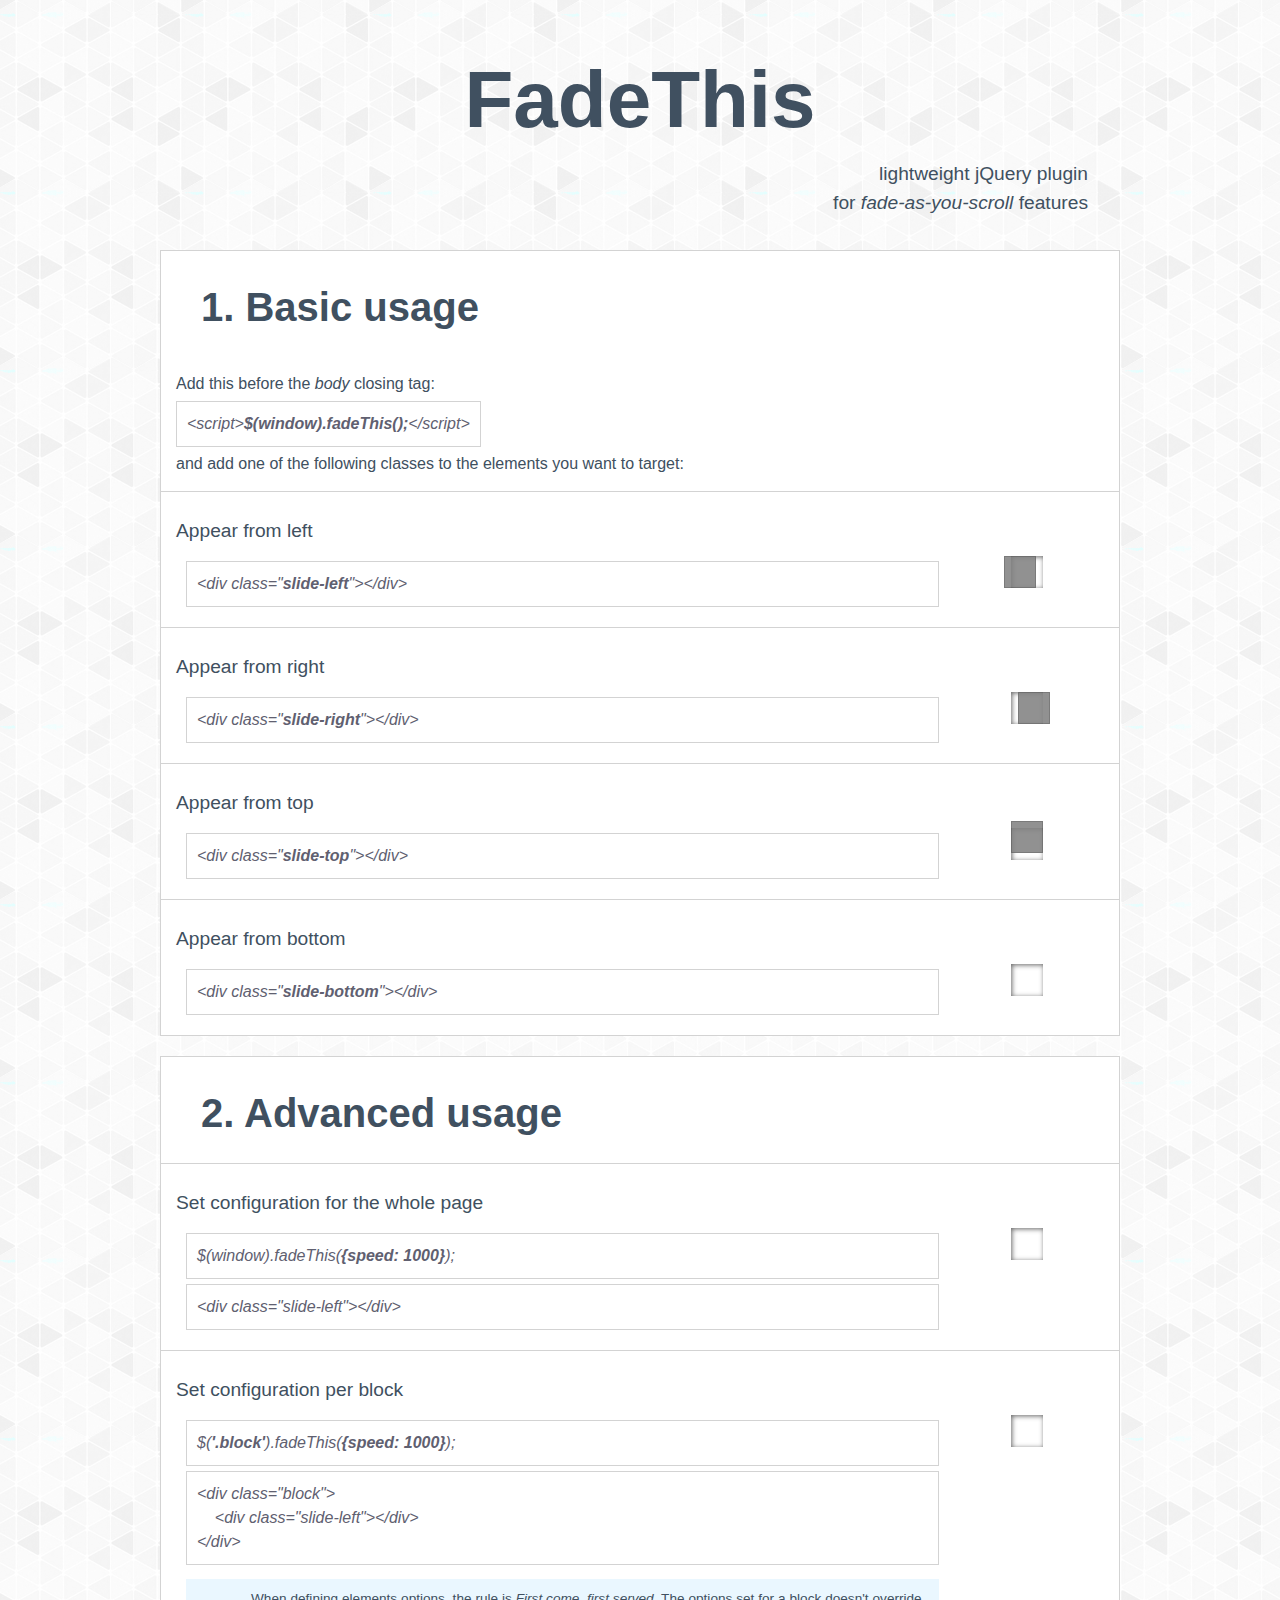
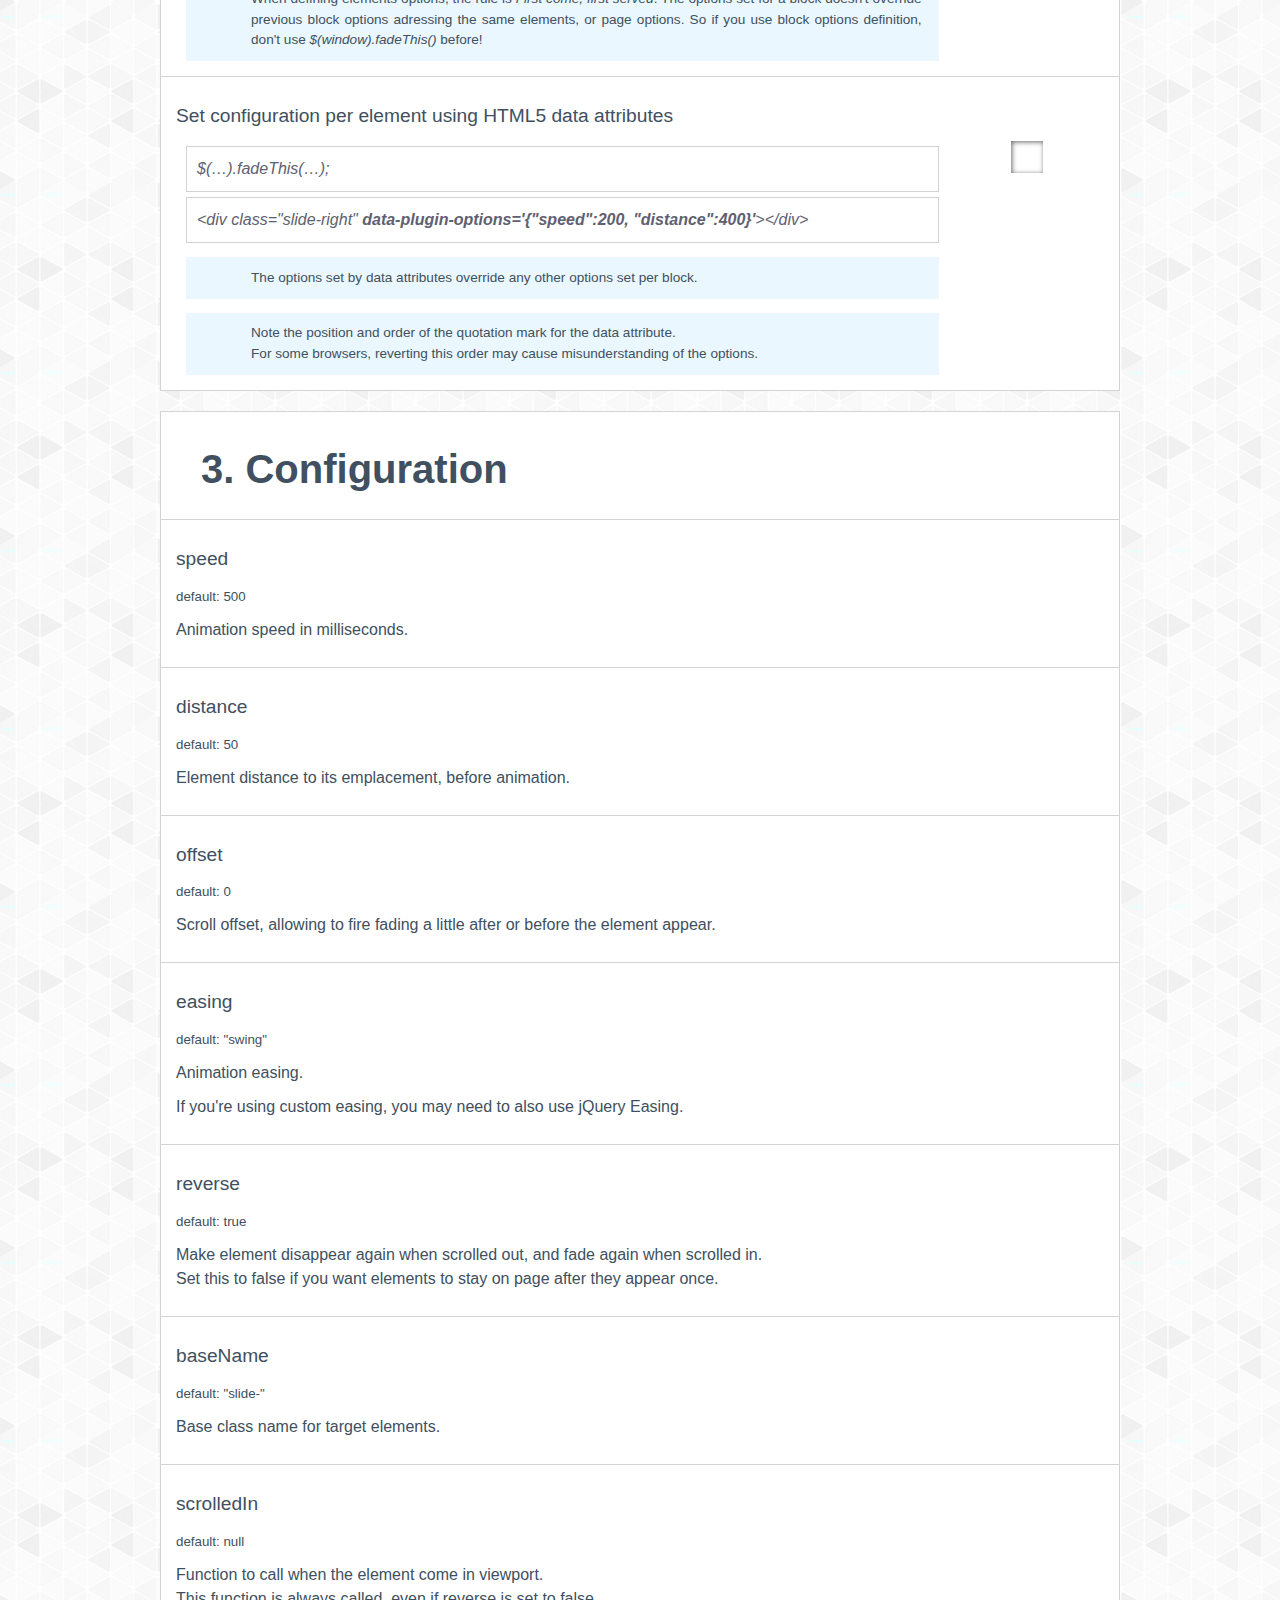
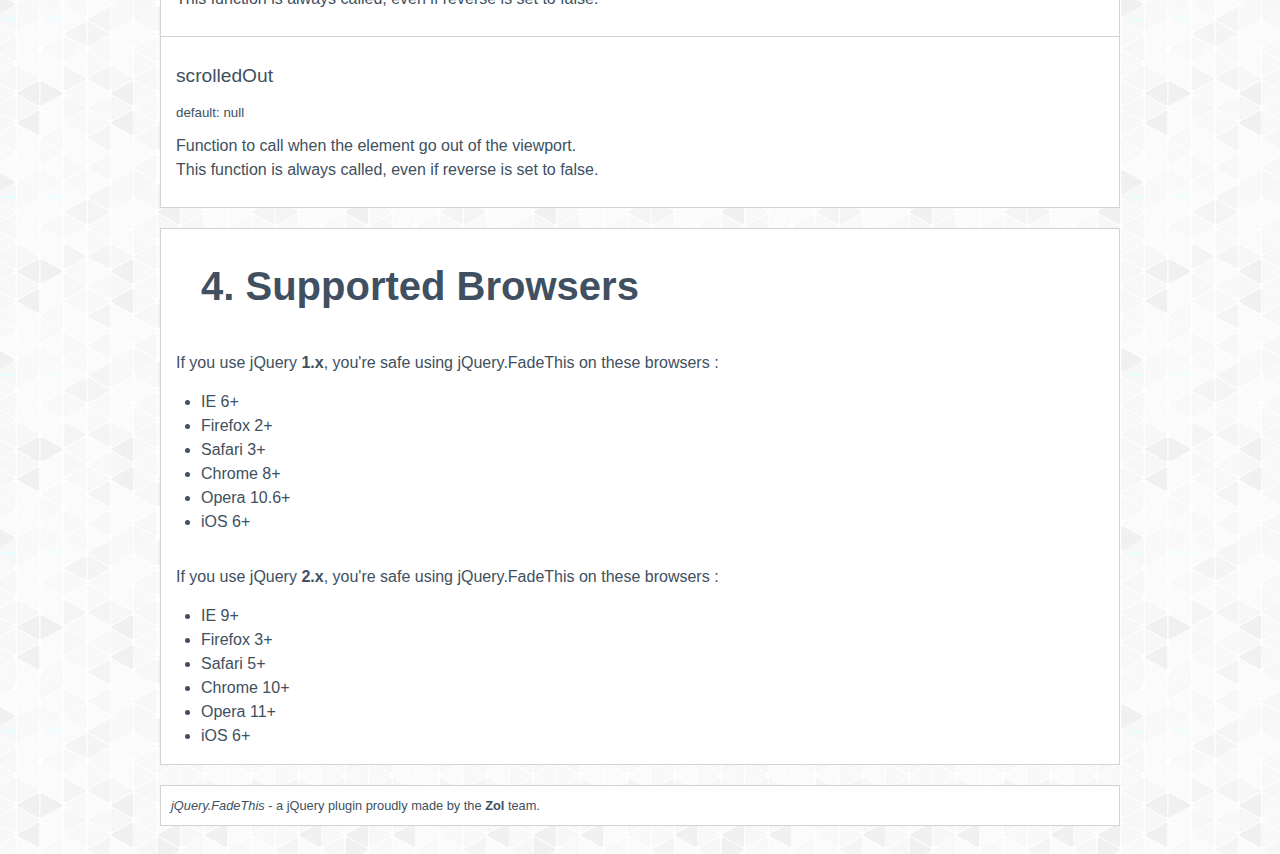
<file: js/animate-scroll-master/jQuery-Plugin-For-Element-Fade-Slide-Effects-As-You-Scroll-FadeThis/jQuery-Plugin-For-Element-Fade-Slide-Effects-As-You-Scroll-FadeThis/demo/index.html>
<!DOCTYPE html>
<html>
	<head>
		<meta charset="utf-8">
        <meta http-equiv="X-UA-Compatible" content="IE=edge">
        <title>jQuery FadeThis</title>
        <meta name="description" content="">
        <meta name="viewport" content="width=device-width, initial-scale=1">

        <!-- Place favicon.ico and apple-touch-icon(s) in the root directory -->

       
        <link rel="stylesheet" href="css/gridle.css">
        <link rel="stylesheet" href="css/demo.css">


	</head>
	<body>
		<div class="container">
			<header>
				<h1>
					FadeThis
				</h1>
				<h2>
					lightweight jQuery plugin<br>
					for <em>fade-as-you-scroll</em> features
				</h2>
			</header>
	

			<section class="main_section">
				<h1>Basic usage</h1>

				<p>
					Add this before the <em>body</em> closing tag: <br>
					<code style="display: inline-block;">&lt;script&gt;<b>$(window).fadeThis();</b>&lt;/script&gt;</code> <br>
					and add one of the following classes to the elements you want to target:
				</p>


				<section class="container">
					<h2>Appear from left</h2>
					<div class="grid-10">
						<code>&lt;div class=&quot;<b>slide-left</b>&quot;&gt;&lt;/div&gt;</code>
					</div>
					<div class="grid-2 box_wrapper">
						<div class="box_footprint">
							<div id="test" class="slide-left"></div>
						</div>
					</div>
				</section>
				<section class="container">
					<h2>Appear from right</h2>
					<div class="grid-10">
						<code>&lt;div class=&quot;<b>slide-right</b>&quot;&gt;&lt;/div&gt;</code>
					</div>
					<div class="grid-2 box_wrapper">
						<div class="box_footprint">
							<div class="slide-right"></div>
						</div>
					</div>
				</section>
				<section class="container">
					<h2>Appear from top</h2>
					<div class="grid-10">
						<code>&lt;div class=&quot;<b>slide-top</b>&quot;&gt;&lt;/div&gt;</code>
					</div>
					<div class="grid-2 box_wrapper">
						<div class="box_footprint">
							<div class="slide-top"></div>
						</div>
					</div>
				</section>
				<section class="container">
					<h2>Appear from bottom</h2>
					<div class="grid-10">
						<code>&lt;div class=&quot;<b>slide-bottom</b>&quot;&gt;&lt;/div&gt;</code>
					</div>
					<div class="grid-2 box_wrapper">
						<div class="box_footprint">
							<div class="slide-bottom"></div>
						</div>
					</div>
				</section>
			</section>

			<section class="main_section">
				<h1>Advanced usage</h1>
				
				<section class="container">
					<h2>Set configuration for the whole page</h2>
					<div class="grid-10">
						<code>$(window).fadeThis(<b>{speed: 1000}</b>);</code>
						<code>&lt;div class=&quot;slide-left&quot;&gt;&lt;/div&gt;</code>
					</div>
					<div class="grid-2 box_wrapper">
						<div class="box_footprint">
							<div class="slide-left"></div>
						</div>
					</div>
				</section>
				<section class="container">
					<h2>Set configuration per block</h2>
					<div class="grid-10">
						<code>$(<b>'.block'</b>).fadeThis(<b>{speed: 1000}</b>);</code>
						<code>&lt;div class=&quot;block&quot;&gt;<br>&nbsp;&nbsp;&nbsp;&nbsp;&lt;div class=&quot;slide-left&quot;&gt;&lt;/div&gt;<br>&lt;/div&gt;</code>
						<div class="well container">
							<div class="grid-1 icon">
								<i class="fa fa-info fa-2x"></i>
							</div>
							<p class="grid-11">
								When defining elements options, the rule is <em>First come, first served</em>. The options set for a block doesn't override previous block options adressing the same elements, or page options. So if you use block options definition, don't use <em>$(window).fadeThis()</em> before!
							</p>
						</div>
					</div>
					<div class="grid-2 box_wrapper">
						<div class="box_footprint">
							<div class="slide-left"></div>
						</div>
					</div>
				</section>
				<section class="container">
					<h2>Set configuration per element using HTML5 data attributes</h2>
					<div class="grid-10">
						<code>$(&hellip;).fadeThis(&hellip;);</code>
						<code>&lt;div class=&quot;slide-right&quot; <b>data-plugin-options='{&quot;speed&quot;:200, &quot;distance&quot;:400}'</b>&gt;&lt;/div&gt;</code>
						<div class="well container">
							<div class="grid-1 icon">
								<i class="fa fa-info fa-2x"></i>
							</div>
							<p class="grid-11">
								The options set by data attributes override any other options set per block.
							</p>
						</div>
						<div class="well container">
							<div class="grid-1 icon">
								<i class="fa fa-info fa-2x"></i>
							</div>
							<p class="grid-11">
								Note the position and order of the quotation mark for the data attribute. <br>
								For some browsers, reverting this order may cause misunderstanding of the options.
							</p>
						</div>
					</div>
					<div class="grid-2 box_wrapper">
						<div class="box_footprint">
							<div class="slide-right" data-plugin-options='{"speed":200, "distance":400}'></div>
						</div>
					</div>
				</section>
			</section>

			<section class="main_section">
				<h1>Configuration</h1>

				<section class="container">
					<h2>speed</h2>
					<small>default: 500</small>
					<p>
						Animation speed in milliseconds.
					</p>
				</section>
				<section class="container">
					<h2>distance</h2>
					<small>default: 50</small>
					<p>
						Element distance to its emplacement, before animation.
					</p>
				</section>
				<section class="container">
					<h2>offset</h2>
					<small>default: 0</small>
					<p>
						Scroll offset, allowing to fire fading a little after or before the element appear.
					</p>
				</section>
				<section class="container">
					<h2>easing</h2>
					<small>default: "swing"</small>
					<p>
						Animation easing.
					</p>
					<p>
						If you're using custom easing, you may need to also use <a href="http://gsgd.co.uk/sandbox/jquery/easing/">jQuery Easing</a>.
        			</p>
				</section>
				<section class="container">
					<h2>reverse</h2>
					<small>default: true</small>
					<p>
						Make element disappear again when scrolled out, and fade again when scrolled in. <br>
						Set this to false if you want elements to stay on page after they appear once.
					</p>
				</section>
				<section class="container">
					<h2>baseName</h2>
					<small>default: "slide-"</small>
					<p>
						Base class name for target elements.
					</p>
				</section>
				<section class="container">
					<h2>scrolledIn</h2>
					<small>default: null</small>
					<p>
						Function to call when the element come in viewport. <br>
						This function is always called, even if reverse is set to false.
					</p>
				</section>
				<section class="container">
					<h2>scrolledOut</h2>
					<small>default: null</small>
					<p>
						Function to call when the element go out of the viewport. <br>
						This function is always called, even if reverse is set to false.
					</p>
				</section>
			</section>

			<section class="main_section">
				<h1>Supported Browsers</h1>
				<p>
					If you use jQuery <strong>1.x</strong>, you're safe using jQuery.FadeThis on these browsers :
				</p>
				<ul>
					<li>
						IE 6+
					</li>
					<li>
						Firefox 2+
					</li>
					<li>
						Safari 3+
					</li>
					<li>
						Chrome 8+
					</li>
					<li>
						Opera 10.6+
					</li>
					<li>
						iOS 6+
					</li>
				</ul>
				<p>
					If you use jQuery <strong>2.x</strong>, you're safe using jQuery.FadeThis on these browsers :
				</p>
				<ul>
					<li>
						IE 9+
					</li>
					<li>
						Firefox 3+
					</li>
					<li>
						Safari 5+
					</li>
					<li>
						Chrome 10+
					</li>
					<li>
						Opera 11+
					</li>
					<li>
						iOS 6+
					</li>
				</ul>
			</section>

			<footer>
				<p>
					<em>jQuery.FadeThis</em> - a jQuery plugin proudly made by the <strong><a href="http://www.zol.fr">Zol</a></strong> team.
				</p>
			</footer>
		</div>
		<script src="js/jquery.min.js"></script>	
		<script src="js/jquery.fadethis.min.js"></script>
		<script>
			$(document).ready(function() {
				$(window).fadeThis({
					speed: 1000,
				});
			});
		</script>
	</body>
</html>
</file>
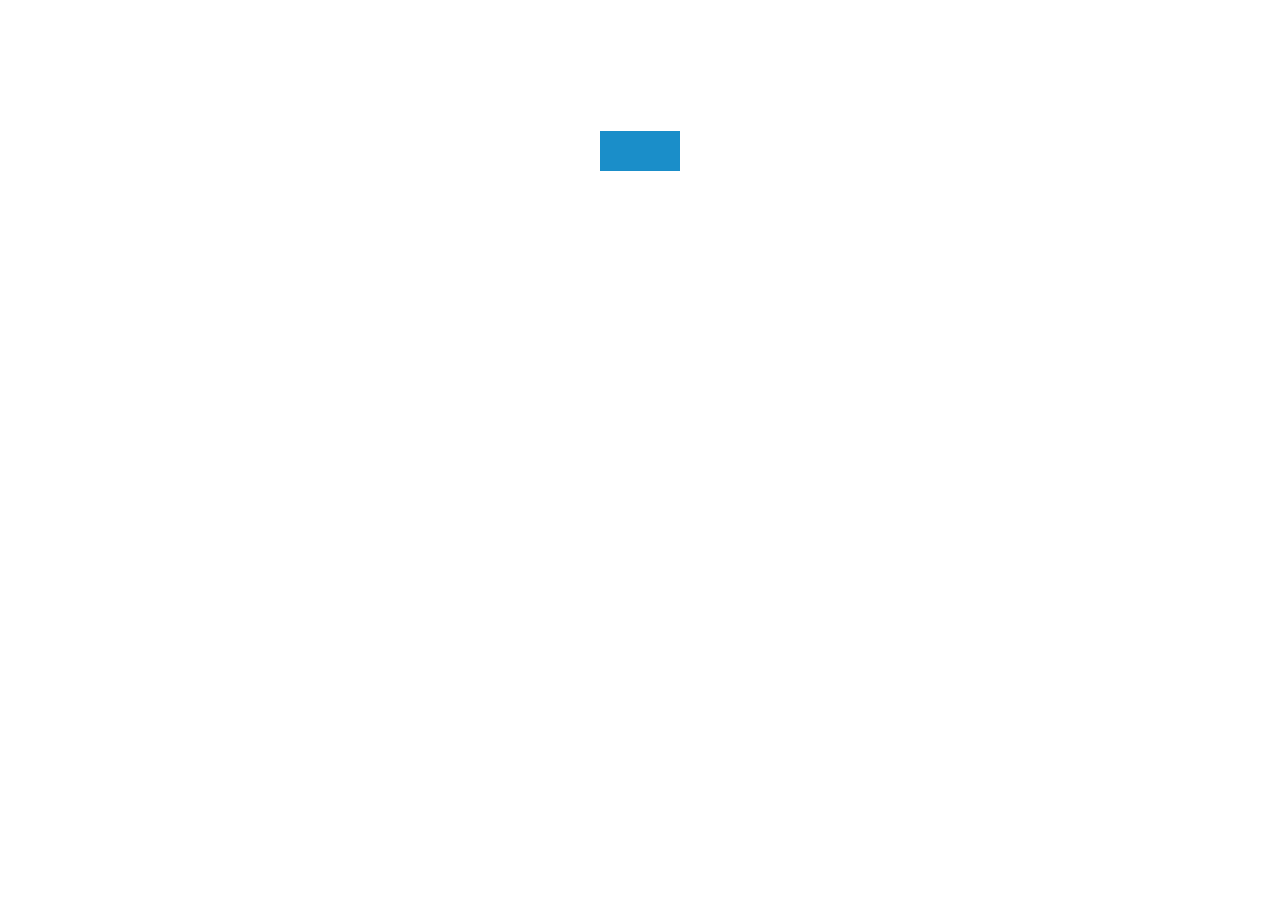
<file: js/animate-scroll-master/css3-animate-it-master/css3-animate-it-master/examples.html>
<!DOCTYPE html>
<html lang="en-US" class="no-js">
	<head>
		<link rel="stylesheet" href="css/animations.css" type="text/css">

		<!-- STUFF JUST FOR THIS TEMPLATE -->
		<link rel="stylesheet" href="example-assets/style.css" type="text/css">
	</head>
	<body>
	
		<div class='container animations' style='margin-bottom:30px'>
			<div class='animatedParent'>
				<h2 class='animated growIn slowest'>Animations</h2>
			</div>

			<!-- bounceIn -->
			<div class='animatedParent row article'>
			
				<div class='col-md-4'>
					
					<h3 class='animated bounceInUp padded'>bounceIn</h3>
				</div>
				<div class='animatedParent col-md-6'>
<pre class='animated growIn slow'>
<h2 class="animated"><span class="highlighter bounceIn"></span>It Works!!!!!</h2>
</pre>
				</div>
				<div class='col-md-2'><div class='repeat animated bounceIn slow'></div></div>
			</div>

		
			

		</div>
		<div class='animatedParent' data-sequence='1000'>
			<footer class='animated growIn' data-id='1'>
				<div class='container'>
					<div class='row'>
						<p class="col-md-10">&copy;2014 All rights reserved. Designed by Jack McCourt at <b><a href='http://jackonthe.net' class='animated bounceInRight' data-id='2'>jackonthe.net</a></b></p>
					</div>
				</div>
			</footer>
		</div>
	</body>
</html>
<script src="//ajax.googleapis.com/ajax/libs/jquery/1.11.1/jquery.min.js"></script>
<script src='js/css3-animate-it.js'></script>

<script>
</file>
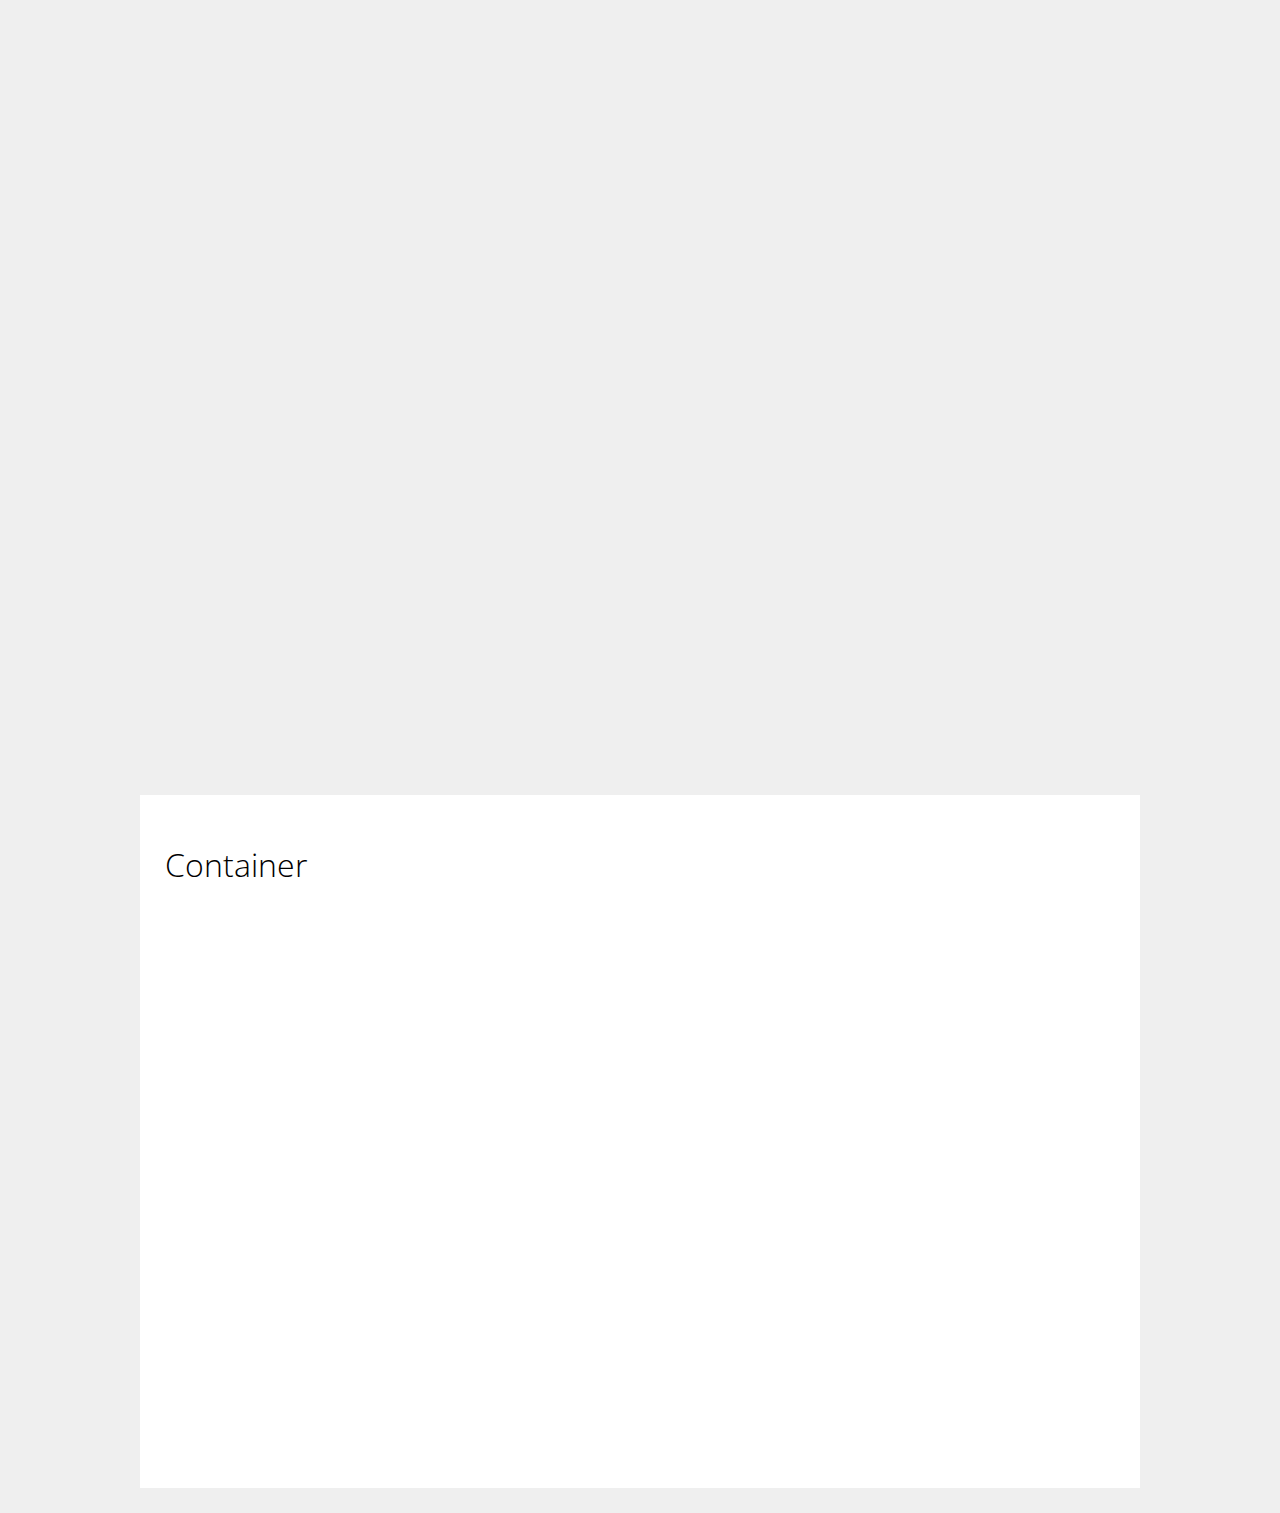
<file: js/animate-scroll-master/WOW-master/WOW-master/demo.html>
<!doctype html>

<html lang="en">
<head>
  <meta charset="utf-8">
  <title>BlocksAnimate</title>

  <meta name="viewport" content="width=device-width, initial-scale=1">

  <link rel="stylesheet" href="css/site.css">
  <link href='http://fonts.googleapis.com/css?family=Open+Sans:400,300,600' rel='stylesheet' type='text/css'>
  <link rel="stylesheet" href="//maxcdn.bootstrapcdn.com/font-awesome/4.3.0/css/font-awesome.min.css">

</head>

<body>
<br><br><br><br><br><br><br><br><br><br><br><br><br><br><br><br><br><br><br><br><br><br><br><br><br><br><br><br>
<!--For our animations to look good, the animated elements need to be able to be scrolled to. For this example I've added dummy content to the top -->
<div class="main-container">
  <div class="container">
      <h1>Container</h1>
  </div>
  <div class="container cf">
    
    <!-- testimonial one -->
    <div class="animation-element slide-left testimonial">
      <div class="header">
        <div class="right">
          <h3>Johnathon Richard Smith</h3>
          <h4>CEO / Manager - Auto Incorporated</h4>
        </div>
      </div>
      <div class="content">When I started using their service I was skeptical. They promised me a 300% return on my initial investment. However they came through on their word and now my business is flourishing.. <i class="fa fa-quote-right"></i>
      </div>
    </div>

    <!--testimonial two -->
    <div class="animation-element slide-right testimonial">
      <div class="header">
        <div class="right">
          <h3>Joanna Hammerlton</h3>
          <h4>Marketing Manager - Omega Creative</h4>
        </div>
      </div>
      <div class="content"><i class="fa fa-quote-left"></i> Our company first enlisted their services when we had a down-turn in sales and revene. They outlined a series of steps we could take to improve our position and within a year we are making signifcant improvements..
        <i class="fa fa-quote-right"></i>
      </div>
    </div>

    <!--testimonial three -->
    <div class="animation-element slide-left testimonial">
      <div class="header">
        <div class="right">
          <h3>Mark Jamerson</h3>
          <h4>CEO - Generic Business</h4>
        </div>
      </div>
      <div class="content"><i class="fa fa-quote-left"></i> We entered into a 12 month period of service with this company in the hopes to improve our returns. After this period we have a return of double our initial investment..
        <i class="fa fa-quote-right"></i>
      </div>
    </div>

    <!--testimonial four -->
    <div class="animation-element slide-left testimonial">
      <div class="header">
        <div class="right">
          <h3>Susan Hilton</h3>
          <h4>Financial Officer - People Tech</h4>
        </div>
      </div>
      <div class="content"><i class="fa fa-quote-left"></i> Our involvement in this company has been mutually beneficial. We were hoping for slightly higher returns, however the current level of returns are sufficient..
        <i class="fa fa-quote-right"></i>
      </div>
    </div>
  </div>

<script src="js/jquery.min.js"></script>

  <script>
    var $animation_elements = $('.animation-element');
var $window = $(window);

function check_if_in_view() {
  var window_height = $window.height();
  var window_top_position = $window.scrollTop();
  var window_bottom_position = (window_top_position + window_height);
 
  $.each($animation_elements, function() {
    var $element = $(this);
    var element_height = $element.outerHeight();
    var element_top_position = $element.offset().top;
    var element_bottom_position = (element_top_position + element_height);
 
    //check to see if this current container is within viewport
    if ((element_bottom_position >= window_top_position) &&
        (element_top_position <= window_bottom_position)) {
      $element.addClass('in-view');
    } else {
      $element.removeClass('in-view');
    }
  });
}

$window.on('scroll resize', check_if_in_view);
$window.trigger('scroll');
  </script>
</body>
</html>
</file>
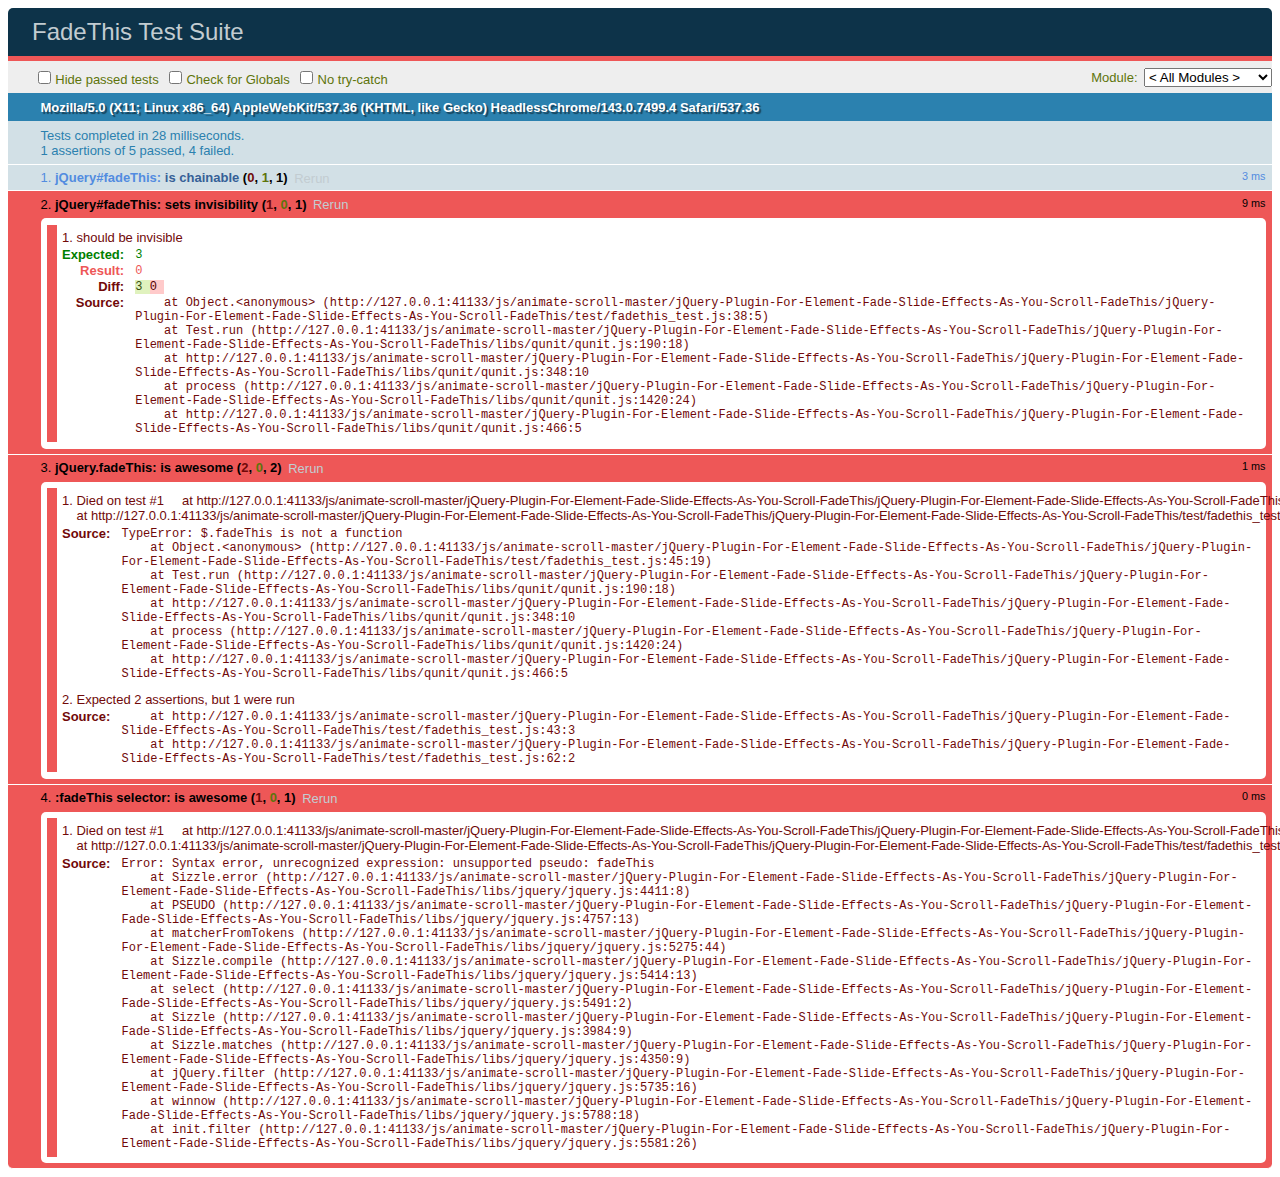
<file: js/animate-scroll-master/jQuery-Plugin-For-Element-Fade-Slide-Effects-As-You-Scroll-FadeThis/jQuery-Plugin-For-Element-Fade-Slide-Effects-As-You-Scroll-FadeThis/test/fadethis.html>
<!DOCTYPE html>
<html>
<head>
  <meta charset="utf-8">
  <title>FadeThis Test Suite</title>
  
  <!-- Load local jQuery. This can be overridden with a ?jquery=___ param. -->
  <script src="../libs/jquery-loader.js"></script>

  <!-- Load local QUnit. -->
  <link rel="stylesheet" href="../libs/qunit/qunit.css" media="screen">
  <script src="../libs/qunit/qunit.js"></script>

  <!-- Load local lib and tests. -->
  <script src="../src/jquery.fadethis.js"></script>
  <script src="fadethis_test.js"></script>

  <!-- Removing access to jQuery and $. But it'll still be available as _$, if
       you REALLY want to mess around with jQuery in the console. REMEMBER WE
       ARE TESTING A PLUGIN HERE, THIS HELPS ENSURE BEST PRACTICES. REALLY. -->
  <script>window._$ = jQuery.noConflict(true);</script>
</head>
<body>
  <div id="qunit"></div>
  <div id="qunit-fixture">
    <span>lame test markup</span>
    <span>normal test markup</span>
    <span>awesome test markup</span>
  </div>
</body>
</html>
</file>
<file: js/animate-scroll-master/jQuery-Plugin-For-Element-Fade-Slide-Effects-As-You-Scroll-FadeThis/jQuery-Plugin-For-Element-Fade-Slide-Effects-As-You-Scroll-FadeThis/demo/css/gridle.css>
.container:before, .container-12:before, [class*="grid-"][class*="parent"]:before, .container:after, .container-12:after, [class*="grid-"][class*="parent"]:after { content: ""; display: table; }
.container:after, .container-12:after, [class*="grid-"][class*="parent"]:after { clear: both; }
.container, .container-12, [class*="grid-"][class*="parent"] { zoom: 1; }

.gridle-debug .push-0, .push-0.gridle-debug, .gridle-debug .push-mobile-0, .push-mobile-0.gridle-debug, .gridle-debug .push-tablet-0, .push-tablet-0.gridle-debug, .gridle-debug .push-ipad-landscape-0, .push-ipad-landscape-0.gridle-debug, .gridle-debug .push-1, .push-1.gridle-debug, .gridle-debug .push-mobile-1, .push-mobile-1.gridle-debug, .gridle-debug .push-tablet-1, .push-tablet-1.gridle-debug, .gridle-debug .push-ipad-landscape-1, .push-ipad-landscape-1.gridle-debug, .gridle-debug .push-2, .push-2.gridle-debug, .gridle-debug .push-mobile-2, .push-mobile-2.gridle-debug, .gridle-debug .push-tablet-2, .push-tablet-2.gridle-debug, .gridle-debug .push-ipad-landscape-2, .push-ipad-landscape-2.gridle-debug, .gridle-debug .push-3, .push-3.gridle-debug, .gridle-debug .push-mobile-3, .push-mobile-3.gridle-debug, .gridle-debug .push-tablet-3, .push-tablet-3.gridle-debug, .gridle-debug .push-ipad-landscape-3, .push-ipad-landscape-3.gridle-debug, .gridle-debug .push-4, .push-4.gridle-debug, .gridle-debug .push-mobile-4, .push-mobile-4.gridle-debug, .gridle-debug .push-tablet-4, .push-tablet-4.gridle-debug, .gridle-debug .push-ipad-landscape-4, .push-ipad-landscape-4.gridle-debug, .gridle-debug .push-5, .push-5.gridle-debug, .gridle-debug .push-mobile-5, .push-mobile-5.gridle-debug, .gridle-debug .push-tablet-5, .push-tablet-5.gridle-debug, .gridle-debug .push-ipad-landscape-5, .push-ipad-landscape-5.gridle-debug, .gridle-debug .push-6, .push-6.gridle-debug, .gridle-debug .push-mobile-6, .push-mobile-6.gridle-debug, .gridle-debug .push-tablet-6, .push-tablet-6.gridle-debug, .gridle-debug .push-ipad-landscape-6, .push-ipad-landscape-6.gridle-debug, .gridle-debug .push-7, .push-7.gridle-debug, .gridle-debug .push-mobile-7, .push-mobile-7.gridle-debug, .gridle-debug .push-tablet-7, .push-tablet-7.gridle-debug, .gridle-debug .push-ipad-landscape-7, .push-ipad-landscape-7.gridle-debug, .gridle-debug .push-8, .push-8.gridle-debug, .gridle-debug .push-mobile-8, .push-mobile-8.gridle-debug, .gridle-debug .push-tablet-8, .push-tablet-8.gridle-debug, .gridle-debug .push-ipad-landscape-8, .push-ipad-landscape-8.gridle-debug, .gridle-debug .push-9, .push-9.gridle-debug, .gridle-debug .push-mobile-9, .push-mobile-9.gridle-debug, .gridle-debug .push-tablet-9, .push-tablet-9.gridle-debug, .gridle-debug .push-ipad-landscape-9, .push-ipad-landscape-9.gridle-debug, .gridle-debug .push-10, .push-10.gridle-debug, .gridle-debug .push-mobile-10, .push-mobile-10.gridle-debug, .gridle-debug .push-tablet-10, .push-tablet-10.gridle-debug, .gridle-debug .push-ipad-landscape-10, .push-ipad-landscape-10.gridle-debug, .gridle-debug .push-11, .push-11.gridle-debug, .gridle-debug .push-mobile-11, .push-mobile-11.gridle-debug, .gridle-debug .push-tablet-11, .push-tablet-11.gridle-debug, .gridle-debug .push-ipad-landscape-11, .push-ipad-landscape-11.gridle-debug, .gridle-debug .push-12, .push-12.gridle-debug, .gridle-debug .push-mobile-12, .push-mobile-12.gridle-debug, .gridle-debug .push-tablet-12, .push-tablet-12.gridle-debug, .gridle-debug .push-ipad-landscape-12, .push-ipad-landscape-12.gridle-debug, .gridle-debug .pull-0, .pull-0.gridle-debug, .gridle-debug .pull-mobile-0, .pull-mobile-0.gridle-debug, .gridle-debug .pull-tablet-0, .pull-tablet-0.gridle-debug, .gridle-debug .pull-ipad-landscape-0, .pull-ipad-landscape-0.gridle-debug, .gridle-debug .pull-1, .pull-1.gridle-debug, .gridle-debug .pull-mobile-1, .pull-mobile-1.gridle-debug, .gridle-debug .pull-tablet-1, .pull-tablet-1.gridle-debug, .gridle-debug .pull-ipad-landscape-1, .pull-ipad-landscape-1.gridle-debug, .gridle-debug .pull-2, .pull-2.gridle-debug, .gridle-debug .pull-mobile-2, .pull-mobile-2.gridle-debug, .gridle-debug .pull-tablet-2, .pull-tablet-2.gridle-debug, .gridle-debug .pull-ipad-landscape-2, .pull-ipad-landscape-2.gridle-debug, .gridle-debug .pull-3, .pull-3.gridle-debug, .gridle-debug .pull-mobile-3, .pull-mobile-3.gridle-debug, .gridle-debug .pull-tablet-3, .pull-tablet-3.gridle-debug, .gridle-debug .pull-ipad-landscape-3, .pull-ipad-landscape-3.gridle-debug, .gridle-debug .pull-4, .pull-4.gridle-debug, .gridle-debug .pull-mobile-4, .pull-mobile-4.gridle-debug, .gridle-debug .pull-tablet-4, .pull-tablet-4.gridle-debug, .gridle-debug .pull-ipad-landscape-4, .pull-ipad-landscape-4.gridle-debug, .gridle-debug .pull-5, .pull-5.gridle-debug, .gridle-debug .pull-mobile-5, .pull-mobile-5.gridle-debug, .gridle-debug .pull-tablet-5, .pull-tablet-5.gridle-debug, .gridle-debug .pull-ipad-landscape-5, .pull-ipad-landscape-5.gridle-debug, .gridle-debug .pull-6, .pull-6.gridle-debug, .gridle-debug .pull-mobile-6, .pull-mobile-6.gridle-debug, .gridle-debug .pull-tablet-6, .pull-tablet-6.gridle-debug, .gridle-debug .pull-ipad-landscape-6, .pull-ipad-landscape-6.gridle-debug, .gridle-debug .pull-7, .pull-7.gridle-debug, .gridle-debug .pull-mobile-7, .pull-mobile-7.gridle-debug, .gridle-debug .pull-tablet-7, .pull-tablet-7.gridle-debug, .gridle-debug .pull-ipad-landscape-7, .pull-ipad-landscape-7.gridle-debug, .gridle-debug .pull-8, .pull-8.gridle-debug, .gridle-debug .pull-mobile-8, .pull-mobile-8.gridle-debug, .gridle-debug .pull-tablet-8, .pull-tablet-8.gridle-debug, .gridle-debug .pull-ipad-landscape-8, .pull-ipad-landscape-8.gridle-debug, .gridle-debug .pull-9, .pull-9.gridle-debug, .gridle-debug .pull-mobile-9, .pull-mobile-9.gridle-debug, .gridle-debug .pull-tablet-9, .pull-tablet-9.gridle-debug, .gridle-debug .pull-ipad-landscape-9, .pull-ipad-landscape-9.gridle-debug, .gridle-debug .pull-10, .pull-10.gridle-debug, .gridle-debug .pull-mobile-10, .pull-mobile-10.gridle-debug, .gridle-debug .pull-tablet-10, .pull-tablet-10.gridle-debug, .gridle-debug .pull-ipad-landscape-10, .pull-ipad-landscape-10.gridle-debug, .gridle-debug .pull-11, .pull-11.gridle-debug, .gridle-debug .pull-mobile-11, .pull-mobile-11.gridle-debug, .gridle-debug .pull-tablet-11, .pull-tablet-11.gridle-debug, .gridle-debug .pull-ipad-landscape-11, .pull-ipad-landscape-11.gridle-debug, .gridle-debug .pull-12, .pull-12.gridle-debug, .gridle-debug .pull-mobile-12, .pull-mobile-12.gridle-debug, .gridle-debug .pull-tablet-12, .pull-tablet-12.gridle-debug, .gridle-debug .pull-ipad-landscape-12, .pull-ipad-landscape-12.gridle-debug { background-size: 50px 90%; background-position: 0 50%; background-repeat: repeat-x; }

.push-0, .push-mobile-0, .push-tablet-0, .push-ipad-landscape-0, .push-1, .push-mobile-1, .push-tablet-1, .push-ipad-landscape-1, .push-2, .push-mobile-2, .push-tablet-2, .push-ipad-landscape-2, .push-3, .push-mobile-3, .push-tablet-3, .push-ipad-landscape-3, .push-4, .push-mobile-4, .push-tablet-4, .push-ipad-landscape-4, .push-5, .push-mobile-5, .push-tablet-5, .push-ipad-landscape-5, .push-6, .push-mobile-6, .push-tablet-6, .push-ipad-landscape-6, .push-7, .push-mobile-7, .push-tablet-7, .push-ipad-landscape-7, .push-8, .push-mobile-8, .push-tablet-8, .push-ipad-landscape-8, .push-9, .push-mobile-9, .push-tablet-9, .push-ipad-landscape-9, .push-10, .push-mobile-10, .push-tablet-10, .push-ipad-landscape-10, .push-11, .push-mobile-11, .push-tablet-11, .push-ipad-landscape-11, .push-12, .push-mobile-12, .push-tablet-12, .push-ipad-landscape-12, .pull-0, .pull-mobile-0, .pull-tablet-0, .pull-ipad-landscape-0, .pull-1, .pull-mobile-1, .pull-tablet-1, .pull-ipad-landscape-1, .pull-2, .pull-mobile-2, .pull-tablet-2, .pull-ipad-landscape-2, .pull-3, .pull-mobile-3, .pull-tablet-3, .pull-ipad-landscape-3, .pull-4, .pull-mobile-4, .pull-tablet-4, .pull-ipad-landscape-4, .pull-5, .pull-mobile-5, .pull-tablet-5, .pull-ipad-landscape-5, .pull-6, .pull-mobile-6, .pull-tablet-6, .pull-ipad-landscape-6, .pull-7, .pull-mobile-7, .pull-tablet-7, .pull-ipad-landscape-7, .pull-8, .pull-mobile-8, .pull-tablet-8, .pull-ipad-landscape-8, .pull-9, .pull-mobile-9, .pull-tablet-9, .pull-ipad-landscape-9, .pull-10, .pull-mobile-10, .pull-tablet-10, .pull-ipad-landscape-10, .pull-11, .pull-mobile-11, .pull-tablet-11, .pull-ipad-landscape-11, .pull-12, .pull-mobile-12, .pull-tablet-12, .pull-ipad-landscape-12 { position: relative; }

.container, .container-12 { -webkit-box-sizing: border-box; -moz-box-sizing: border-box; box-sizing: border-box; }

[class*="grid-"][class*="parent"] { -webkit-box-sizing: border-box; -moz-box-sizing: border-box; box-sizing: border-box; }

.gridle-debug .container, .container.gridle-debug, .gridle-debug .container-12, .container-12.gridle-debug { background-color: #f5f5f5; }
.gridle-debug .container:before, .container.gridle-debug:before, .gridle-debug .container-12:before, .container-12.gridle-debug:before, .gridle-debug .container:after, .container.gridle-debug:after, .gridle-debug .container-12:after, .container-12.gridle-debug:after { content: ""; display: block; background-image: url([data-uri]); height: inherit; text-align: center; color: white; font-size: 11px; }

.gridle-debug .grid-0, .grid-0.gridle-debug, .gridle-debug .grid-mobile-0, .grid-mobile-0.gridle-debug, .gridle-debug .grid-tablet-0, .grid-tablet-0.gridle-debug, .gridle-debug .grid-ipad-landscape-0, .grid-ipad-landscape-0.gridle-debug, .gridle-debug .grid-1, .grid-1.gridle-debug, .gridle-debug .grid-mobile-1, .grid-mobile-1.gridle-debug, .gridle-debug .grid-tablet-1, .grid-tablet-1.gridle-debug, .gridle-debug .grid-ipad-landscape-1, .grid-ipad-landscape-1.gridle-debug, .gridle-debug .grid-2, .grid-2.gridle-debug, .gridle-debug .grid-mobile-2, .grid-mobile-2.gridle-debug, .gridle-debug .grid-tablet-2, .grid-tablet-2.gridle-debug, .gridle-debug .grid-ipad-landscape-2, .grid-ipad-landscape-2.gridle-debug, .gridle-debug .grid-3, .grid-3.gridle-debug, .gridle-debug .grid-mobile-3, .grid-mobile-3.gridle-debug, .gridle-debug .grid-tablet-3, .grid-tablet-3.gridle-debug, .gridle-debug .grid-ipad-landscape-3, .grid-ipad-landscape-3.gridle-debug, .gridle-debug .grid-4, .grid-4.gridle-debug, .gridle-debug .grid-mobile-4, .grid-mobile-4.gridle-debug, .gridle-debug .grid-tablet-4, .grid-tablet-4.gridle-debug, .gridle-debug .grid-ipad-landscape-4, .grid-ipad-landscape-4.gridle-debug, .gridle-debug .grid-5, .grid-5.gridle-debug, .gridle-debug .grid-mobile-5, .grid-mobile-5.gridle-debug, .gridle-debug .grid-tablet-5, .grid-tablet-5.gridle-debug, .gridle-debug .grid-ipad-landscape-5, .grid-ipad-landscape-5.gridle-debug, .gridle-debug .grid-6, .grid-6.gridle-debug, .gridle-debug .grid-mobile-6, .grid-mobile-6.gridle-debug, .gridle-debug .grid-tablet-6, .grid-tablet-6.gridle-debug, .gridle-debug .grid-ipad-landscape-6, .grid-ipad-landscape-6.gridle-debug, .gridle-debug .grid-7, .grid-7.gridle-debug, .gridle-debug .grid-mobile-7, .grid-mobile-7.gridle-debug, .gridle-debug .grid-tablet-7, .grid-tablet-7.gridle-debug, .gridle-debug .grid-ipad-landscape-7, .grid-ipad-landscape-7.gridle-debug, .gridle-debug .grid-8, .grid-8.gridle-debug, .gridle-debug .grid-mobile-8, .grid-mobile-8.gridle-debug, .gridle-debug .grid-tablet-8, .grid-tablet-8.gridle-debug, .gridle-debug .grid-ipad-landscape-8, .grid-ipad-landscape-8.gridle-debug, .gridle-debug .grid-9, .grid-9.gridle-debug, .gridle-debug .grid-mobile-9, .grid-mobile-9.gridle-debug, .gridle-debug .grid-tablet-9, .grid-tablet-9.gridle-debug, .gridle-debug .grid-ipad-landscape-9, .grid-ipad-landscape-9.gridle-debug, .gridle-debug .grid-10, .grid-10.gridle-debug, .gridle-debug .grid-mobile-10, .grid-mobile-10.gridle-debug, .gridle-debug .grid-tablet-10, .grid-tablet-10.gridle-debug, .gridle-debug .grid-ipad-landscape-10, .grid-ipad-landscape-10.gridle-debug, .gridle-debug .grid-11, .grid-11.gridle-debug, .gridle-debug .grid-mobile-11, .grid-mobile-11.gridle-debug, .gridle-debug .grid-tablet-11, .grid-tablet-11.gridle-debug, .gridle-debug .grid-ipad-landscape-11, .grid-ipad-landscape-11.gridle-debug, .gridle-debug .grid-12, .grid-12.gridle-debug, .gridle-debug .grid-mobile-12, .grid-mobile-12.gridle-debug, .gridle-debug .grid-tablet-12, .grid-tablet-12.gridle-debug, .gridle-debug .grid-ipad-landscape-12, .grid-ipad-landscape-12.gridle-debug { background-color: #daeff5; }
.gridle-debug .grid-0:before, .grid-0.gridle-debug:before, .gridle-debug .grid-mobile-0:before, .grid-mobile-0.gridle-debug:before, .gridle-debug .grid-tablet-0:before, .grid-tablet-0.gridle-debug:before, .gridle-debug .grid-ipad-landscape-0:before, .grid-ipad-landscape-0.gridle-debug:before, .gridle-debug .grid-1:before, .grid-1.gridle-debug:before, .gridle-debug .grid-mobile-1:before, .grid-mobile-1.gridle-debug:before, .gridle-debug .grid-tablet-1:before, .grid-tablet-1.gridle-debug:before, .gridle-debug .grid-ipad-landscape-1:before, .grid-ipad-landscape-1.gridle-debug:before, .gridle-debug .grid-2:before, .grid-2.gridle-debug:before, .gridle-debug .grid-mobile-2:before, .grid-mobile-2.gridle-debug:before, .gridle-debug .grid-tablet-2:before, .grid-tablet-2.gridle-debug:before, .gridle-debug .grid-ipad-landscape-2:before, .grid-ipad-landscape-2.gridle-debug:before, .gridle-debug .grid-3:before, .grid-3.gridle-debug:before, .gridle-debug .grid-mobile-3:before, .grid-mobile-3.gridle-debug:before, .gridle-debug .grid-tablet-3:before, .grid-tablet-3.gridle-debug:before, .gridle-debug .grid-ipad-landscape-3:before, .grid-ipad-landscape-3.gridle-debug:before, .gridle-debug .grid-4:before, .grid-4.gridle-debug:before, .gridle-debug .grid-mobile-4:before, .grid-mobile-4.gridle-debug:before, .gridle-debug .grid-tablet-4:before, .grid-tablet-4.gridle-debug:before, .gridle-debug .grid-ipad-landscape-4:before, .grid-ipad-landscape-4.gridle-debug:before, .gridle-debug .grid-5:before, .grid-5.gridle-debug:before, .gridle-debug .grid-mobile-5:before, .grid-mobile-5.gridle-debug:before, .gridle-debug .grid-tablet-5:before, .grid-tablet-5.gridle-debug:before, .gridle-debug .grid-ipad-landscape-5:before, .grid-ipad-landscape-5.gridle-debug:before, .gridle-debug .grid-6:before, .grid-6.gridle-debug:before, .gridle-debug .grid-mobile-6:before, .grid-mobile-6.gridle-debug:before, .gridle-debug .grid-tablet-6:before, .grid-tablet-6.gridle-debug:before, .gridle-debug .grid-ipad-landscape-6:before, .grid-ipad-landscape-6.gridle-debug:before, .gridle-debug .grid-7:before, .grid-7.gridle-debug:before, .gridle-debug .grid-mobile-7:before, .grid-mobile-7.gridle-debug:before, .gridle-debug .grid-tablet-7:before, .grid-tablet-7.gridle-debug:before, .gridle-debug .grid-ipad-landscape-7:before, .grid-ipad-landscape-7.gridle-debug:before, .gridle-debug .grid-8:before, .grid-8.gridle-debug:before, .gridle-debug .grid-mobile-8:before, .grid-mobile-8.gridle-debug:before, .gridle-debug .grid-tablet-8:before, .grid-tablet-8.gridle-debug:before, .gridle-debug .grid-ipad-landscape-8:before, .grid-ipad-landscape-8.gridle-debug:before, .gridle-debug .grid-9:before, .grid-9.gridle-debug:before, .gridle-debug .grid-mobile-9:before, .grid-mobile-9.gridle-debug:before, .gridle-debug .grid-tablet-9:before, .grid-tablet-9.gridle-debug:before, .gridle-debug .grid-ipad-landscape-9:before, .grid-ipad-landscape-9.gridle-debug:before, .gridle-debug .grid-10:before, .grid-10.gridle-debug:before, .gridle-debug .grid-mobile-10:before, .grid-mobile-10.gridle-debug:before, .gridle-debug .grid-tablet-10:before, .grid-tablet-10.gridle-debug:before, .gridle-debug .grid-ipad-landscape-10:before, .grid-ipad-landscape-10.gridle-debug:before, .gridle-debug .grid-11:before, .grid-11.gridle-debug:before, .gridle-debug .grid-mobile-11:before, .grid-mobile-11.gridle-debug:before, .gridle-debug .grid-tablet-11:before, .grid-tablet-11.gridle-debug:before, .gridle-debug .grid-ipad-landscape-11:before, .grid-ipad-landscape-11.gridle-debug:before, .gridle-debug .grid-12:before, .grid-12.gridle-debug:before, .gridle-debug .grid-mobile-12:before, .grid-mobile-12.gridle-debug:before, .gridle-debug .grid-tablet-12:before, .grid-tablet-12.gridle-debug:before, .gridle-debug .grid-ipad-landscape-12:before, .grid-ipad-landscape-12.gridle-debug:before, .gridle-debug .grid-0:after, .grid-0.gridle-debug:after, .gridle-debug .grid-mobile-0:after, .grid-mobile-0.gridle-debug:after, .gridle-debug .grid-tablet-0:after, .grid-tablet-0.gridle-debug:after, .gridle-debug .grid-ipad-landscape-0:after, .grid-ipad-landscape-0.gridle-debug:after, .gridle-debug .grid-1:after, .grid-1.gridle-debug:after, .gridle-debug .grid-mobile-1:after, .grid-mobile-1.gridle-debug:after, .gridle-debug .grid-tablet-1:after, .grid-tablet-1.gridle-debug:after, .gridle-debug .grid-ipad-landscape-1:after, .grid-ipad-landscape-1.gridle-debug:after, .gridle-debug .grid-2:after, .grid-2.gridle-debug:after, .gridle-debug .grid-mobile-2:after, .grid-mobile-2.gridle-debug:after, .gridle-debug .grid-tablet-2:after, .grid-tablet-2.gridle-debug:after, .gridle-debug .grid-ipad-landscape-2:after, .grid-ipad-landscape-2.gridle-debug:after, .gridle-debug .grid-3:after, .grid-3.gridle-debug:after, .gridle-debug .grid-mobile-3:after, .grid-mobile-3.gridle-debug:after, .gridle-debug .grid-tablet-3:after, .grid-tablet-3.gridle-debug:after, .gridle-debug .grid-ipad-landscape-3:after, .grid-ipad-landscape-3.gridle-debug:after, .gridle-debug .grid-4:after, .grid-4.gridle-debug:after, .gridle-debug .grid-mobile-4:after, .grid-mobile-4.gridle-debug:after, .gridle-debug .grid-tablet-4:after, .grid-tablet-4.gridle-debug:after, .gridle-debug .grid-ipad-landscape-4:after, .grid-ipad-landscape-4.gridle-debug:after, .gridle-debug .grid-5:after, .grid-5.gridle-debug:after, .gridle-debug .grid-mobile-5:after, .grid-mobile-5.gridle-debug:after, .gridle-debug .grid-tablet-5:after, .grid-tablet-5.gridle-debug:after, .gridle-debug .grid-ipad-landscape-5:after, .grid-ipad-landscape-5.gridle-debug:after, .gridle-debug .grid-6:after, .grid-6.gridle-debug:after, .gridle-debug .grid-mobile-6:after, .grid-mobile-6.gridle-debug:after, .gridle-debug .grid-tablet-6:after, .grid-tablet-6.gridle-debug:after, .gridle-debug .grid-ipad-landscape-6:after, .grid-ipad-landscape-6.gridle-debug:after, .gridle-debug .grid-7:after, .grid-7.gridle-debug:after, .gridle-debug .grid-mobile-7:after, .grid-mobile-7.gridle-debug:after, .gridle-debug .grid-tablet-7:after, .grid-tablet-7.gridle-debug:after, .gridle-debug .grid-ipad-landscape-7:after, .grid-ipad-landscape-7.gridle-debug:after, .gridle-debug .grid-8:after, .grid-8.gridle-debug:after, .gridle-debug .grid-mobile-8:after, .grid-mobile-8.gridle-debug:after, .gridle-debug .grid-tablet-8:after, .grid-tablet-8.gridle-debug:after, .gridle-debug .grid-ipad-landscape-8:after, .grid-ipad-landscape-8.gridle-debug:after, .gridle-debug .grid-9:after, .grid-9.gridle-debug:after, .gridle-debug .grid-mobile-9:after, .grid-mobile-9.gridle-debug:after, .gridle-debug .grid-tablet-9:after, .grid-tablet-9.gridle-debug:after, .gridle-debug .grid-ipad-landscape-9:after, .grid-ipad-landscape-9.gridle-debug:after, .gridle-debug .grid-10:after, .grid-10.gridle-debug:after, .gridle-debug .grid-mobile-10:after, .grid-mobile-10.gridle-debug:after, .gridle-debug .grid-tablet-10:after, .grid-tablet-10.gridle-debug:after, .gridle-debug .grid-ipad-landscape-10:after, .grid-ipad-landscape-10.gridle-debug:after, .gridle-debug .grid-11:after, .grid-11.gridle-debug:after, .gridle-debug .grid-mobile-11:after, .grid-mobile-11.gridle-debug:after, .gridle-debug .grid-tablet-11:after, .grid-tablet-11.gridle-debug:after, .gridle-debug .grid-ipad-landscape-11:after, .grid-ipad-landscape-11.gridle-debug:after, .gridle-debug .grid-12:after, .grid-12.gridle-debug:after, .gridle-debug .grid-mobile-12:after, .grid-mobile-12.gridle-debug:after, .gridle-debug .grid-tablet-12:after, .grid-tablet-12.gridle-debug:after, .gridle-debug .grid-ipad-landscape-12:after, .grid-ipad-landscape-12.gridle-debug:after { content: ""; display: block; background-image: url([data-uri]); margin: 10px 0; padding: 5px 0; text-align: center; color: white; font-size: 11px; -webkit-box-sizing: border-box; -moz-box-sizing: border-box; box-sizing: border-box; display: block !important; }

.grid-0, .grid-mobile-0, .grid-tablet-0, .grid-ipad-landscape-0, .grid-1, .grid-mobile-1, .grid-tablet-1, .grid-ipad-landscape-1, .grid-2, .grid-mobile-2, .grid-tablet-2, .grid-ipad-landscape-2, .grid-3, .grid-mobile-3, .grid-tablet-3, .grid-ipad-landscape-3, .grid-4, .grid-mobile-4, .grid-tablet-4, .grid-ipad-landscape-4, .grid-5, .grid-mobile-5, .grid-tablet-5, .grid-ipad-landscape-5, .grid-6, .grid-mobile-6, .grid-tablet-6, .grid-ipad-landscape-6, .grid-7, .grid-mobile-7, .grid-tablet-7, .grid-ipad-landscape-7, .grid-8, .grid-mobile-8, .grid-tablet-8, .grid-ipad-landscape-8, .grid-9, .grid-mobile-9, .grid-tablet-9, .grid-ipad-landscape-9, .grid-10, .grid-mobile-10, .grid-tablet-10, .grid-ipad-landscape-10, .grid-11, .grid-mobile-11, .grid-tablet-11, .grid-ipad-landscape-11, .grid-12, .grid-mobile-12, .grid-tablet-12, .grid-ipad-landscape-12 { display: inline-block; min-height: 1px; -webkit-box-sizing: border-box; -moz-box-sizing: border-box; box-sizing: border-box; }

.gridle-debug .prefix-0, .prefix-0.gridle-debug, .gridle-debug .prefix-mobile-0, .prefix-mobile-0.gridle-debug, .gridle-debug .prefix-tablet-0, .prefix-tablet-0.gridle-debug, .gridle-debug .prefix-ipad-landscape-0, .prefix-ipad-landscape-0.gridle-debug, .gridle-debug .prefix-1, .prefix-1.gridle-debug, .gridle-debug .prefix-mobile-1, .prefix-mobile-1.gridle-debug, .gridle-debug .prefix-tablet-1, .prefix-tablet-1.gridle-debug, .gridle-debug .prefix-ipad-landscape-1, .prefix-ipad-landscape-1.gridle-debug, .gridle-debug .prefix-2, .prefix-2.gridle-debug, .gridle-debug .prefix-mobile-2, .prefix-mobile-2.gridle-debug, .gridle-debug .prefix-tablet-2, .prefix-tablet-2.gridle-debug, .gridle-debug .prefix-ipad-landscape-2, .prefix-ipad-landscape-2.gridle-debug, .gridle-debug .prefix-3, .prefix-3.gridle-debug, .gridle-debug .prefix-mobile-3, .prefix-mobile-3.gridle-debug, .gridle-debug .prefix-tablet-3, .prefix-tablet-3.gridle-debug, .gridle-debug .prefix-ipad-landscape-3, .prefix-ipad-landscape-3.gridle-debug, .gridle-debug .prefix-4, .prefix-4.gridle-debug, .gridle-debug .prefix-mobile-4, .prefix-mobile-4.gridle-debug, .gridle-debug .prefix-tablet-4, .prefix-tablet-4.gridle-debug, .gridle-debug .prefix-ipad-landscape-4, .prefix-ipad-landscape-4.gridle-debug, .gridle-debug .prefix-5, .prefix-5.gridle-debug, .gridle-debug .prefix-mobile-5, .prefix-mobile-5.gridle-debug, .gridle-debug .prefix-tablet-5, .prefix-tablet-5.gridle-debug, .gridle-debug .prefix-ipad-landscape-5, .prefix-ipad-landscape-5.gridle-debug, .gridle-debug .prefix-6, .prefix-6.gridle-debug, .gridle-debug .prefix-mobile-6, .prefix-mobile-6.gridle-debug, .gridle-debug .prefix-tablet-6, .prefix-tablet-6.gridle-debug, .gridle-debug .prefix-ipad-landscape-6, .prefix-ipad-landscape-6.gridle-debug, .gridle-debug .prefix-7, .prefix-7.gridle-debug, .gridle-debug .prefix-mobile-7, .prefix-mobile-7.gridle-debug, .gridle-debug .prefix-tablet-7, .prefix-tablet-7.gridle-debug, .gridle-debug .prefix-ipad-landscape-7, .prefix-ipad-landscape-7.gridle-debug, .gridle-debug .prefix-8, .prefix-8.gridle-debug, .gridle-debug .prefix-mobile-8, .prefix-mobile-8.gridle-debug, .gridle-debug .prefix-tablet-8, .prefix-tablet-8.gridle-debug, .gridle-debug .prefix-ipad-landscape-8, .prefix-ipad-landscape-8.gridle-debug, .gridle-debug .prefix-9, .prefix-9.gridle-debug, .gridle-debug .prefix-mobile-9, .prefix-mobile-9.gridle-debug, .gridle-debug .prefix-tablet-9, .prefix-tablet-9.gridle-debug, .gridle-debug .prefix-ipad-landscape-9, .prefix-ipad-landscape-9.gridle-debug, .gridle-debug .prefix-10, .prefix-10.gridle-debug, .gridle-debug .prefix-mobile-10, .prefix-mobile-10.gridle-debug, .gridle-debug .prefix-tablet-10, .prefix-tablet-10.gridle-debug, .gridle-debug .prefix-ipad-landscape-10, .prefix-ipad-landscape-10.gridle-debug, .gridle-debug .prefix-11, .prefix-11.gridle-debug, .gridle-debug .prefix-mobile-11, .prefix-mobile-11.gridle-debug, .gridle-debug .prefix-tablet-11, .prefix-tablet-11.gridle-debug, .gridle-debug .prefix-ipad-landscape-11, .prefix-ipad-landscape-11.gridle-debug, .gridle-debug .prefix-12, .prefix-12.gridle-debug, .gridle-debug .prefix-mobile-12, .prefix-mobile-12.gridle-debug, .gridle-debug .prefix-tablet-12, .prefix-tablet-12.gridle-debug, .gridle-debug .prefix-ipad-landscape-12, .prefix-ipad-landscape-12.gridle-debug { background-color: #dae7e9 !important; }

.gridle-debug .suffix-0, .suffix-0.gridle-debug, .gridle-debug .suffix-mobile-0, .suffix-mobile-0.gridle-debug, .gridle-debug .suffix-tablet-0, .suffix-tablet-0.gridle-debug, .gridle-debug .suffix-ipad-landscape-0, .suffix-ipad-landscape-0.gridle-debug, .gridle-debug .suffix-1, .suffix-1.gridle-debug, .gridle-debug .suffix-mobile-1, .suffix-mobile-1.gridle-debug, .gridle-debug .suffix-tablet-1, .suffix-tablet-1.gridle-debug, .gridle-debug .suffix-ipad-landscape-1, .suffix-ipad-landscape-1.gridle-debug, .gridle-debug .suffix-2, .suffix-2.gridle-debug, .gridle-debug .suffix-mobile-2, .suffix-mobile-2.gridle-debug, .gridle-debug .suffix-tablet-2, .suffix-tablet-2.gridle-debug, .gridle-debug .suffix-ipad-landscape-2, .suffix-ipad-landscape-2.gridle-debug, .gridle-debug .suffix-3, .suffix-3.gridle-debug, .gridle-debug .suffix-mobile-3, .suffix-mobile-3.gridle-debug, .gridle-debug .suffix-tablet-3, .suffix-tablet-3.gridle-debug, .gridle-debug .suffix-ipad-landscape-3, .suffix-ipad-landscape-3.gridle-debug, .gridle-debug .suffix-4, .suffix-4.gridle-debug, .gridle-debug .suffix-mobile-4, .suffix-mobile-4.gridle-debug, .gridle-debug .suffix-tablet-4, .suffix-tablet-4.gridle-debug, .gridle-debug .suffix-ipad-landscape-4, .suffix-ipad-landscape-4.gridle-debug, .gridle-debug .suffix-5, .suffix-5.gridle-debug, .gridle-debug .suffix-mobile-5, .suffix-mobile-5.gridle-debug, .gridle-debug .suffix-tablet-5, .suffix-tablet-5.gridle-debug, .gridle-debug .suffix-ipad-landscape-5, .suffix-ipad-landscape-5.gridle-debug, .gridle-debug .suffix-6, .suffix-6.gridle-debug, .gridle-debug .suffix-mobile-6, .suffix-mobile-6.gridle-debug, .gridle-debug .suffix-tablet-6, .suffix-tablet-6.gridle-debug, .gridle-debug .suffix-ipad-landscape-6, .suffix-ipad-landscape-6.gridle-debug, .gridle-debug .suffix-7, .suffix-7.gridle-debug, .gridle-debug .suffix-mobile-7, .suffix-mobile-7.gridle-debug, .gridle-debug .suffix-tablet-7, .suffix-tablet-7.gridle-debug, .gridle-debug .suffix-ipad-landscape-7, .suffix-ipad-landscape-7.gridle-debug, .gridle-debug .suffix-8, .suffix-8.gridle-debug, .gridle-debug .suffix-mobile-8, .suffix-mobile-8.gridle-debug, .gridle-debug .suffix-tablet-8, .suffix-tablet-8.gridle-debug, .gridle-debug .suffix-ipad-landscape-8, .suffix-ipad-landscape-8.gridle-debug, .gridle-debug .suffix-9, .suffix-9.gridle-debug, .gridle-debug .suffix-mobile-9, .suffix-mobile-9.gridle-debug, .gridle-debug .suffix-tablet-9, .suffix-tablet-9.gridle-debug, .gridle-debug .suffix-ipad-landscape-9, .suffix-ipad-landscape-9.gridle-debug, .gridle-debug .suffix-10, .suffix-10.gridle-debug, .gridle-debug .suffix-mobile-10, .suffix-mobile-10.gridle-debug, .gridle-debug .suffix-tablet-10, .suffix-tablet-10.gridle-debug, .gridle-debug .suffix-ipad-landscape-10, .suffix-ipad-landscape-10.gridle-debug, .gridle-debug .suffix-11, .suffix-11.gridle-debug, .gridle-debug .suffix-mobile-11, .suffix-mobile-11.gridle-debug, .gridle-debug .suffix-tablet-11, .suffix-tablet-11.gridle-debug, .gridle-debug .suffix-ipad-landscape-11, .suffix-ipad-landscape-11.gridle-debug, .gridle-debug .suffix-12, .suffix-12.gridle-debug, .gridle-debug .suffix-mobile-12, .suffix-mobile-12.gridle-debug, .gridle-debug .suffix-tablet-12, .suffix-tablet-12.gridle-debug, .gridle-debug .suffix-ipad-landscape-12, .suffix-ipad-landscape-12.gridle-debug { background-color: #dae7e9 !important; }

@media screen and (max-width: 400px) { @-ms-viewport { width: device-width; } }
.gridle-debug .container:before, .container.gridle-debug:before, .gridle-debug .container-12:before, .container-12.gridle-debug:before { padding: 10px 10px; content: "container-12" !important; }
.gridle-debug .container:after, .container.gridle-debug:after, .gridle-debug .container-12:after, .container-12.gridle-debug:after { padding: 10px 10px; content: "end container-12" !important; }

.grid-0 { width: 0%; *width: expression((this.parentNode.clientWidth/12*0 - parseInt(this.currentStyle['paddingLeft']) - parseInt(this.currentStyle['paddingRight'])) + 'px'); }
.gridle-debug .grid-0:before, .grid-0.gridle-debug:before { content: "grid--0"; }
.gridle-debug .grid-0.parent:before, .grid-0.gridle-debug.parent:before { content: "grid-parent--0"; }

.push-0 { left: 0%; }
.gridle-debug .push-0:after, .push-0.gridle-debug:after { content: "push--0" !important; }

.pull-0 { right: 0%; }
.gridle-debug .pull-0:after, .pull-0.gridle-debug:after { content: "pull--0" !important; }

.prefix-0 { margin-left: 0%; }
.gridle-debug .prefix-0:after, .prefix-0.gridle-debug:after { content: "prefix--0" !important; }

.suffix-0 { margin-right: 0%; }
.gridle-debug .suffix-0:after, .suffix-0.gridle-debug:after { content: "suffix--0" !important; }

.grid-1 { width: 8.33333%; *width: expression((this.parentNode.clientWidth/12*1 - parseInt(this.currentStyle['paddingLeft']) - parseInt(this.currentStyle['paddingRight'])) + 'px'); }
.gridle-debug .grid-1:before, .grid-1.gridle-debug:before { content: "grid--1"; }
.gridle-debug .grid-1.parent:before, .grid-1.gridle-debug.parent:before { content: "grid-parent--1"; }

.push-1 { left: 8.33333%; }
.gridle-debug .push-1:after, .push-1.gridle-debug:after { content: "push--1" !important; }

.pull-1 { right: 8.33333%; }
.gridle-debug .pull-1:after, .pull-1.gridle-debug:after { content: "pull--1" !important; }

.prefix-1 { margin-left: 8.33333%; }
.gridle-debug .prefix-1:after, .prefix-1.gridle-debug:after { content: "prefix--1" !important; }

.suffix-1 { margin-right: 8.33333%; }
.gridle-debug .suffix-1:after, .suffix-1.gridle-debug:after { content: "suffix--1" !important; }

.grid-2 { width: 16.66667%; *width: expression((this.parentNode.clientWidth/12*2 - parseInt(this.currentStyle['paddingLeft']) - parseInt(this.currentStyle['paddingRight'])) + 'px'); }
.gridle-debug .grid-2:before, .grid-2.gridle-debug:before { content: "grid--2"; }
.gridle-debug .grid-2.parent:before, .grid-2.gridle-debug.parent:before { content: "grid-parent--2"; }

.push-2 { left: 16.66667%; }
.gridle-debug .push-2:after, .push-2.gridle-debug:after { content: "push--2" !important; }

.pull-2 { right: 16.66667%; }
.gridle-debug .pull-2:after, .pull-2.gridle-debug:after { content: "pull--2" !important; }

.prefix-2 { margin-left: 16.66667%; }
.gridle-debug .prefix-2:after, .prefix-2.gridle-debug:after { content: "prefix--2" !important; }

.suffix-2 { margin-right: 16.66667%; }
.gridle-debug .suffix-2:after, .suffix-2.gridle-debug:after { content: "suffix--2" !important; }

.grid-3 { width: 25%; *width: expression((this.parentNode.clientWidth/12*3 - parseInt(this.currentStyle['paddingLeft']) - parseInt(this.currentStyle['paddingRight'])) + 'px'); }
.gridle-debug .grid-3:before, .grid-3.gridle-debug:before { content: "grid--3"; }
.gridle-debug .grid-3.parent:before, .grid-3.gridle-debug.parent:before { content: "grid-parent--3"; }

.push-3 { left: 25.0%; }
.gridle-debug .push-3:after, .push-3.gridle-debug:after { content: "push--3" !important; }

.pull-3 { right: 25.0%; }
.gridle-debug .pull-3:after, .pull-3.gridle-debug:after { content: "pull--3" !important; }

.prefix-3 { margin-left: 25.0%; }
.gridle-debug .prefix-3:after, .prefix-3.gridle-debug:after { content: "prefix--3" !important; }

.suffix-3 { margin-right: 25.0%; }
.gridle-debug .suffix-3:after, .suffix-3.gridle-debug:after { content: "suffix--3" !important; }

.grid-4 { width: 33.33333%; *width: expression((this.parentNode.clientWidth/12*4 - parseInt(this.currentStyle['paddingLeft']) - parseInt(this.currentStyle['paddingRight'])) + 'px'); }
.gridle-debug .grid-4:before, .grid-4.gridle-debug:before { content: "grid--4"; }
.gridle-debug .grid-4.parent:before, .grid-4.gridle-debug.parent:before { content: "grid-parent--4"; }

.push-4 { left: 33.33333%; }
.gridle-debug .push-4:after, .push-4.gridle-debug:after { content: "push--4" !important; }

.pull-4 { right: 33.33333%; }
.gridle-debug .pull-4:after, .pull-4.gridle-debug:after { content: "pull--4" !important; }

.prefix-4 { margin-left: 33.33333%; }
.gridle-debug .prefix-4:after, .prefix-4.gridle-debug:after { content: "prefix--4" !important; }

.suffix-4 { margin-right: 33.33333%; }
.gridle-debug .suffix-4:after, .suffix-4.gridle-debug:after { content: "suffix--4" !important; }

.grid-5 { width: 41.66667%; *width: expression((this.parentNode.clientWidth/12*5 - parseInt(this.currentStyle['paddingLeft']) - parseInt(this.currentStyle['paddingRight'])) + 'px'); }
.gridle-debug .grid-5:before, .grid-5.gridle-debug:before { content: "grid--5"; }
.gridle-debug .grid-5.parent:before, .grid-5.gridle-debug.parent:before { content: "grid-parent--5"; }

.push-5 { left: 41.66667%; }
.gridle-debug .push-5:after, .push-5.gridle-debug:after { content: "push--5" !important; }

.pull-5 { right: 41.66667%; }
.gridle-debug .pull-5:after, .pull-5.gridle-debug:after { content: "pull--5" !important; }

.prefix-5 { margin-left: 41.66667%; }
.gridle-debug .prefix-5:after, .prefix-5.gridle-debug:after { content: "prefix--5" !important; }

.suffix-5 { margin-right: 41.66667%; }
.gridle-debug .suffix-5:after, .suffix-5.gridle-debug:after { content: "suffix--5" !important; }

.grid-6 { width: 50%; *width: expression((this.parentNode.clientWidth/12*6 - parseInt(this.currentStyle['paddingLeft']) - parseInt(this.currentStyle['paddingRight'])) + 'px'); }
.gridle-debug .grid-6:before, .grid-6.gridle-debug:before { content: "grid--6"; }
.gridle-debug .grid-6.parent:before, .grid-6.gridle-debug.parent:before { content: "grid-parent--6"; }

.push-6 { left: 50.0%; }
.gridle-debug .push-6:after, .push-6.gridle-debug:after { content: "push--6" !important; }

.pull-6 { right: 50.0%; }
.gridle-debug .pull-6:after, .pull-6.gridle-debug:after { content: "pull--6" !important; }

.prefix-6 { margin-left: 50.0%; }
.gridle-debug .prefix-6:after, .prefix-6.gridle-debug:after { content: "prefix--6" !important; }

.suffix-6 { margin-right: 50.0%; }
.gridle-debug .suffix-6:after, .suffix-6.gridle-debug:after { content: "suffix--6" !important; }

.grid-7 { width: 58.33333%; *width: expression((this.parentNode.clientWidth/12*7 - parseInt(this.currentStyle['paddingLeft']) - parseInt(this.currentStyle['paddingRight'])) + 'px'); }
.gridle-debug .grid-7:before, .grid-7.gridle-debug:before { content: "grid--7"; }
.gridle-debug .grid-7.parent:before, .grid-7.gridle-debug.parent:before { content: "grid-parent--7"; }

.push-7 { left: 58.33333%; }
.gridle-debug .push-7:after, .push-7.gridle-debug:after { content: "push--7" !important; }

.pull-7 { right: 58.33333%; }
.gridle-debug .pull-7:after, .pull-7.gridle-debug:after { content: "pull--7" !important; }

.prefix-7 { margin-left: 58.33333%; }
.gridle-debug .prefix-7:after, .prefix-7.gridle-debug:after { content: "prefix--7" !important; }

.suffix-7 { margin-right: 58.33333%; }
.gridle-debug .suffix-7:after, .suffix-7.gridle-debug:after { content: "suffix--7" !important; }

.grid-8 { width: 66.66667%; *width: expression((this.parentNode.clientWidth/12*8 - parseInt(this.currentStyle['paddingLeft']) - parseInt(this.currentStyle['paddingRight'])) + 'px'); }
.gridle-debug .grid-8:before, .grid-8.gridle-debug:before { content: "grid--8"; }
.gridle-debug .grid-8.parent:before, .grid-8.gridle-debug.parent:before { content: "grid-parent--8"; }

.push-8 { left: 66.66667%; }
.gridle-debug .push-8:after, .push-8.gridle-debug:after { content: "push--8" !important; }

.pull-8 { right: 66.66667%; }
.gridle-debug .pull-8:after, .pull-8.gridle-debug:after { content: "pull--8" !important; }

.prefix-8 { margin-left: 66.66667%; }
.gridle-debug .prefix-8:after, .prefix-8.gridle-debug:after { content: "prefix--8" !important; }

.suffix-8 { margin-right: 66.66667%; }
.gridle-debug .suffix-8:after, .suffix-8.gridle-debug:after { content: "suffix--8" !important; }

.grid-9 { width: 75%; *width: expression((this.parentNode.clientWidth/12*9 - parseInt(this.currentStyle['paddingLeft']) - parseInt(this.currentStyle['paddingRight'])) + 'px'); }
.gridle-debug .grid-9:before, .grid-9.gridle-debug:before { content: "grid--9"; }
.gridle-debug .grid-9.parent:before, .grid-9.gridle-debug.parent:before { content: "grid-parent--9"; }

.push-9 { left: 75.0%; }
.gridle-debug .push-9:after, .push-9.gridle-debug:after { content: "push--9" !important; }

.pull-9 { right: 75.0%; }
.gridle-debug .pull-9:after, .pull-9.gridle-debug:after { content: "pull--9" !important; }

.prefix-9 { margin-left: 75.0%; }
.gridle-debug .prefix-9:after, .prefix-9.gridle-debug:after { content: "prefix--9" !important; }

.suffix-9 { margin-right: 75.0%; }
.gridle-debug .suffix-9:after, .suffix-9.gridle-debug:after { content: "suffix--9" !important; }

.grid-10 { width: 83.33333%; *width: expression((this.parentNode.clientWidth/12*10 - parseInt(this.currentStyle['paddingLeft']) - parseInt(this.currentStyle['paddingRight'])) + 'px'); }
.gridle-debug .grid-10:before, .grid-10.gridle-debug:before { content: "grid--10"; }
.gridle-debug .grid-10.parent:before, .grid-10.gridle-debug.parent:before { content: "grid-parent--10"; }

.push-10 { left: 83.33333%; }
.gridle-debug .push-10:after, .push-10.gridle-debug:after { content: "push--10" !important; }

.pull-10 { right: 83.33333%; }
.gridle-debug .pull-10:after, .pull-10.gridle-debug:after { content: "pull--10" !important; }

.prefix-10 { margin-left: 83.33333%; }
.gridle-debug .prefix-10:after, .prefix-10.gridle-debug:after { content: "prefix--10" !important; }

.suffix-10 { margin-right: 83.33333%; }
.gridle-debug .suffix-10:after, .suffix-10.gridle-debug:after { content: "suffix--10" !important; }

.grid-11 { width: 91.66667%; *width: expression((this.parentNode.clientWidth/12*11 - parseInt(this.currentStyle['paddingLeft']) - parseInt(this.currentStyle['paddingRight'])) + 'px'); }
.gridle-debug .grid-11:before, .grid-11.gridle-debug:before { content: "grid--11"; }
.gridle-debug .grid-11.parent:before, .grid-11.gridle-debug.parent:before { content: "grid-parent--11"; }

.push-11 { left: 91.66667%; }
.gridle-debug .push-11:after, .push-11.gridle-debug:after { content: "push--11" !important; }

.pull-11 { right: 91.66667%; }
.gridle-debug .pull-11:after, .pull-11.gridle-debug:after { content: "pull--11" !important; }

.prefix-11 { margin-left: 91.66667%; }
.gridle-debug .prefix-11:after, .prefix-11.gridle-debug:after { content: "prefix--11" !important; }

.suffix-11 { margin-right: 91.66667%; }
.gridle-debug .suffix-11:after, .suffix-11.gridle-debug:after { content: "suffix--11" !important; }

.grid-12 { width: 100%; *width: expression((this.parentNode.clientWidth/12*12 - parseInt(this.currentStyle['paddingLeft']) - parseInt(this.currentStyle['paddingRight'])) + 'px'); }
.gridle-debug .grid-12:before, .grid-12.gridle-debug:before { content: "grid--12"; }
.gridle-debug .grid-12.parent:before, .grid-12.gridle-debug.parent:before { content: "grid-parent--12"; }

.push-12 { left: 100.0%; }
.gridle-debug .push-12:after, .push-12.gridle-debug:after { content: "push--12" !important; }

.pull-12 { right: 100.0%; }
.gridle-debug .pull-12:after, .pull-12.gridle-debug:after { content: "pull--12" !important; }

.prefix-12 { margin-left: 100.0%; }
.gridle-debug .prefix-12:after, .prefix-12.gridle-debug:after { content: "prefix--12" !important; }

.suffix-12 { margin-right: 100.0%; }
.gridle-debug .suffix-12:after, .suffix-12.gridle-debug:after { content: "suffix--12" !important; }

.hide { display: none; }

.not-visible { visibility: hidden; }

.show { display: block; }

.visible { visibility: visible; }

.float-left { float: left; }

.float-right { float: right; }

.clear { clear: both; }

.clear-left { clear: left; }

.clear-right { clear: right; }

.no-gutter, .no-margin { padding-left: 0 !important; padding-right: 0 !important; }

.no-gutter-left, .no-margin-left { padding-left: 0 !important; }

.no-gutter-right, .no-margin-right { padding-right: 0 !important; }

.no-gutter-top, .no-margin-top { padding-top: 0 !important; }

.no-gutter-bottom, .no-margin-bottom { padding-bottom: 0 !important; }

.gutter, .margin { padding-left: 10px; padding-right: 10px; }

.gutter-left, .margin-left { padding-left: 10px; }

.gutter-right, .margin-right { padding-right: 10px; }

.gutter-top, .margin-top { padding-top: 10px; }

.gutter-bottom, .margin-bottom { padding-bottom: 10px; }

.auto-height { height: inherit; }

.centered { display: block !important; float: none !important; margin-left: auto !important; margin-right: auto !important; clear: both !important; }

.parent { padding-left: 0 !important; padding-right: 0 !important; }

.gridle-debug .debug-color-1, .debug-color-1.gridle-debug { background-color: #edeeb2; }

.gridle-debug .debug-color-2, .debug-color-2.gridle-debug { background-color: #fae4a7; }

.gridle-debug .debug-color-3, .debug-color-3.gridle-debug { background-color: #f5eacc; }

.gridle-debug .debug-color-4, .debug-color-4.gridle-debug { background-color: #eebdb2; }

.gridle-debug .debug-color-5, .debug-color-5.gridle-debug { background-color: #d4b2ee; }

.gridle-debug .debug-color-6, .debug-color-6.gridle-debug { background-color: #b2d8ee; }

.gridle-debug .push-0, .push-0.gridle-debug, .gridle-debug .push-mobile-0, .push-mobile-0.gridle-debug, .gridle-debug .push-tablet-0, .push-tablet-0.gridle-debug, .gridle-debug .push-ipad-landscape-0, .push-ipad-landscape-0.gridle-debug, .gridle-debug .push-1, .push-1.gridle-debug, .gridle-debug .push-mobile-1, .push-mobile-1.gridle-debug, .gridle-debug .push-tablet-1, .push-tablet-1.gridle-debug, .gridle-debug .push-ipad-landscape-1, .push-ipad-landscape-1.gridle-debug, .gridle-debug .push-2, .push-2.gridle-debug, .gridle-debug .push-mobile-2, .push-mobile-2.gridle-debug, .gridle-debug .push-tablet-2, .push-tablet-2.gridle-debug, .gridle-debug .push-ipad-landscape-2, .push-ipad-landscape-2.gridle-debug, .gridle-debug .push-3, .push-3.gridle-debug, .gridle-debug .push-mobile-3, .push-mobile-3.gridle-debug, .gridle-debug .push-tablet-3, .push-tablet-3.gridle-debug, .gridle-debug .push-ipad-landscape-3, .push-ipad-landscape-3.gridle-debug, .gridle-debug .push-4, .push-4.gridle-debug, .gridle-debug .push-mobile-4, .push-mobile-4.gridle-debug, .gridle-debug .push-tablet-4, .push-tablet-4.gridle-debug, .gridle-debug .push-ipad-landscape-4, .push-ipad-landscape-4.gridle-debug, .gridle-debug .push-5, .push-5.gridle-debug, .gridle-debug .push-mobile-5, .push-mobile-5.gridle-debug, .gridle-debug .push-tablet-5, .push-tablet-5.gridle-debug, .gridle-debug .push-ipad-landscape-5, .push-ipad-landscape-5.gridle-debug, .gridle-debug .push-6, .push-6.gridle-debug, .gridle-debug .push-mobile-6, .push-mobile-6.gridle-debug, .gridle-debug .push-tablet-6, .push-tablet-6.gridle-debug, .gridle-debug .push-ipad-landscape-6, .push-ipad-landscape-6.gridle-debug, .gridle-debug .push-7, .push-7.gridle-debug, .gridle-debug .push-mobile-7, .push-mobile-7.gridle-debug, .gridle-debug .push-tablet-7, .push-tablet-7.gridle-debug, .gridle-debug .push-ipad-landscape-7, .push-ipad-landscape-7.gridle-debug, .gridle-debug .push-8, .push-8.gridle-debug, .gridle-debug .push-mobile-8, .push-mobile-8.gridle-debug, .gridle-debug .push-tablet-8, .push-tablet-8.gridle-debug, .gridle-debug .push-ipad-landscape-8, .push-ipad-landscape-8.gridle-debug, .gridle-debug .push-9, .push-9.gridle-debug, .gridle-debug .push-mobile-9, .push-mobile-9.gridle-debug, .gridle-debug .push-tablet-9, .push-tablet-9.gridle-debug, .gridle-debug .push-ipad-landscape-9, .push-ipad-landscape-9.gridle-debug, .gridle-debug .push-10, .push-10.gridle-debug, .gridle-debug .push-mobile-10, .push-mobile-10.gridle-debug, .gridle-debug .push-tablet-10, .push-tablet-10.gridle-debug, .gridle-debug .push-ipad-landscape-10, .push-ipad-landscape-10.gridle-debug, .gridle-debug .push-11, .push-11.gridle-debug, .gridle-debug .push-mobile-11, .push-mobile-11.gridle-debug, .gridle-debug .push-tablet-11, .push-tablet-11.gridle-debug, .gridle-debug .push-ipad-landscape-11, .push-ipad-landscape-11.gridle-debug, .gridle-debug .push-12, .push-12.gridle-debug, .gridle-debug .push-mobile-12, .push-mobile-12.gridle-debug, .gridle-debug .push-tablet-12, .push-tablet-12.gridle-debug, .gridle-debug .push-ipad-landscape-12, .push-ipad-landscape-12.gridle-debug { background-color: #f4efdf !important; background-image: url([data-uri]); }

.gridle-debug .pull-0, .pull-0.gridle-debug, .gridle-debug .pull-mobile-0, .pull-mobile-0.gridle-debug, .gridle-debug .pull-tablet-0, .pull-tablet-0.gridle-debug, .gridle-debug .pull-ipad-landscape-0, .pull-ipad-landscape-0.gridle-debug, .gridle-debug .pull-1, .pull-1.gridle-debug, .gridle-debug .pull-mobile-1, .pull-mobile-1.gridle-debug, .gridle-debug .pull-tablet-1, .pull-tablet-1.gridle-debug, .gridle-debug .pull-ipad-landscape-1, .pull-ipad-landscape-1.gridle-debug, .gridle-debug .pull-2, .pull-2.gridle-debug, .gridle-debug .pull-mobile-2, .pull-mobile-2.gridle-debug, .gridle-debug .pull-tablet-2, .pull-tablet-2.gridle-debug, .gridle-debug .pull-ipad-landscape-2, .pull-ipad-landscape-2.gridle-debug, .gridle-debug .pull-3, .pull-3.gridle-debug, .gridle-debug .pull-mobile-3, .pull-mobile-3.gridle-debug, .gridle-debug .pull-tablet-3, .pull-tablet-3.gridle-debug, .gridle-debug .pull-ipad-landscape-3, .pull-ipad-landscape-3.gridle-debug, .gridle-debug .pull-4, .pull-4.gridle-debug, .gridle-debug .pull-mobile-4, .pull-mobile-4.gridle-debug, .gridle-debug .pull-tablet-4, .pull-tablet-4.gridle-debug, .gridle-debug .pull-ipad-landscape-4, .pull-ipad-landscape-4.gridle-debug, .gridle-debug .pull-5, .pull-5.gridle-debug, .gridle-debug .pull-mobile-5, .pull-mobile-5.gridle-debug, .gridle-debug .pull-tablet-5, .pull-tablet-5.gridle-debug, .gridle-debug .pull-ipad-landscape-5, .pull-ipad-landscape-5.gridle-debug, .gridle-debug .pull-6, .pull-6.gridle-debug, .gridle-debug .pull-mobile-6, .pull-mobile-6.gridle-debug, .gridle-debug .pull-tablet-6, .pull-tablet-6.gridle-debug, .gridle-debug .pull-ipad-landscape-6, .pull-ipad-landscape-6.gridle-debug, .gridle-debug .pull-7, .pull-7.gridle-debug, .gridle-debug .pull-mobile-7, .pull-mobile-7.gridle-debug, .gridle-debug .pull-tablet-7, .pull-tablet-7.gridle-debug, .gridle-debug .pull-ipad-landscape-7, .pull-ipad-landscape-7.gridle-debug, .gridle-debug .pull-8, .pull-8.gridle-debug, .gridle-debug .pull-mobile-8, .pull-mobile-8.gridle-debug, .gridle-debug .pull-tablet-8, .pull-tablet-8.gridle-debug, .gridle-debug .pull-ipad-landscape-8, .pull-ipad-landscape-8.gridle-debug, .gridle-debug .pull-9, .pull-9.gridle-debug, .gridle-debug .pull-mobile-9, .pull-mobile-9.gridle-debug, .gridle-debug .pull-tablet-9, .pull-tablet-9.gridle-debug, .gridle-debug .pull-ipad-landscape-9, .pull-ipad-landscape-9.gridle-debug, .gridle-debug .pull-10, .pull-10.gridle-debug, .gridle-debug .pull-mobile-10, .pull-mobile-10.gridle-debug, .gridle-debug .pull-tablet-10, .pull-tablet-10.gridle-debug, .gridle-debug .pull-ipad-landscape-10, .pull-ipad-landscape-10.gridle-debug, .gridle-debug .pull-11, .pull-11.gridle-debug, .gridle-debug .pull-mobile-11, .pull-mobile-11.gridle-debug, .gridle-debug .pull-tablet-11, .pull-tablet-11.gridle-debug, .gridle-debug .pull-ipad-landscape-11, .pull-ipad-landscape-11.gridle-debug, .gridle-debug .pull-12, .pull-12.gridle-debug, .gridle-debug .pull-mobile-12, .pull-mobile-12.gridle-debug, .gridle-debug .pull-tablet-12, .pull-tablet-12.gridle-debug, .gridle-debug .pull-ipad-landscape-12, .pull-ipad-landscape-12.gridle-debug { background-color: #cfe4d5 !important; background-image: url([data-uri]); }

.grid-0, .grid-mobile-0, .grid-tablet-0, .grid-ipad-landscape-0, .grid-1, .grid-mobile-1, .grid-tablet-1, .grid-ipad-landscape-1, .grid-2, .grid-mobile-2, .grid-tablet-2, .grid-ipad-landscape-2, .grid-3, .grid-mobile-3, .grid-tablet-3, .grid-ipad-landscape-3, .grid-4, .grid-mobile-4, .grid-tablet-4, .grid-ipad-landscape-4, .grid-5, .grid-mobile-5, .grid-tablet-5, .grid-ipad-landscape-5, .grid-6, .grid-mobile-6, .grid-tablet-6, .grid-ipad-landscape-6, .grid-7, .grid-mobile-7, .grid-tablet-7, .grid-ipad-landscape-7, .grid-8, .grid-mobile-8, .grid-tablet-8, .grid-ipad-landscape-8, .grid-9, .grid-mobile-9, .grid-tablet-9, .grid-ipad-landscape-9, .grid-10, .grid-mobile-10, .grid-tablet-10, .grid-ipad-landscape-10, .grid-11, .grid-mobile-11, .grid-tablet-11, .grid-ipad-landscape-11, .grid-12, .grid-mobile-12, .grid-tablet-12, .grid-ipad-landscape-12 { float: left; direction: ltr; padding: 0 10px; }

html.mobile .grid-mobile-0 { width: 0%; *width: expression((this.parentNode.clientWidth/12*0 - parseInt(this.currentStyle['paddingLeft']) - parseInt(this.currentStyle['paddingRight'])) + 'px'); }
.gridle-debug html.mobile .grid-mobile-0:before, html.mobile .grid-mobile-0.gridle-debug:before { content: "grid-mobile-0"; }
.gridle-debug html.mobile .grid-mobile-0.parent:before, html.mobile .grid-mobile-0.gridle-debug.parent:before { content: "grid-parent-mobile-0"; }
html.mobile .push-mobile-0 { left: 0%; }
.gridle-debug html.mobile .push-mobile-0:after, html.mobile .push-mobile-0.gridle-debug:after { content: "push-mobile-0" !important; }
html.mobile .pull-mobile-0 { right: 0%; }
.gridle-debug html.mobile .pull-mobile-0:after, html.mobile .pull-mobile-0.gridle-debug:after { content: "pull-mobile-0" !important; }
html.mobile .prefix-mobile-0 { margin-left: 0%; }
.gridle-debug html.mobile .prefix-mobile-0:after, html.mobile .prefix-mobile-0.gridle-debug:after { content: "prefix-mobile-0" !important; }
html.mobile .suffix-mobile-0 { margin-right: 0%; }
.gridle-debug html.mobile .suffix-mobile-0:after, html.mobile .suffix-mobile-0.gridle-debug:after { content: "suffix-mobile-0" !important; }
html.mobile .grid-mobile-1 { width: 8.33333%; *width: expression((this.parentNode.clientWidth/12*1 - parseInt(this.currentStyle['paddingLeft']) - parseInt(this.currentStyle['paddingRight'])) + 'px'); }
.gridle-debug html.mobile .grid-mobile-1:before, html.mobile .grid-mobile-1.gridle-debug:before { content: "grid-mobile-1"; }
.gridle-debug html.mobile .grid-mobile-1.parent:before, html.mobile .grid-mobile-1.gridle-debug.parent:before { content: "grid-parent-mobile-1"; }
html.mobile .push-mobile-1 { left: 8.33333%; }
.gridle-debug html.mobile .push-mobile-1:after, html.mobile .push-mobile-1.gridle-debug:after { content: "push-mobile-1" !important; }
html.mobile .pull-mobile-1 { right: 8.33333%; }
.gridle-debug html.mobile .pull-mobile-1:after, html.mobile .pull-mobile-1.gridle-debug:after { content: "pull-mobile-1" !important; }
html.mobile .prefix-mobile-1 { margin-left: 8.33333%; }
.gridle-debug html.mobile .prefix-mobile-1:after, html.mobile .prefix-mobile-1.gridle-debug:after { content: "prefix-mobile-1" !important; }
html.mobile .suffix-mobile-1 { margin-right: 8.33333%; }
.gridle-debug html.mobile .suffix-mobile-1:after, html.mobile .suffix-mobile-1.gridle-debug:after { content: "suffix-mobile-1" !important; }
html.mobile .grid-mobile-2 { width: 16.66667%; *width: expression((this.parentNode.clientWidth/12*2 - parseInt(this.currentStyle['paddingLeft']) - parseInt(this.currentStyle['paddingRight'])) + 'px'); }
.gridle-debug html.mobile .grid-mobile-2:before, html.mobile .grid-mobile-2.gridle-debug:before { content: "grid-mobile-2"; }
.gridle-debug html.mobile .grid-mobile-2.parent:before, html.mobile .grid-mobile-2.gridle-debug.parent:before { content: "grid-parent-mobile-2"; }
html.mobile .push-mobile-2 { left: 16.66667%; }
.gridle-debug html.mobile .push-mobile-2:after, html.mobile .push-mobile-2.gridle-debug:after { content: "push-mobile-2" !important; }
html.mobile .pull-mobile-2 { right: 16.66667%; }
.gridle-debug html.mobile .pull-mobile-2:after, html.mobile .pull-mobile-2.gridle-debug:after { content: "pull-mobile-2" !important; }
html.mobile .prefix-mobile-2 { margin-left: 16.66667%; }
.gridle-debug html.mobile .prefix-mobile-2:after, html.mobile .prefix-mobile-2.gridle-debug:after { content: "prefix-mobile-2" !important; }
html.mobile .suffix-mobile-2 { margin-right: 16.66667%; }
.gridle-debug html.mobile .suffix-mobile-2:after, html.mobile .suffix-mobile-2.gridle-debug:after { content: "suffix-mobile-2" !important; }
html.mobile .grid-mobile-3 { width: 25%; *width: expression((this.parentNode.clientWidth/12*3 - parseInt(this.currentStyle['paddingLeft']) - parseInt(this.currentStyle['paddingRight'])) + 'px'); }
.gridle-debug html.mobile .grid-mobile-3:before, html.mobile .grid-mobile-3.gridle-debug:before { content: "grid-mobile-3"; }
.gridle-debug html.mobile .grid-mobile-3.parent:before, html.mobile .grid-mobile-3.gridle-debug.parent:before { content: "grid-parent-mobile-3"; }
html.mobile .push-mobile-3 { left: 25.0%; }
.gridle-debug html.mobile .push-mobile-3:after, html.mobile .push-mobile-3.gridle-debug:after { content: "push-mobile-3" !important; }
html.mobile .pull-mobile-3 { right: 25.0%; }
.gridle-debug html.mobile .pull-mobile-3:after, html.mobile .pull-mobile-3.gridle-debug:after { content: "pull-mobile-3" !important; }
html.mobile .prefix-mobile-3 { margin-left: 25.0%; }
.gridle-debug html.mobile .prefix-mobile-3:after, html.mobile .prefix-mobile-3.gridle-debug:after { content: "prefix-mobile-3" !important; }
html.mobile .suffix-mobile-3 { margin-right: 25.0%; }
.gridle-debug html.mobile .suffix-mobile-3:after, html.mobile .suffix-mobile-3.gridle-debug:after { content: "suffix-mobile-3" !important; }
html.mobile .grid-mobile-4 { width: 33.33333%; *width: expression((this.parentNode.clientWidth/12*4 - parseInt(this.currentStyle['paddingLeft']) - parseInt(this.currentStyle['paddingRight'])) + 'px'); }
.gridle-debug html.mobile .grid-mobile-4:before, html.mobile .grid-mobile-4.gridle-debug:before { content: "grid-mobile-4"; }
.gridle-debug html.mobile .grid-mobile-4.parent:before, html.mobile .grid-mobile-4.gridle-debug.parent:before { content: "grid-parent-mobile-4"; }
html.mobile .push-mobile-4 { left: 33.33333%; }
.gridle-debug html.mobile .push-mobile-4:after, html.mobile .push-mobile-4.gridle-debug:after { content: "push-mobile-4" !important; }
html.mobile .pull-mobile-4 { right: 33.33333%; }
.gridle-debug html.mobile .pull-mobile-4:after, html.mobile .pull-mobile-4.gridle-debug:after { content: "pull-mobile-4" !important; }
html.mobile .prefix-mobile-4 { margin-left: 33.33333%; }
.gridle-debug html.mobile .prefix-mobile-4:after, html.mobile .prefix-mobile-4.gridle-debug:after { content: "prefix-mobile-4" !important; }
html.mobile .suffix-mobile-4 { margin-right: 33.33333%; }
.gridle-debug html.mobile .suffix-mobile-4:after, html.mobile .suffix-mobile-4.gridle-debug:after { content: "suffix-mobile-4" !important; }
html.mobile .grid-mobile-5 { width: 41.66667%; *width: expression((this.parentNode.clientWidth/12*5 - parseInt(this.currentStyle['paddingLeft']) - parseInt(this.currentStyle['paddingRight'])) + 'px'); }
.gridle-debug html.mobile .grid-mobile-5:before, html.mobile .grid-mobile-5.gridle-debug:before { content: "grid-mobile-5"; }
.gridle-debug html.mobile .grid-mobile-5.parent:before, html.mobile .grid-mobile-5.gridle-debug.parent:before { content: "grid-parent-mobile-5"; }
html.mobile .push-mobile-5 { left: 41.66667%; }
.gridle-debug html.mobile .push-mobile-5:after, html.mobile .push-mobile-5.gridle-debug:after { content: "push-mobile-5" !important; }
html.mobile .pull-mobile-5 { right: 41.66667%; }
.gridle-debug html.mobile .pull-mobile-5:after, html.mobile .pull-mobile-5.gridle-debug:after { content: "pull-mobile-5" !important; }
html.mobile .prefix-mobile-5 { margin-left: 41.66667%; }
.gridle-debug html.mobile .prefix-mobile-5:after, html.mobile .prefix-mobile-5.gridle-debug:after { content: "prefix-mobile-5" !important; }
html.mobile .suffix-mobile-5 { margin-right: 41.66667%; }
.gridle-debug html.mobile .suffix-mobile-5:after, html.mobile .suffix-mobile-5.gridle-debug:after { content: "suffix-mobile-5" !important; }
html.mobile .grid-mobile-6 { width: 50%; *width: expression((this.parentNode.clientWidth/12*6 - parseInt(this.currentStyle['paddingLeft']) - parseInt(this.currentStyle['paddingRight'])) + 'px'); }
.gridle-debug html.mobile .grid-mobile-6:before, html.mobile .grid-mobile-6.gridle-debug:before { content: "grid-mobile-6"; }
.gridle-debug html.mobile .grid-mobile-6.parent:before, html.mobile .grid-mobile-6.gridle-debug.parent:before { content: "grid-parent-mobile-6"; }
html.mobile .push-mobile-6 { left: 50.0%; }
.gridle-debug html.mobile .push-mobile-6:after, html.mobile .push-mobile-6.gridle-debug:after { content: "push-mobile-6" !important; }
html.mobile .pull-mobile-6 { right: 50.0%; }
.gridle-debug html.mobile .pull-mobile-6:after, html.mobile .pull-mobile-6.gridle-debug:after { content: "pull-mobile-6" !important; }
html.mobile .prefix-mobile-6 { margin-left: 50.0%; }
.gridle-debug html.mobile .prefix-mobile-6:after, html.mobile .prefix-mobile-6.gridle-debug:after { content: "prefix-mobile-6" !important; }
html.mobile .suffix-mobile-6 { margin-right: 50.0%; }
.gridle-debug html.mobile .suffix-mobile-6:after, html.mobile .suffix-mobile-6.gridle-debug:after { content: "suffix-mobile-6" !important; }
html.mobile .grid-mobile-7 { width: 58.33333%; *width: expression((this.parentNode.clientWidth/12*7 - parseInt(this.currentStyle['paddingLeft']) - parseInt(this.currentStyle['paddingRight'])) + 'px'); }
.gridle-debug html.mobile .grid-mobile-7:before, html.mobile .grid-mobile-7.gridle-debug:before { content: "grid-mobile-7"; }
.gridle-debug html.mobile .grid-mobile-7.parent:before, html.mobile .grid-mobile-7.gridle-debug.parent:before { content: "grid-parent-mobile-7"; }
html.mobile .push-mobile-7 { left: 58.33333%; }
.gridle-debug html.mobile .push-mobile-7:after, html.mobile .push-mobile-7.gridle-debug:after { content: "push-mobile-7" !important; }
html.mobile .pull-mobile-7 { right: 58.33333%; }
.gridle-debug html.mobile .pull-mobile-7:after, html.mobile .pull-mobile-7.gridle-debug:after { content: "pull-mobile-7" !important; }
html.mobile .prefix-mobile-7 { margin-left: 58.33333%; }
.gridle-debug html.mobile .prefix-mobile-7:after, html.mobile .prefix-mobile-7.gridle-debug:after { content: "prefix-mobile-7" !important; }
html.mobile .suffix-mobile-7 { margin-right: 58.33333%; }
.gridle-debug html.mobile .suffix-mobile-7:after, html.mobile .suffix-mobile-7.gridle-debug:after { content: "suffix-mobile-7" !important; }
html.mobile .grid-mobile-8 { width: 66.66667%; *width: expression((this.parentNode.clientWidth/12*8 - parseInt(this.currentStyle['paddingLeft']) - parseInt(this.currentStyle['paddingRight'])) + 'px'); }
.gridle-debug html.mobile .grid-mobile-8:before, html.mobile .grid-mobile-8.gridle-debug:before { content: "grid-mobile-8"; }
.gridle-debug html.mobile .grid-mobile-8.parent:before, html.mobile .grid-mobile-8.gridle-debug.parent:before { content: "grid-parent-mobile-8"; }
html.mobile .push-mobile-8 { left: 66.66667%; }
.gridle-debug html.mobile .push-mobile-8:after, html.mobile .push-mobile-8.gridle-debug:after { content: "push-mobile-8" !important; }
html.mobile .pull-mobile-8 { right: 66.66667%; }
.gridle-debug html.mobile .pull-mobile-8:after, html.mobile .pull-mobile-8.gridle-debug:after { content: "pull-mobile-8" !important; }
html.mobile .prefix-mobile-8 { margin-left: 66.66667%; }
.gridle-debug html.mobile .prefix-mobile-8:after, html.mobile .prefix-mobile-8.gridle-debug:after { content: "prefix-mobile-8" !important; }
html.mobile .suffix-mobile-8 { margin-right: 66.66667%; }
.gridle-debug html.mobile .suffix-mobile-8:after, html.mobile .suffix-mobile-8.gridle-debug:after { content: "suffix-mobile-8" !important; }
html.mobile .grid-mobile-9 { width: 75%; *width: expression((this.parentNode.clientWidth/12*9 - parseInt(this.currentStyle['paddingLeft']) - parseInt(this.currentStyle['paddingRight'])) + 'px'); }
.gridle-debug html.mobile .grid-mobile-9:before, html.mobile .grid-mobile-9.gridle-debug:before { content: "grid-mobile-9"; }
.gridle-debug html.mobile .grid-mobile-9.parent:before, html.mobile .grid-mobile-9.gridle-debug.parent:before { content: "grid-parent-mobile-9"; }
html.mobile .push-mobile-9 { left: 75.0%; }
.gridle-debug html.mobile .push-mobile-9:after, html.mobile .push-mobile-9.gridle-debug:after { content: "push-mobile-9" !important; }
html.mobile .pull-mobile-9 { right: 75.0%; }
.gridle-debug html.mobile .pull-mobile-9:after, html.mobile .pull-mobile-9.gridle-debug:after { content: "pull-mobile-9" !important; }
html.mobile .prefix-mobile-9 { margin-left: 75.0%; }
.gridle-debug html.mobile .prefix-mobile-9:after, html.mobile .prefix-mobile-9.gridle-debug:after { content: "prefix-mobile-9" !important; }
html.mobile .suffix-mobile-9 { margin-right: 75.0%; }
.gridle-debug html.mobile .suffix-mobile-9:after, html.mobile .suffix-mobile-9.gridle-debug:after { content: "suffix-mobile-9" !important; }
html.mobile .grid-mobile-10 { width: 83.33333%; *width: expression((this.parentNode.clientWidth/12*10 - parseInt(this.currentStyle['paddingLeft']) - parseInt(this.currentStyle['paddingRight'])) + 'px'); }
.gridle-debug html.mobile .grid-mobile-10:before, html.mobile .grid-mobile-10.gridle-debug:before { content: "grid-mobile-10"; }
.gridle-debug html.mobile .grid-mobile-10.parent:before, html.mobile .grid-mobile-10.gridle-debug.parent:before { content: "grid-parent-mobile-10"; }
html.mobile .push-mobile-10 { left: 83.33333%; }
.gridle-debug html.mobile .push-mobile-10:after, html.mobile .push-mobile-10.gridle-debug:after { content: "push-mobile-10" !important; }
html.mobile .pull-mobile-10 { right: 83.33333%; }
.gridle-debug html.mobile .pull-mobile-10:after, html.mobile .pull-mobile-10.gridle-debug:after { content: "pull-mobile-10" !important; }
html.mobile .prefix-mobile-10 { margin-left: 83.33333%; }
.gridle-debug html.mobile .prefix-mobile-10:after, html.mobile .prefix-mobile-10.gridle-debug:after { content: "prefix-mobile-10" !important; }
html.mobile .suffix-mobile-10 { margin-right: 83.33333%; }
.gridle-debug html.mobile .suffix-mobile-10:after, html.mobile .suffix-mobile-10.gridle-debug:after { content: "suffix-mobile-10" !important; }
html.mobile .grid-mobile-11 { width: 91.66667%; *width: expression((this.parentNode.clientWidth/12*11 - parseInt(this.currentStyle['paddingLeft']) - parseInt(this.currentStyle['paddingRight'])) + 'px'); }
.gridle-debug html.mobile .grid-mobile-11:before, html.mobile .grid-mobile-11.gridle-debug:before { content: "grid-mobile-11"; }
.gridle-debug html.mobile .grid-mobile-11.parent:before, html.mobile .grid-mobile-11.gridle-debug.parent:before { content: "grid-parent-mobile-11"; }
html.mobile .push-mobile-11 { left: 91.66667%; }
.gridle-debug html.mobile .push-mobile-11:after, html.mobile .push-mobile-11.gridle-debug:after { content: "push-mobile-11" !important; }
html.mobile .pull-mobile-11 { right: 91.66667%; }
.gridle-debug html.mobile .pull-mobile-11:after, html.mobile .pull-mobile-11.gridle-debug:after { content: "pull-mobile-11" !important; }
html.mobile .prefix-mobile-11 { margin-left: 91.66667%; }
.gridle-debug html.mobile .prefix-mobile-11:after, html.mobile .prefix-mobile-11.gridle-debug:after { content: "prefix-mobile-11" !important; }
html.mobile .suffix-mobile-11 { margin-right: 91.66667%; }
.gridle-debug html.mobile .suffix-mobile-11:after, html.mobile .suffix-mobile-11.gridle-debug:after { content: "suffix-mobile-11" !important; }
html.mobile .grid-mobile-12 { width: 100%; *width: expression((this.parentNode.clientWidth/12*12 - parseInt(this.currentStyle['paddingLeft']) - parseInt(this.currentStyle['paddingRight'])) + 'px'); }
.gridle-debug html.mobile .grid-mobile-12:before, html.mobile .grid-mobile-12.gridle-debug:before { content: "grid-mobile-12"; }
.gridle-debug html.mobile .grid-mobile-12.parent:before, html.mobile .grid-mobile-12.gridle-debug.parent:before { content: "grid-parent-mobile-12"; }
html.mobile .push-mobile-12 { left: 100.0%; }
.gridle-debug html.mobile .push-mobile-12:after, html.mobile .push-mobile-12.gridle-debug:after { content: "push-mobile-12" !important; }
html.mobile .pull-mobile-12 { right: 100.0%; }
.gridle-debug html.mobile .pull-mobile-12:after, html.mobile .pull-mobile-12.gridle-debug:after { content: "pull-mobile-12" !important; }
html.mobile .prefix-mobile-12 { margin-left: 100.0%; }
.gridle-debug html.mobile .prefix-mobile-12:after, html.mobile .prefix-mobile-12.gridle-debug:after { content: "prefix-mobile-12" !important; }
html.mobile .suffix-mobile-12 { margin-right: 100.0%; }
.gridle-debug html.mobile .suffix-mobile-12:after, html.mobile .suffix-mobile-12.gridle-debug:after { content: "suffix-mobile-12" !important; }
html.mobile .hide-mobile { display: none; }
html.mobile .not-visible-mobile { visibility: hidden; }
html.mobile .show-mobile { display: block; }
html.mobile .visible-mobile { visibility: visible; }
html.mobile .float-mobile-left { float: left; }
html.mobile .float-mobile-right { float: right; }
html.mobile .clear-mobile { clear: both; }
html.mobile .clear-mobile-left { clear: left; }
html.mobile .clear-mobile-right { clear: right; }
html.mobile .no-gutter-mobile, html.mobile .no-margin-mobile { padding-left: 0 !important; padding-right: 0 !important; }
html.mobile .no-gutter-mobile-left, html.mobile .no-margin-mobile-left { padding-left: 0 !important; }
html.mobile .no-gutter-mobile-right, html.mobile .no-margin-mobile-right { padding-right: 0 !important; }
html.mobile .no-gutter-mobile-top, html.mobile .no-margin-mobile-top { padding-top: 0 !important; }
html.mobile .no-gutter-mobile-bottom, html.mobile .no-margin-mobile-bottom { padding-bottom: 0 !important; }
html.mobile .gutter-mobile, html.mobile .margin-mobile { padding-left: 10px; padding-right: 10px; }
html.mobile .gutter-mobile-left, html.mobile .margin-mobile-left { padding-left: 10px; }
html.mobile .gutter-mobile-right, html.mobile .margin-mobile-right { padding-right: 10px; }
html.mobile .gutter-mobile-top, html.mobile .margin-mobile-top { padding-top: 10px; }
html.mobile .gutter-mobile-bottom, html.mobile .margin-mobile-bottom { padding-bottom: 10px; }
html.mobile .auto-height-mobile { height: inherit; }
html.mobile .centered-mobile { display: block !important; float: none !important; margin-left: auto !important; margin-right: auto !important; clear: both !important; }
html.mobile .parent-mobile { padding-left: 0 !important; padding-right: 0 !important; }
.gridle-debug html.mobile .debug-color-mobile-1, html.mobile .debug-color-mobile-1.gridle-debug { background-color: #edeeb2; }
.gridle-debug html.mobile .debug-color-mobile-2, html.mobile .debug-color-mobile-2.gridle-debug { background-color: #fae4a7; }
.gridle-debug html.mobile .debug-color-mobile-3, html.mobile .debug-color-mobile-3.gridle-debug { background-color: #f5eacc; }
.gridle-debug html.mobile .debug-color-mobile-4, html.mobile .debug-color-mobile-4.gridle-debug { background-color: #eebdb2; }
.gridle-debug html.mobile .debug-color-mobile-5, html.mobile .debug-color-mobile-5.gridle-debug { background-color: #d4b2ee; }
.gridle-debug html.mobile .debug-color-mobile-6, html.mobile .debug-color-mobile-6.gridle-debug { background-color: #b2d8ee; }

@media screen and (max-width: 480px) { .grid-mobile-0 { width: 0%; *width: expression((this.parentNode.clientWidth/12*0 - parseInt(this.currentStyle['paddingLeft']) - parseInt(this.currentStyle['paddingRight'])) + 'px'); }
  .gridle-debug .grid-mobile-0:before, .grid-mobile-0.gridle-debug:before { content: "grid-mobile-0"; }
  .gridle-debug .grid-mobile-0.parent:before, .grid-mobile-0.gridle-debug.parent:before { content: "grid-parent-mobile-0"; }
  .push-mobile-0 { left: 0%; }
  .gridle-debug .push-mobile-0:after, .push-mobile-0.gridle-debug:after { content: "push-mobile-0" !important; }
  .pull-mobile-0 { right: 0%; }
  .gridle-debug .pull-mobile-0:after, .pull-mobile-0.gridle-debug:after { content: "pull-mobile-0" !important; }
  .prefix-mobile-0 { margin-left: 0%; }
  .gridle-debug .prefix-mobile-0:after, .prefix-mobile-0.gridle-debug:after { content: "prefix-mobile-0" !important; }
  .suffix-mobile-0 { margin-right: 0%; }
  .gridle-debug .suffix-mobile-0:after, .suffix-mobile-0.gridle-debug:after { content: "suffix-mobile-0" !important; }
  .grid-mobile-1 { width: 8.33333%; *width: expression((this.parentNode.clientWidth/12*1 - parseInt(this.currentStyle['paddingLeft']) - parseInt(this.currentStyle['paddingRight'])) + 'px'); }
  .gridle-debug .grid-mobile-1:before, .grid-mobile-1.gridle-debug:before { content: "grid-mobile-1"; }
  .gridle-debug .grid-mobile-1.parent:before, .grid-mobile-1.gridle-debug.parent:before { content: "grid-parent-mobile-1"; }
  .push-mobile-1 { left: 8.33333%; }
  .gridle-debug .push-mobile-1:after, .push-mobile-1.gridle-debug:after { content: "push-mobile-1" !important; }
  .pull-mobile-1 { right: 8.33333%; }
  .gridle-debug .pull-mobile-1:after, .pull-mobile-1.gridle-debug:after { content: "pull-mobile-1" !important; }
  .prefix-mobile-1 { margin-left: 8.33333%; }
  .gridle-debug .prefix-mobile-1:after, .prefix-mobile-1.gridle-debug:after { content: "prefix-mobile-1" !important; }
  .suffix-mobile-1 { margin-right: 8.33333%; }
  .gridle-debug .suffix-mobile-1:after, .suffix-mobile-1.gridle-debug:after { content: "suffix-mobile-1" !important; }
  .grid-mobile-2 { width: 16.66667%; *width: expression((this.parentNode.clientWidth/12*2 - parseInt(this.currentStyle['paddingLeft']) - parseInt(this.currentStyle['paddingRight'])) + 'px'); }
  .gridle-debug .grid-mobile-2:before, .grid-mobile-2.gridle-debug:before { content: "grid-mobile-2"; }
  .gridle-debug .grid-mobile-2.parent:before, .grid-mobile-2.gridle-debug.parent:before { content: "grid-parent-mobile-2"; }
  .push-mobile-2 { left: 16.66667%; }
  .gridle-debug .push-mobile-2:after, .push-mobile-2.gridle-debug:after { content: "push-mobile-2" !important; }
  .pull-mobile-2 { right: 16.66667%; }
  .gridle-debug .pull-mobile-2:after, .pull-mobile-2.gridle-debug:after { content: "pull-mobile-2" !important; }
  .prefix-mobile-2 { margin-left: 16.66667%; }
  .gridle-debug .prefix-mobile-2:after, .prefix-mobile-2.gridle-debug:after { content: "prefix-mobile-2" !important; }
  .suffix-mobile-2 { margin-right: 16.66667%; }
  .gridle-debug .suffix-mobile-2:after, .suffix-mobile-2.gridle-debug:after { content: "suffix-mobile-2" !important; }
  .grid-mobile-3 { width: 25%; *width: expression((this.parentNode.clientWidth/12*3 - parseInt(this.currentStyle['paddingLeft']) - parseInt(this.currentStyle['paddingRight'])) + 'px'); }
  .gridle-debug .grid-mobile-3:before, .grid-mobile-3.gridle-debug:before { content: "grid-mobile-3"; }
  .gridle-debug .grid-mobile-3.parent:before, .grid-mobile-3.gridle-debug.parent:before { content: "grid-parent-mobile-3"; }
  .push-mobile-3 { left: 25.0%; }
  .gridle-debug .push-mobile-3:after, .push-mobile-3.gridle-debug:after { content: "push-mobile-3" !important; }
  .pull-mobile-3 { right: 25.0%; }
  .gridle-debug .pull-mobile-3:after, .pull-mobile-3.gridle-debug:after { content: "pull-mobile-3" !important; }
  .prefix-mobile-3 { margin-left: 25.0%; }
  .gridle-debug .prefix-mobile-3:after, .prefix-mobile-3.gridle-debug:after { content: "prefix-mobile-3" !important; }
  .suffix-mobile-3 { margin-right: 25.0%; }
  .gridle-debug .suffix-mobile-3:after, .suffix-mobile-3.gridle-debug:after { content: "suffix-mobile-3" !important; }
  .grid-mobile-4 { width: 33.33333%; *width: expression((this.parentNode.clientWidth/12*4 - parseInt(this.currentStyle['paddingLeft']) - parseInt(this.currentStyle['paddingRight'])) + 'px'); }
  .gridle-debug .grid-mobile-4:before, .grid-mobile-4.gridle-debug:before { content: "grid-mobile-4"; }
  .gridle-debug .grid-mobile-4.parent:before, .grid-mobile-4.gridle-debug.parent:before { content: "grid-parent-mobile-4"; }
  .push-mobile-4 { left: 33.33333%; }
  .gridle-debug .push-mobile-4:after, .push-mobile-4.gridle-debug:after { content: "push-mobile-4" !important; }
  .pull-mobile-4 { right: 33.33333%; }
  .gridle-debug .pull-mobile-4:after, .pull-mobile-4.gridle-debug:after { content: "pull-mobile-4" !important; }
  .prefix-mobile-4 { margin-left: 33.33333%; }
  .gridle-debug .prefix-mobile-4:after, .prefix-mobile-4.gridle-debug:after { content: "prefix-mobile-4" !important; }
  .suffix-mobile-4 { margin-right: 33.33333%; }
  .gridle-debug .suffix-mobile-4:after, .suffix-mobile-4.gridle-debug:after { content: "suffix-mobile-4" !important; }
  .grid-mobile-5 { width: 41.66667%; *width: expression((this.parentNode.clientWidth/12*5 - parseInt(this.currentStyle['paddingLeft']) - parseInt(this.currentStyle['paddingRight'])) + 'px'); }
  .gridle-debug .grid-mobile-5:before, .grid-mobile-5.gridle-debug:before { content: "grid-mobile-5"; }
  .gridle-debug .grid-mobile-5.parent:before, .grid-mobile-5.gridle-debug.parent:before { content: "grid-parent-mobile-5"; }
  .push-mobile-5 { left: 41.66667%; }
  .gridle-debug .push-mobile-5:after, .push-mobile-5.gridle-debug:after { content: "push-mobile-5" !important; }
  .pull-mobile-5 { right: 41.66667%; }
  .gridle-debug .pull-mobile-5:after, .pull-mobile-5.gridle-debug:after { content: "pull-mobile-5" !important; }
  .prefix-mobile-5 { margin-left: 41.66667%; }
  .gridle-debug .prefix-mobile-5:after, .prefix-mobile-5.gridle-debug:after { content: "prefix-mobile-5" !important; }
  .suffix-mobile-5 { margin-right: 41.66667%; }
  .gridle-debug .suffix-mobile-5:after, .suffix-mobile-5.gridle-debug:after { content: "suffix-mobile-5" !important; }
  .grid-mobile-6 { width: 50%; *width: expression((this.parentNode.clientWidth/12*6 - parseInt(this.currentStyle['paddingLeft']) - parseInt(this.currentStyle['paddingRight'])) + 'px'); }
  .gridle-debug .grid-mobile-6:before, .grid-mobile-6.gridle-debug:before { content: "grid-mobile-6"; }
  .gridle-debug .grid-mobile-6.parent:before, .grid-mobile-6.gridle-debug.parent:before { content: "grid-parent-mobile-6"; }
  .push-mobile-6 { left: 50.0%; }
  .gridle-debug .push-mobile-6:after, .push-mobile-6.gridle-debug:after { content: "push-mobile-6" !important; }
  .pull-mobile-6 { right: 50.0%; }
  .gridle-debug .pull-mobile-6:after, .pull-mobile-6.gridle-debug:after { content: "pull-mobile-6" !important; }
  .prefix-mobile-6 { margin-left: 50.0%; }
  .gridle-debug .prefix-mobile-6:after, .prefix-mobile-6.gridle-debug:after { content: "prefix-mobile-6" !important; }
  .suffix-mobile-6 { margin-right: 50.0%; }
  .gridle-debug .suffix-mobile-6:after, .suffix-mobile-6.gridle-debug:after { content: "suffix-mobile-6" !important; }
  .grid-mobile-7 { width: 58.33333%; *width: expression((this.parentNode.clientWidth/12*7 - parseInt(this.currentStyle['paddingLeft']) - parseInt(this.currentStyle['paddingRight'])) + 'px'); }
  .gridle-debug .grid-mobile-7:before, .grid-mobile-7.gridle-debug:before { content: "grid-mobile-7"; }
  .gridle-debug .grid-mobile-7.parent:before, .grid-mobile-7.gridle-debug.parent:before { content: "grid-parent-mobile-7"; }
  .push-mobile-7 { left: 58.33333%; }
  .gridle-debug .push-mobile-7:after, .push-mobile-7.gridle-debug:after { content: "push-mobile-7" !important; }
  .pull-mobile-7 { right: 58.33333%; }
  .gridle-debug .pull-mobile-7:after, .pull-mobile-7.gridle-debug:after { content: "pull-mobile-7" !important; }
  .prefix-mobile-7 { margin-left: 58.33333%; }
  .gridle-debug .prefix-mobile-7:after, .prefix-mobile-7.gridle-debug:after { content: "prefix-mobile-7" !important; }
  .suffix-mobile-7 { margin-right: 58.33333%; }
  .gridle-debug .suffix-mobile-7:after, .suffix-mobile-7.gridle-debug:after { content: "suffix-mobile-7" !important; }
  .grid-mobile-8 { width: 66.66667%; *width: expression((this.parentNode.clientWidth/12*8 - parseInt(this.currentStyle['paddingLeft']) - parseInt(this.currentStyle['paddingRight'])) + 'px'); }
  .gridle-debug .grid-mobile-8:before, .grid-mobile-8.gridle-debug:before { content: "grid-mobile-8"; }
  .gridle-debug .grid-mobile-8.parent:before, .grid-mobile-8.gridle-debug.parent:before { content: "grid-parent-mobile-8"; }
  .push-mobile-8 { left: 66.66667%; }
  .gridle-debug .push-mobile-8:after, .push-mobile-8.gridle-debug:after { content: "push-mobile-8" !important; }
  .pull-mobile-8 { right: 66.66667%; }
  .gridle-debug .pull-mobile-8:after, .pull-mobile-8.gridle-debug:after { content: "pull-mobile-8" !important; }
  .prefix-mobile-8 { margin-left: 66.66667%; }
  .gridle-debug .prefix-mobile-8:after, .prefix-mobile-8.gridle-debug:after { content: "prefix-mobile-8" !important; }
  .suffix-mobile-8 { margin-right: 66.66667%; }
  .gridle-debug .suffix-mobile-8:after, .suffix-mobile-8.gridle-debug:after { content: "suffix-mobile-8" !important; }
  .grid-mobile-9 { width: 75%; *width: expression((this.parentNode.clientWidth/12*9 - parseInt(this.currentStyle['paddingLeft']) - parseInt(this.currentStyle['paddingRight'])) + 'px'); }
  .gridle-debug .grid-mobile-9:before, .grid-mobile-9.gridle-debug:before { content: "grid-mobile-9"; }
  .gridle-debug .grid-mobile-9.parent:before, .grid-mobile-9.gridle-debug.parent:before { content: "grid-parent-mobile-9"; }
  .push-mobile-9 { left: 75.0%; }
  .gridle-debug .push-mobile-9:after, .push-mobile-9.gridle-debug:after { content: "push-mobile-9" !important; }
  .pull-mobile-9 { right: 75.0%; }
  .gridle-debug .pull-mobile-9:after, .pull-mobile-9.gridle-debug:after { content: "pull-mobile-9" !important; }
  .prefix-mobile-9 { margin-left: 75.0%; }
  .gridle-debug .prefix-mobile-9:after, .prefix-mobile-9.gridle-debug:after { content: "prefix-mobile-9" !important; }
  .suffix-mobile-9 { margin-right: 75.0%; }
  .gridle-debug .suffix-mobile-9:after, .suffix-mobile-9.gridle-debug:after { content: "suffix-mobile-9" !important; }
  .grid-mobile-10 { width: 83.33333%; *width: expression((this.parentNode.clientWidth/12*10 - parseInt(this.currentStyle['paddingLeft']) - parseInt(this.currentStyle['paddingRight'])) + 'px'); }
  .gridle-debug .grid-mobile-10:before, .grid-mobile-10.gridle-debug:before { content: "grid-mobile-10"; }
  .gridle-debug .grid-mobile-10.parent:before, .grid-mobile-10.gridle-debug.parent:before { content: "grid-parent-mobile-10"; }
  .push-mobile-10 { left: 83.33333%; }
  .gridle-debug .push-mobile-10:after, .push-mobile-10.gridle-debug:after { content: "push-mobile-10" !important; }
  .pull-mobile-10 { right: 83.33333%; }
  .gridle-debug .pull-mobile-10:after, .pull-mobile-10.gridle-debug:after { content: "pull-mobile-10" !important; }
  .prefix-mobile-10 { margin-left: 83.33333%; }
  .gridle-debug .prefix-mobile-10:after, .prefix-mobile-10.gridle-debug:after { content: "prefix-mobile-10" !important; }
  .suffix-mobile-10 { margin-right: 83.33333%; }
  .gridle-debug .suffix-mobile-10:after, .suffix-mobile-10.gridle-debug:after { content: "suffix-mobile-10" !important; }
  .grid-mobile-11 { width: 91.66667%; *width: expression((this.parentNode.clientWidth/12*11 - parseInt(this.currentStyle['paddingLeft']) - parseInt(this.currentStyle['paddingRight'])) + 'px'); }
  .gridle-debug .grid-mobile-11:before, .grid-mobile-11.gridle-debug:before { content: "grid-mobile-11"; }
  .gridle-debug .grid-mobile-11.parent:before, .grid-mobile-11.gridle-debug.parent:before { content: "grid-parent-mobile-11"; }
  .push-mobile-11 { left: 91.66667%; }
  .gridle-debug .push-mobile-11:after, .push-mobile-11.gridle-debug:after { content: "push-mobile-11" !important; }
  .pull-mobile-11 { right: 91.66667%; }
  .gridle-debug .pull-mobile-11:after, .pull-mobile-11.gridle-debug:after { content: "pull-mobile-11" !important; }
  .prefix-mobile-11 { margin-left: 91.66667%; }
  .gridle-debug .prefix-mobile-11:after, .prefix-mobile-11.gridle-debug:after { content: "prefix-mobile-11" !important; }
  .suffix-mobile-11 { margin-right: 91.66667%; }
  .gridle-debug .suffix-mobile-11:after, .suffix-mobile-11.gridle-debug:after { content: "suffix-mobile-11" !important; }
  .grid-mobile-12 { width: 100%; *width: expression((this.parentNode.clientWidth/12*12 - parseInt(this.currentStyle['paddingLeft']) - parseInt(this.currentStyle['paddingRight'])) + 'px'); }
  .gridle-debug .grid-mobile-12:before, .grid-mobile-12.gridle-debug:before { content: "grid-mobile-12"; }
  .gridle-debug .grid-mobile-12.parent:before, .grid-mobile-12.gridle-debug.parent:before { content: "grid-parent-mobile-12"; }
  .push-mobile-12 { left: 100.0%; }
  .gridle-debug .push-mobile-12:after, .push-mobile-12.gridle-debug:after { content: "push-mobile-12" !important; }
  .pull-mobile-12 { right: 100.0%; }
  .gridle-debug .pull-mobile-12:after, .pull-mobile-12.gridle-debug:after { content: "pull-mobile-12" !important; }
  .prefix-mobile-12 { margin-left: 100.0%; }
  .gridle-debug .prefix-mobile-12:after, .prefix-mobile-12.gridle-debug:after { content: "prefix-mobile-12" !important; }
  .suffix-mobile-12 { margin-right: 100.0%; }
  .gridle-debug .suffix-mobile-12:after, .suffix-mobile-12.gridle-debug:after { content: "suffix-mobile-12" !important; }
  .hide-mobile { display: none; }
  .not-visible-mobile { visibility: hidden; }
  .show-mobile { display: block; }
  .visible-mobile { visibility: visible; }
  .float-mobile-left { float: left; }
  .float-mobile-right { float: right; }
  .clear-mobile { clear: both; }
  .clear-mobile-left { clear: left; }
  .clear-mobile-right { clear: right; }
  .no-gutter-mobile, .no-margin-mobile { padding-left: 0 !important; padding-right: 0 !important; }
  .no-gutter-mobile-left, .no-margin-mobile-left { padding-left: 0 !important; }
  .no-gutter-mobile-right, .no-margin-mobile-right { padding-right: 0 !important; }
  .no-gutter-mobile-top, .no-margin-mobile-top { padding-top: 0 !important; }
  .no-gutter-mobile-bottom, .no-margin-mobile-bottom { padding-bottom: 0 !important; }
  .gutter-mobile, .margin-mobile { padding-left: 10px; padding-right: 10px; }
  .gutter-mobile-left, .margin-mobile-left { padding-left: 10px; }
  .gutter-mobile-right, .margin-mobile-right { padding-right: 10px; }
  .gutter-mobile-top, .margin-mobile-top { padding-top: 10px; }
  .gutter-mobile-bottom, .margin-mobile-bottom { padding-bottom: 10px; }
  .auto-height-mobile { height: inherit; }
  .centered-mobile { display: block !important; float: none !important; margin-left: auto !important; margin-right: auto !important; clear: both !important; }
  .parent-mobile { padding-left: 0 !important; padding-right: 0 !important; }
  .gridle-debug .debug-color-mobile-1, .debug-color-mobile-1.gridle-debug { background-color: #edeeb2; }
  .gridle-debug .debug-color-mobile-2, .debug-color-mobile-2.gridle-debug { background-color: #fae4a7; }
  .gridle-debug .debug-color-mobile-3, .debug-color-mobile-3.gridle-debug { background-color: #f5eacc; }
  .gridle-debug .debug-color-mobile-4, .debug-color-mobile-4.gridle-debug { background-color: #eebdb2; }
  .gridle-debug .debug-color-mobile-5, .debug-color-mobile-5.gridle-debug { background-color: #d4b2ee; }
  .gridle-debug .debug-color-mobile-6, .debug-color-mobile-6.gridle-debug { background-color: #b2d8ee; } }
html.tablet .grid-tablet-0 { width: 0%; *width: expression((this.parentNode.clientWidth/12*0 - parseInt(this.currentStyle['paddingLeft']) - parseInt(this.currentStyle['paddingRight'])) + 'px'); }
.gridle-debug html.tablet .grid-tablet-0:before, html.tablet .grid-tablet-0.gridle-debug:before { content: "grid-tablet-0"; }
.gridle-debug html.tablet .grid-tablet-0.parent:before, html.tablet .grid-tablet-0.gridle-debug.parent:before { content: "grid-parent-tablet-0"; }
html.tablet .push-tablet-0 { left: 0%; }
.gridle-debug html.tablet .push-tablet-0:after, html.tablet .push-tablet-0.gridle-debug:after { content: "push-tablet-0" !important; }
html.tablet .pull-tablet-0 { right: 0%; }
.gridle-debug html.tablet .pull-tablet-0:after, html.tablet .pull-tablet-0.gridle-debug:after { content: "pull-tablet-0" !important; }
html.tablet .prefix-tablet-0 { margin-left: 0%; }
.gridle-debug html.tablet .prefix-tablet-0:after, html.tablet .prefix-tablet-0.gridle-debug:after { content: "prefix-tablet-0" !important; }
html.tablet .suffix-tablet-0 { margin-right: 0%; }
.gridle-debug html.tablet .suffix-tablet-0:after, html.tablet .suffix-tablet-0.gridle-debug:after { content: "suffix-tablet-0" !important; }
html.tablet .grid-tablet-1 { width: 8.33333%; *width: expression((this.parentNode.clientWidth/12*1 - parseInt(this.currentStyle['paddingLeft']) - parseInt(this.currentStyle['paddingRight'])) + 'px'); }
.gridle-debug html.tablet .grid-tablet-1:before, html.tablet .grid-tablet-1.gridle-debug:before { content: "grid-tablet-1"; }
.gridle-debug html.tablet .grid-tablet-1.parent:before, html.tablet .grid-tablet-1.gridle-debug.parent:before { content: "grid-parent-tablet-1"; }
html.tablet .push-tablet-1 { left: 8.33333%; }
.gridle-debug html.tablet .push-tablet-1:after, html.tablet .push-tablet-1.gridle-debug:after { content: "push-tablet-1" !important; }
html.tablet .pull-tablet-1 { right: 8.33333%; }
.gridle-debug html.tablet .pull-tablet-1:after, html.tablet .pull-tablet-1.gridle-debug:after { content: "pull-tablet-1" !important; }
html.tablet .prefix-tablet-1 { margin-left: 8.33333%; }
.gridle-debug html.tablet .prefix-tablet-1:after, html.tablet .prefix-tablet-1.gridle-debug:after { content: "prefix-tablet-1" !important; }
html.tablet .suffix-tablet-1 { margin-right: 8.33333%; }
.gridle-debug html.tablet .suffix-tablet-1:after, html.tablet .suffix-tablet-1.gridle-debug:after { content: "suffix-tablet-1" !important; }
html.tablet .grid-tablet-2 { width: 16.66667%; *width: expression((this.parentNode.clientWidth/12*2 - parseInt(this.currentStyle['paddingLeft']) - parseInt(this.currentStyle['paddingRight'])) + 'px'); }
.gridle-debug html.tablet .grid-tablet-2:before, html.tablet .grid-tablet-2.gridle-debug:before { content: "grid-tablet-2"; }
.gridle-debug html.tablet .grid-tablet-2.parent:before, html.tablet .grid-tablet-2.gridle-debug.parent:before { content: "grid-parent-tablet-2"; }
html.tablet .push-tablet-2 { left: 16.66667%; }
.gridle-debug html.tablet .push-tablet-2:after, html.tablet .push-tablet-2.gridle-debug:after { content: "push-tablet-2" !important; }
html.tablet .pull-tablet-2 { right: 16.66667%; }
.gridle-debug html.tablet .pull-tablet-2:after, html.tablet .pull-tablet-2.gridle-debug:after { content: "pull-tablet-2" !important; }
html.tablet .prefix-tablet-2 { margin-left: 16.66667%; }
.gridle-debug html.tablet .prefix-tablet-2:after, html.tablet .prefix-tablet-2.gridle-debug:after { content: "prefix-tablet-2" !important; }
html.tablet .suffix-tablet-2 { margin-right: 16.66667%; }
.gridle-debug html.tablet .suffix-tablet-2:after, html.tablet .suffix-tablet-2.gridle-debug:after { content: "suffix-tablet-2" !important; }
html.tablet .grid-tablet-3 { width: 25%; *width: expression((this.parentNode.clientWidth/12*3 - parseInt(this.currentStyle['paddingLeft']) - parseInt(this.currentStyle['paddingRight'])) + 'px'); }
.gridle-debug html.tablet .grid-tablet-3:before, html.tablet .grid-tablet-3.gridle-debug:before { content: "grid-tablet-3"; }
.gridle-debug html.tablet .grid-tablet-3.parent:before, html.tablet .grid-tablet-3.gridle-debug.parent:before { content: "grid-parent-tablet-3"; }
html.tablet .push-tablet-3 { left: 25.0%; }
.gridle-debug html.tablet .push-tablet-3:after, html.tablet .push-tablet-3.gridle-debug:after { content: "push-tablet-3" !important; }
html.tablet .pull-tablet-3 { right: 25.0%; }
.gridle-debug html.tablet .pull-tablet-3:after, html.tablet .pull-tablet-3.gridle-debug:after { content: "pull-tablet-3" !important; }
html.tablet .prefix-tablet-3 { margin-left: 25.0%; }
.gridle-debug html.tablet .prefix-tablet-3:after, html.tablet .prefix-tablet-3.gridle-debug:after { content: "prefix-tablet-3" !important; }
html.tablet .suffix-tablet-3 { margin-right: 25.0%; }
.gridle-debug html.tablet .suffix-tablet-3:after, html.tablet .suffix-tablet-3.gridle-debug:after { content: "suffix-tablet-3" !important; }
html.tablet .grid-tablet-4 { width: 33.33333%; *width: expression((this.parentNode.clientWidth/12*4 - parseInt(this.currentStyle['paddingLeft']) - parseInt(this.currentStyle['paddingRight'])) + 'px'); }
.gridle-debug html.tablet .grid-tablet-4:before, html.tablet .grid-tablet-4.gridle-debug:before { content: "grid-tablet-4"; }
.gridle-debug html.tablet .grid-tablet-4.parent:before, html.tablet .grid-tablet-4.gridle-debug.parent:before { content: "grid-parent-tablet-4"; }
html.tablet .push-tablet-4 { left: 33.33333%; }
.gridle-debug html.tablet .push-tablet-4:after, html.tablet .push-tablet-4.gridle-debug:after { content: "push-tablet-4" !important; }
html.tablet .pull-tablet-4 { right: 33.33333%; }
.gridle-debug html.tablet .pull-tablet-4:after, html.tablet .pull-tablet-4.gridle-debug:after { content: "pull-tablet-4" !important; }
html.tablet .prefix-tablet-4 { margin-left: 33.33333%; }
.gridle-debug html.tablet .prefix-tablet-4:after, html.tablet .prefix-tablet-4.gridle-debug:after { content: "prefix-tablet-4" !important; }
html.tablet .suffix-tablet-4 { margin-right: 33.33333%; }
.gridle-debug html.tablet .suffix-tablet-4:after, html.tablet .suffix-tablet-4.gridle-debug:after { content: "suffix-tablet-4" !important; }
html.tablet .grid-tablet-5 { width: 41.66667%; *width: expression((this.parentNode.clientWidth/12*5 - parseInt(this.currentStyle['paddingLeft']) - parseInt(this.currentStyle['paddingRight'])) + 'px'); }
.gridle-debug html.tablet .grid-tablet-5:before, html.tablet .grid-tablet-5.gridle-debug:before { content: "grid-tablet-5"; }
.gridle-debug html.tablet .grid-tablet-5.parent:before, html.tablet .grid-tablet-5.gridle-debug.parent:before { content: "grid-parent-tablet-5"; }
html.tablet .push-tablet-5 { left: 41.66667%; }
.gridle-debug html.tablet .push-tablet-5:after, html.tablet .push-tablet-5.gridle-debug:after { content: "push-tablet-5" !important; }
html.tablet .pull-tablet-5 { right: 41.66667%; }
.gridle-debug html.tablet .pull-tablet-5:after, html.tablet .pull-tablet-5.gridle-debug:after { content: "pull-tablet-5" !important; }
html.tablet .prefix-tablet-5 { margin-left: 41.66667%; }
.gridle-debug html.tablet .prefix-tablet-5:after, html.tablet .prefix-tablet-5.gridle-debug:after { content: "prefix-tablet-5" !important; }
html.tablet .suffix-tablet-5 { margin-right: 41.66667%; }
.gridle-debug html.tablet .suffix-tablet-5:after, html.tablet .suffix-tablet-5.gridle-debug:after { content: "suffix-tablet-5" !important; }
html.tablet .grid-tablet-6 { width: 50%; *width: expression((this.parentNode.clientWidth/12*6 - parseInt(this.currentStyle['paddingLeft']) - parseInt(this.currentStyle['paddingRight'])) + 'px'); }
.gridle-debug html.tablet .grid-tablet-6:before, html.tablet .grid-tablet-6.gridle-debug:before { content: "grid-tablet-6"; }
.gridle-debug html.tablet .grid-tablet-6.parent:before, html.tablet .grid-tablet-6.gridle-debug.parent:before { content: "grid-parent-tablet-6"; }
html.tablet .push-tablet-6 { left: 50.0%; }
.gridle-debug html.tablet .push-tablet-6:after, html.tablet .push-tablet-6.gridle-debug:after { content: "push-tablet-6" !important; }
html.tablet .pull-tablet-6 { right: 50.0%; }
.gridle-debug html.tablet .pull-tablet-6:after, html.tablet .pull-tablet-6.gridle-debug:after { content: "pull-tablet-6" !important; }
html.tablet .prefix-tablet-6 { margin-left: 50.0%; }
.gridle-debug html.tablet .prefix-tablet-6:after, html.tablet .prefix-tablet-6.gridle-debug:after { content: "prefix-tablet-6" !important; }
html.tablet .suffix-tablet-6 { margin-right: 50.0%; }
.gridle-debug html.tablet .suffix-tablet-6:after, html.tablet .suffix-tablet-6.gridle-debug:after { content: "suffix-tablet-6" !important; }
html.tablet .grid-tablet-7 { width: 58.33333%; *width: expression((this.parentNode.clientWidth/12*7 - parseInt(this.currentStyle['paddingLeft']) - parseInt(this.currentStyle['paddingRight'])) + 'px'); }
.gridle-debug html.tablet .grid-tablet-7:before, html.tablet .grid-tablet-7.gridle-debug:before { content: "grid-tablet-7"; }
.gridle-debug html.tablet .grid-tablet-7.parent:before, html.tablet .grid-tablet-7.gridle-debug.parent:before { content: "grid-parent-tablet-7"; }
html.tablet .push-tablet-7 { left: 58.33333%; }
.gridle-debug html.tablet .push-tablet-7:after, html.tablet .push-tablet-7.gridle-debug:after { content: "push-tablet-7" !important; }
html.tablet .pull-tablet-7 { right: 58.33333%; }
.gridle-debug html.tablet .pull-tablet-7:after, html.tablet .pull-tablet-7.gridle-debug:after { content: "pull-tablet-7" !important; }
html.tablet .prefix-tablet-7 { margin-left: 58.33333%; }
.gridle-debug html.tablet .prefix-tablet-7:after, html.tablet .prefix-tablet-7.gridle-debug:after { content: "prefix-tablet-7" !important; }
html.tablet .suffix-tablet-7 { margin-right: 58.33333%; }
.gridle-debug html.tablet .suffix-tablet-7:after, html.tablet .suffix-tablet-7.gridle-debug:after { content: "suffix-tablet-7" !important; }
html.tablet .grid-tablet-8 { width: 66.66667%; *width: expression((this.parentNode.clientWidth/12*8 - parseInt(this.currentStyle['paddingLeft']) - parseInt(this.currentStyle['paddingRight'])) + 'px'); }
.gridle-debug html.tablet .grid-tablet-8:before, html.tablet .grid-tablet-8.gridle-debug:before { content: "grid-tablet-8"; }
.gridle-debug html.tablet .grid-tablet-8.parent:before, html.tablet .grid-tablet-8.gridle-debug.parent:before { content: "grid-parent-tablet-8"; }
html.tablet .push-tablet-8 { left: 66.66667%; }
.gridle-debug html.tablet .push-tablet-8:after, html.tablet .push-tablet-8.gridle-debug:after { content: "push-tablet-8" !important; }
html.tablet .pull-tablet-8 { right: 66.66667%; }
.gridle-debug html.tablet .pull-tablet-8:after, html.tablet .pull-tablet-8.gridle-debug:after { content: "pull-tablet-8" !important; }
html.tablet .prefix-tablet-8 { margin-left: 66.66667%; }
.gridle-debug html.tablet .prefix-tablet-8:after, html.tablet .prefix-tablet-8.gridle-debug:after { content: "prefix-tablet-8" !important; }
html.tablet .suffix-tablet-8 { margin-right: 66.66667%; }
.gridle-debug html.tablet .suffix-tablet-8:after, html.tablet .suffix-tablet-8.gridle-debug:after { content: "suffix-tablet-8" !important; }
html.tablet .grid-tablet-9 { width: 75%; *width: expression((this.parentNode.clientWidth/12*9 - parseInt(this.currentStyle['paddingLeft']) - parseInt(this.currentStyle['paddingRight'])) + 'px'); }
.gridle-debug html.tablet .grid-tablet-9:before, html.tablet .grid-tablet-9.gridle-debug:before { content: "grid-tablet-9"; }
.gridle-debug html.tablet .grid-tablet-9.parent:before, html.tablet .grid-tablet-9.gridle-debug.parent:before { content: "grid-parent-tablet-9"; }
html.tablet .push-tablet-9 { left: 75.0%; }
.gridle-debug html.tablet .push-tablet-9:after, html.tablet .push-tablet-9.gridle-debug:after { content: "push-tablet-9" !important; }
html.tablet .pull-tablet-9 { right: 75.0%; }
.gridle-debug html.tablet .pull-tablet-9:after, html.tablet .pull-tablet-9.gridle-debug:after { content: "pull-tablet-9" !important; }
html.tablet .prefix-tablet-9 { margin-left: 75.0%; }
.gridle-debug html.tablet .prefix-tablet-9:after, html.tablet .prefix-tablet-9.gridle-debug:after { content: "prefix-tablet-9" !important; }
html.tablet .suffix-tablet-9 { margin-right: 75.0%; }
.gridle-debug html.tablet .suffix-tablet-9:after, html.tablet .suffix-tablet-9.gridle-debug:after { content: "suffix-tablet-9" !important; }
html.tablet .grid-tablet-10 { width: 83.33333%; *width: expression((this.parentNode.clientWidth/12*10 - parseInt(this.currentStyle['paddingLeft']) - parseInt(this.currentStyle['paddingRight'])) + 'px'); }
.gridle-debug html.tablet .grid-tablet-10:before, html.tablet .grid-tablet-10.gridle-debug:before { content: "grid-tablet-10"; }
.gridle-debug html.tablet .grid-tablet-10.parent:before, html.tablet .grid-tablet-10.gridle-debug.parent:before { content: "grid-parent-tablet-10"; }
html.tablet .push-tablet-10 { left: 83.33333%; }
.gridle-debug html.tablet .push-tablet-10:after, html.tablet .push-tablet-10.gridle-debug:after { content: "push-tablet-10" !important; }
html.tablet .pull-tablet-10 { right: 83.33333%; }
.gridle-debug html.tablet .pull-tablet-10:after, html.tablet .pull-tablet-10.gridle-debug:after { content: "pull-tablet-10" !important; }
html.tablet .prefix-tablet-10 { margin-left: 83.33333%; }
.gridle-debug html.tablet .prefix-tablet-10:after, html.tablet .prefix-tablet-10.gridle-debug:after { content: "prefix-tablet-10" !important; }
html.tablet .suffix-tablet-10 { margin-right: 83.33333%; }
.gridle-debug html.tablet .suffix-tablet-10:after, html.tablet .suffix-tablet-10.gridle-debug:after { content: "suffix-tablet-10" !important; }
html.tablet .grid-tablet-11 { width: 91.66667%; *width: expression((this.parentNode.clientWidth/12*11 - parseInt(this.currentStyle['paddingLeft']) - parseInt(this.currentStyle['paddingRight'])) + 'px'); }
.gridle-debug html.tablet .grid-tablet-11:before, html.tablet .grid-tablet-11.gridle-debug:before { content: "grid-tablet-11"; }
.gridle-debug html.tablet .grid-tablet-11.parent:before, html.tablet .grid-tablet-11.gridle-debug.parent:before { content: "grid-parent-tablet-11"; }
html.tablet .push-tablet-11 { left: 91.66667%; }
.gridle-debug html.tablet .push-tablet-11:after, html.tablet .push-tablet-11.gridle-debug:after { content: "push-tablet-11" !important; }
html.tablet .pull-tablet-11 { right: 91.66667%; }
.gridle-debug html.tablet .pull-tablet-11:after, html.tablet .pull-tablet-11.gridle-debug:after { content: "pull-tablet-11" !important; }
html.tablet .prefix-tablet-11 { margin-left: 91.66667%; }
.gridle-debug html.tablet .prefix-tablet-11:after, html.tablet .prefix-tablet-11.gridle-debug:after { content: "prefix-tablet-11" !important; }
html.tablet .suffix-tablet-11 { margin-right: 91.66667%; }
.gridle-debug html.tablet .suffix-tablet-11:after, html.tablet .suffix-tablet-11.gridle-debug:after { content: "suffix-tablet-11" !important; }
html.tablet .grid-tablet-12 { width: 100%; *width: expression((this.parentNode.clientWidth/12*12 - parseInt(this.currentStyle['paddingLeft']) - parseInt(this.currentStyle['paddingRight'])) + 'px'); }
.gridle-debug html.tablet .grid-tablet-12:before, html.tablet .grid-tablet-12.gridle-debug:before { content: "grid-tablet-12"; }
.gridle-debug html.tablet .grid-tablet-12.parent:before, html.tablet .grid-tablet-12.gridle-debug.parent:before { content: "grid-parent-tablet-12"; }
html.tablet .push-tablet-12 { left: 100.0%; }
.gridle-debug html.tablet .push-tablet-12:after, html.tablet .push-tablet-12.gridle-debug:after { content: "push-tablet-12" !important; }
html.tablet .pull-tablet-12 { right: 100.0%; }
.gridle-debug html.tablet .pull-tablet-12:after, html.tablet .pull-tablet-12.gridle-debug:after { content: "pull-tablet-12" !important; }
html.tablet .prefix-tablet-12 { margin-left: 100.0%; }
.gridle-debug html.tablet .prefix-tablet-12:after, html.tablet .prefix-tablet-12.gridle-debug:after { content: "prefix-tablet-12" !important; }
html.tablet .suffix-tablet-12 { margin-right: 100.0%; }
.gridle-debug html.tablet .suffix-tablet-12:after, html.tablet .suffix-tablet-12.gridle-debug:after { content: "suffix-tablet-12" !important; }
html.tablet .hide-tablet { display: none; }
html.tablet .not-visible-tablet { visibility: hidden; }
html.tablet .show-tablet { display: block; }
html.tablet .visible-tablet { visibility: visible; }
html.tablet .float-tablet-left { float: left; }
html.tablet .float-tablet-right { float: right; }
html.tablet .clear-tablet { clear: both; }
html.tablet .clear-tablet-left { clear: left; }
html.tablet .clear-tablet-right { clear: right; }
html.tablet .no-gutter-tablet, html.tablet .no-margin-tablet { padding-left: 0 !important; padding-right: 0 !important; }
html.tablet .no-gutter-tablet-left, html.tablet .no-margin-tablet-left { padding-left: 0 !important; }
html.tablet .no-gutter-tablet-right, html.tablet .no-margin-tablet-right { padding-right: 0 !important; }
html.tablet .no-gutter-tablet-top, html.tablet .no-margin-tablet-top { padding-top: 0 !important; }
html.tablet .no-gutter-tablet-bottom, html.tablet .no-margin-tablet-bottom { padding-bottom: 0 !important; }
html.tablet .gutter-tablet, html.tablet .margin-tablet { padding-left: 10px; padding-right: 10px; }
html.tablet .gutter-tablet-left, html.tablet .margin-tablet-left { padding-left: 10px; }
html.tablet .gutter-tablet-right, html.tablet .margin-tablet-right { padding-right: 10px; }
html.tablet .gutter-tablet-top, html.tablet .margin-tablet-top { padding-top: 10px; }
html.tablet .gutter-tablet-bottom, html.tablet .margin-tablet-bottom { padding-bottom: 10px; }
html.tablet .auto-height-tablet { height: inherit; }
html.tablet .centered-tablet { display: block !important; float: none !important; margin-left: auto !important; margin-right: auto !important; clear: both !important; }
html.tablet .parent-tablet { padding-left: 0 !important; padding-right: 0 !important; }
.gridle-debug html.tablet .debug-color-tablet-1, html.tablet .debug-color-tablet-1.gridle-debug { background-color: #edeeb2; }
.gridle-debug html.tablet .debug-color-tablet-2, html.tablet .debug-color-tablet-2.gridle-debug { background-color: #fae4a7; }
.gridle-debug html.tablet .debug-color-tablet-3, html.tablet .debug-color-tablet-3.gridle-debug { background-color: #f5eacc; }
.gridle-debug html.tablet .debug-color-tablet-4, html.tablet .debug-color-tablet-4.gridle-debug { background-color: #eebdb2; }
.gridle-debug html.tablet .debug-color-tablet-5, html.tablet .debug-color-tablet-5.gridle-debug { background-color: #d4b2ee; }
.gridle-debug html.tablet .debug-color-tablet-6, html.tablet .debug-color-tablet-6.gridle-debug { background-color: #b2d8ee; }

@media screen and (min-width: 481px) and (max-width: 1024px) { .grid-tablet-0 { width: 0%; *width: expression((this.parentNode.clientWidth/12*0 - parseInt(this.currentStyle['paddingLeft']) - parseInt(this.currentStyle['paddingRight'])) + 'px'); }
  .gridle-debug .grid-tablet-0:before, .grid-tablet-0.gridle-debug:before { content: "grid-tablet-0"; }
  .gridle-debug .grid-tablet-0.parent:before, .grid-tablet-0.gridle-debug.parent:before { content: "grid-parent-tablet-0"; }
  .push-tablet-0 { left: 0%; }
  .gridle-debug .push-tablet-0:after, .push-tablet-0.gridle-debug:after { content: "push-tablet-0" !important; }
  .pull-tablet-0 { right: 0%; }
  .gridle-debug .pull-tablet-0:after, .pull-tablet-0.gridle-debug:after { content: "pull-tablet-0" !important; }
  .prefix-tablet-0 { margin-left: 0%; }
  .gridle-debug .prefix-tablet-0:after, .prefix-tablet-0.gridle-debug:after { content: "prefix-tablet-0" !important; }
  .suffix-tablet-0 { margin-right: 0%; }
  .gridle-debug .suffix-tablet-0:after, .suffix-tablet-0.gridle-debug:after { content: "suffix-tablet-0" !important; }
  .grid-tablet-1 { width: 8.33333%; *width: expression((this.parentNode.clientWidth/12*1 - parseInt(this.currentStyle['paddingLeft']) - parseInt(this.currentStyle['paddingRight'])) + 'px'); }
  .gridle-debug .grid-tablet-1:before, .grid-tablet-1.gridle-debug:before { content: "grid-tablet-1"; }
  .gridle-debug .grid-tablet-1.parent:before, .grid-tablet-1.gridle-debug.parent:before { content: "grid-parent-tablet-1"; }
  .push-tablet-1 { left: 8.33333%; }
  .gridle-debug .push-tablet-1:after, .push-tablet-1.gridle-debug:after { content: "push-tablet-1" !important; }
  .pull-tablet-1 { right: 8.33333%; }
  .gridle-debug .pull-tablet-1:after, .pull-tablet-1.gridle-debug:after { content: "pull-tablet-1" !important; }
  .prefix-tablet-1 { margin-left: 8.33333%; }
  .gridle-debug .prefix-tablet-1:after, .prefix-tablet-1.gridle-debug:after { content: "prefix-tablet-1" !important; }
  .suffix-tablet-1 { margin-right: 8.33333%; }
  .gridle-debug .suffix-tablet-1:after, .suffix-tablet-1.gridle-debug:after { content: "suffix-tablet-1" !important; }
  .grid-tablet-2 { width: 16.66667%; *width: expression((this.parentNode.clientWidth/12*2 - parseInt(this.currentStyle['paddingLeft']) - parseInt(this.currentStyle['paddingRight'])) + 'px'); }
  .gridle-debug .grid-tablet-2:before, .grid-tablet-2.gridle-debug:before { content: "grid-tablet-2"; }
  .gridle-debug .grid-tablet-2.parent:before, .grid-tablet-2.gridle-debug.parent:before { content: "grid-parent-tablet-2"; }
  .push-tablet-2 { left: 16.66667%; }
  .gridle-debug .push-tablet-2:after, .push-tablet-2.gridle-debug:after { content: "push-tablet-2" !important; }
  .pull-tablet-2 { right: 16.66667%; }
  .gridle-debug .pull-tablet-2:after, .pull-tablet-2.gridle-debug:after { content: "pull-tablet-2" !important; }
  .prefix-tablet-2 { margin-left: 16.66667%; }
  .gridle-debug .prefix-tablet-2:after, .prefix-tablet-2.gridle-debug:after { content: "prefix-tablet-2" !important; }
  .suffix-tablet-2 { margin-right: 16.66667%; }
  .gridle-debug .suffix-tablet-2:after, .suffix-tablet-2.gridle-debug:after { content: "suffix-tablet-2" !important; }
  .grid-tablet-3 { width: 25%; *width: expression((this.parentNode.clientWidth/12*3 - parseInt(this.currentStyle['paddingLeft']) - parseInt(this.currentStyle['paddingRight'])) + 'px'); }
  .gridle-debug .grid-tablet-3:before, .grid-tablet-3.gridle-debug:before { content: "grid-tablet-3"; }
  .gridle-debug .grid-tablet-3.parent:before, .grid-tablet-3.gridle-debug.parent:before { content: "grid-parent-tablet-3"; }
  .push-tablet-3 { left: 25.0%; }
  .gridle-debug .push-tablet-3:after, .push-tablet-3.gridle-debug:after { content: "push-tablet-3" !important; }
  .pull-tablet-3 { right: 25.0%; }
  .gridle-debug .pull-tablet-3:after, .pull-tablet-3.gridle-debug:after { content: "pull-tablet-3" !important; }
  .prefix-tablet-3 { margin-left: 25.0%; }
  .gridle-debug .prefix-tablet-3:after, .prefix-tablet-3.gridle-debug:after { content: "prefix-tablet-3" !important; }
  .suffix-tablet-3 { margin-right: 25.0%; }
  .gridle-debug .suffix-tablet-3:after, .suffix-tablet-3.gridle-debug:after { content: "suffix-tablet-3" !important; }
  .grid-tablet-4 { width: 33.33333%; *width: expression((this.parentNode.clientWidth/12*4 - parseInt(this.currentStyle['paddingLeft']) - parseInt(this.currentStyle['paddingRight'])) + 'px'); }
  .gridle-debug .grid-tablet-4:before, .grid-tablet-4.gridle-debug:before { content: "grid-tablet-4"; }
  .gridle-debug .grid-tablet-4.parent:before, .grid-tablet-4.gridle-debug.parent:before { content: "grid-parent-tablet-4"; }
  .push-tablet-4 { left: 33.33333%; }
  .gridle-debug .push-tablet-4:after, .push-tablet-4.gridle-debug:after { content: "push-tablet-4" !important; }
  .pull-tablet-4 { right: 33.33333%; }
  .gridle-debug .pull-tablet-4:after, .pull-tablet-4.gridle-debug:after { content: "pull-tablet-4" !important; }
  .prefix-tablet-4 { margin-left: 33.33333%; }
  .gridle-debug .prefix-tablet-4:after, .prefix-tablet-4.gridle-debug:after { content: "prefix-tablet-4" !important; }
  .suffix-tablet-4 { margin-right: 33.33333%; }
  .gridle-debug .suffix-tablet-4:after, .suffix-tablet-4.gridle-debug:after { content: "suffix-tablet-4" !important; }
  .grid-tablet-5 { width: 41.66667%; *width: expression((this.parentNode.clientWidth/12*5 - parseInt(this.currentStyle['paddingLeft']) - parseInt(this.currentStyle['paddingRight'])) + 'px'); }
  .gridle-debug .grid-tablet-5:before, .grid-tablet-5.gridle-debug:before { content: "grid-tablet-5"; }
  .gridle-debug .grid-tablet-5.parent:before, .grid-tablet-5.gridle-debug.parent:before { content: "grid-parent-tablet-5"; }
  .push-tablet-5 { left: 41.66667%; }
  .gridle-debug .push-tablet-5:after, .push-tablet-5.gridle-debug:after { content: "push-tablet-5" !important; }
  .pull-tablet-5 { right: 41.66667%; }
  .gridle-debug .pull-tablet-5:after, .pull-tablet-5.gridle-debug:after { content: "pull-tablet-5" !important; }
  .prefix-tablet-5 { margin-left: 41.66667%; }
  .gridle-debug .prefix-tablet-5:after, .prefix-tablet-5.gridle-debug:after { content: "prefix-tablet-5" !important; }
  .suffix-tablet-5 { margin-right: 41.66667%; }
  .gridle-debug .suffix-tablet-5:after, .suffix-tablet-5.gridle-debug:after { content: "suffix-tablet-5" !important; }
  .grid-tablet-6 { width: 50%; *width: expression((this.parentNode.clientWidth/12*6 - parseInt(this.currentStyle['paddingLeft']) - parseInt(this.currentStyle['paddingRight'])) + 'px'); }
  .gridle-debug .grid-tablet-6:before, .grid-tablet-6.gridle-debug:before { content: "grid-tablet-6"; }
  .gridle-debug .grid-tablet-6.parent:before, .grid-tablet-6.gridle-debug.parent:before { content: "grid-parent-tablet-6"; }
  .push-tablet-6 { left: 50.0%; }
  .gridle-debug .push-tablet-6:after, .push-tablet-6.gridle-debug:after { content: "push-tablet-6" !important; }
  .pull-tablet-6 { right: 50.0%; }
  .gridle-debug .pull-tablet-6:after, .pull-tablet-6.gridle-debug:after { content: "pull-tablet-6" !important; }
  .prefix-tablet-6 { margin-left: 50.0%; }
  .gridle-debug .prefix-tablet-6:after, .prefix-tablet-6.gridle-debug:after { content: "prefix-tablet-6" !important; }
  .suffix-tablet-6 { margin-right: 50.0%; }
  .gridle-debug .suffix-tablet-6:after, .suffix-tablet-6.gridle-debug:after { content: "suffix-tablet-6" !important; }
  .grid-tablet-7 { width: 58.33333%; *width: expression((this.parentNode.clientWidth/12*7 - parseInt(this.currentStyle['paddingLeft']) - parseInt(this.currentStyle['paddingRight'])) + 'px'); }
  .gridle-debug .grid-tablet-7:before, .grid-tablet-7.gridle-debug:before { content: "grid-tablet-7"; }
  .gridle-debug .grid-tablet-7.parent:before, .grid-tablet-7.gridle-debug.parent:before { content: "grid-parent-tablet-7"; }
  .push-tablet-7 { left: 58.33333%; }
  .gridle-debug .push-tablet-7:after, .push-tablet-7.gridle-debug:after { content: "push-tablet-7" !important; }
  .pull-tablet-7 { right: 58.33333%; }
  .gridle-debug .pull-tablet-7:after, .pull-tablet-7.gridle-debug:after { content: "pull-tablet-7" !important; }
  .prefix-tablet-7 { margin-left: 58.33333%; }
  .gridle-debug .prefix-tablet-7:after, .prefix-tablet-7.gridle-debug:after { content: "prefix-tablet-7" !important; }
  .suffix-tablet-7 { margin-right: 58.33333%; }
  .gridle-debug .suffix-tablet-7:after, .suffix-tablet-7.gridle-debug:after { content: "suffix-tablet-7" !important; }
  .grid-tablet-8 { width: 66.66667%; *width: expression((this.parentNode.clientWidth/12*8 - parseInt(this.currentStyle['paddingLeft']) - parseInt(this.currentStyle['paddingRight'])) + 'px'); }
  .gridle-debug .grid-tablet-8:before, .grid-tablet-8.gridle-debug:before { content: "grid-tablet-8"; }
  .gridle-debug .grid-tablet-8.parent:before, .grid-tablet-8.gridle-debug.parent:before { content: "grid-parent-tablet-8"; }
  .push-tablet-8 { left: 66.66667%; }
  .gridle-debug .push-tablet-8:after, .push-tablet-8.gridle-debug:after { content: "push-tablet-8" !important; }
  .pull-tablet-8 { right: 66.66667%; }
  .gridle-debug .pull-tablet-8:after, .pull-tablet-8.gridle-debug:after { content: "pull-tablet-8" !important; }
  .prefix-tablet-8 { margin-left: 66.66667%; }
  .gridle-debug .prefix-tablet-8:after, .prefix-tablet-8.gridle-debug:after { content: "prefix-tablet-8" !important; }
  .suffix-tablet-8 { margin-right: 66.66667%; }
  .gridle-debug .suffix-tablet-8:after, .suffix-tablet-8.gridle-debug:after { content: "suffix-tablet-8" !important; }
  .grid-tablet-9 { width: 75%; *width: expression((this.parentNode.clientWidth/12*9 - parseInt(this.currentStyle['paddingLeft']) - parseInt(this.currentStyle['paddingRight'])) + 'px'); }
  .gridle-debug .grid-tablet-9:before, .grid-tablet-9.gridle-debug:before { content: "grid-tablet-9"; }
  .gridle-debug .grid-tablet-9.parent:before, .grid-tablet-9.gridle-debug.parent:before { content: "grid-parent-tablet-9"; }
  .push-tablet-9 { left: 75.0%; }
  .gridle-debug .push-tablet-9:after, .push-tablet-9.gridle-debug:after { content: "push-tablet-9" !important; }
  .pull-tablet-9 { right: 75.0%; }
  .gridle-debug .pull-tablet-9:after, .pull-tablet-9.gridle-debug:after { content: "pull-tablet-9" !important; }
  .prefix-tablet-9 { margin-left: 75.0%; }
  .gridle-debug .prefix-tablet-9:after, .prefix-tablet-9.gridle-debug:after { content: "prefix-tablet-9" !important; }
  .suffix-tablet-9 { margin-right: 75.0%; }
  .gridle-debug .suffix-tablet-9:after, .suffix-tablet-9.gridle-debug:after { content: "suffix-tablet-9" !important; }
  .grid-tablet-10 { width: 83.33333%; *width: expression((this.parentNode.clientWidth/12*10 - parseInt(this.currentStyle['paddingLeft']) - parseInt(this.currentStyle['paddingRight'])) + 'px'); }
  .gridle-debug .grid-tablet-10:before, .grid-tablet-10.gridle-debug:before { content: "grid-tablet-10"; }
  .gridle-debug .grid-tablet-10.parent:before, .grid-tablet-10.gridle-debug.parent:before { content: "grid-parent-tablet-10"; }
  .push-tablet-10 { left: 83.33333%; }
  .gridle-debug .push-tablet-10:after, .push-tablet-10.gridle-debug:after { content: "push-tablet-10" !important; }
  .pull-tablet-10 { right: 83.33333%; }
  .gridle-debug .pull-tablet-10:after, .pull-tablet-10.gridle-debug:after { content: "pull-tablet-10" !important; }
  .prefix-tablet-10 { margin-left: 83.33333%; }
  .gridle-debug .prefix-tablet-10:after, .prefix-tablet-10.gridle-debug:after { content: "prefix-tablet-10" !important; }
  .suffix-tablet-10 { margin-right: 83.33333%; }
  .gridle-debug .suffix-tablet-10:after, .suffix-tablet-10.gridle-debug:after { content: "suffix-tablet-10" !important; }
  .grid-tablet-11 { width: 91.66667%; *width: expression((this.parentNode.clientWidth/12*11 - parseInt(this.currentStyle['paddingLeft']) - parseInt(this.currentStyle['paddingRight'])) + 'px'); }
  .gridle-debug .grid-tablet-11:before, .grid-tablet-11.gridle-debug:before { content: "grid-tablet-11"; }
  .gridle-debug .grid-tablet-11.parent:before, .grid-tablet-11.gridle-debug.parent:before { content: "grid-parent-tablet-11"; }
  .push-tablet-11 { left: 91.66667%; }
  .gridle-debug .push-tablet-11:after, .push-tablet-11.gridle-debug:after { content: "push-tablet-11" !important; }
  .pull-tablet-11 { right: 91.66667%; }
  .gridle-debug .pull-tablet-11:after, .pull-tablet-11.gridle-debug:after { content: "pull-tablet-11" !important; }
  .prefix-tablet-11 { margin-left: 91.66667%; }
  .gridle-debug .prefix-tablet-11:after, .prefix-tablet-11.gridle-debug:after { content: "prefix-tablet-11" !important; }
  .suffix-tablet-11 { margin-right: 91.66667%; }
  .gridle-debug .suffix-tablet-11:after, .suffix-tablet-11.gridle-debug:after { content: "suffix-tablet-11" !important; }
  .grid-tablet-12 { width: 100%; *width: expression((this.parentNode.clientWidth/12*12 - parseInt(this.currentStyle['paddingLeft']) - parseInt(this.currentStyle['paddingRight'])) + 'px'); }
  .gridle-debug .grid-tablet-12:before, .grid-tablet-12.gridle-debug:before { content: "grid-tablet-12"; }
  .gridle-debug .grid-tablet-12.parent:before, .grid-tablet-12.gridle-debug.parent:before { content: "grid-parent-tablet-12"; }
  .push-tablet-12 { left: 100.0%; }
  .gridle-debug .push-tablet-12:after, .push-tablet-12.gridle-debug:after { content: "push-tablet-12" !important; }
  .pull-tablet-12 { right: 100.0%; }
  .gridle-debug .pull-tablet-12:after, .pull-tablet-12.gridle-debug:after { content: "pull-tablet-12" !important; }
  .prefix-tablet-12 { margin-left: 100.0%; }
  .gridle-debug .prefix-tablet-12:after, .prefix-tablet-12.gridle-debug:after { content: "prefix-tablet-12" !important; }
  .suffix-tablet-12 { margin-right: 100.0%; }
  .gridle-debug .suffix-tablet-12:after, .suffix-tablet-12.gridle-debug:after { content: "suffix-tablet-12" !important; }
  .hide-tablet { display: none; }
  .not-visible-tablet { visibility: hidden; }
  .show-tablet { display: block; }
  .visible-tablet { visibility: visible; }
  .float-tablet-left { float: left; }
  .float-tablet-right { float: right; }
  .clear-tablet { clear: both; }
  .clear-tablet-left { clear: left; }
  .clear-tablet-right { clear: right; }
  .no-gutter-tablet, .no-margin-tablet { padding-left: 0 !important; padding-right: 0 !important; }
  .no-gutter-tablet-left, .no-margin-tablet-left { padding-left: 0 !important; }
  .no-gutter-tablet-right, .no-margin-tablet-right { padding-right: 0 !important; }
  .no-gutter-tablet-top, .no-margin-tablet-top { padding-top: 0 !important; }
  .no-gutter-tablet-bottom, .no-margin-tablet-bottom { padding-bottom: 0 !important; }
  .gutter-tablet, .margin-tablet { padding-left: 10px; padding-right: 10px; }
  .gutter-tablet-left, .margin-tablet-left { padding-left: 10px; }
  .gutter-tablet-right, .margin-tablet-right { padding-right: 10px; }
  .gutter-tablet-top, .margin-tablet-top { padding-top: 10px; }
  .gutter-tablet-bottom, .margin-tablet-bottom { padding-bottom: 10px; }
  .auto-height-tablet { height: inherit; }
  .centered-tablet { display: block !important; float: none !important; margin-left: auto !important; margin-right: auto !important; clear: both !important; }
  .parent-tablet { padding-left: 0 !important; padding-right: 0 !important; }
  .gridle-debug .debug-color-tablet-1, .debug-color-tablet-1.gridle-debug { background-color: #edeeb2; }
  .gridle-debug .debug-color-tablet-2, .debug-color-tablet-2.gridle-debug { background-color: #fae4a7; }
  .gridle-debug .debug-color-tablet-3, .debug-color-tablet-3.gridle-debug { background-color: #f5eacc; }
  .gridle-debug .debug-color-tablet-4, .debug-color-tablet-4.gridle-debug { background-color: #eebdb2; }
  .gridle-debug .debug-color-tablet-5, .debug-color-tablet-5.gridle-debug { background-color: #d4b2ee; }
  .gridle-debug .debug-color-tablet-6, .debug-color-tablet-6.gridle-debug { background-color: #b2d8ee; } }
html.ipad-landscape .grid-ipad-landscape-0 { width: 0%; *width: expression((this.parentNode.clientWidth/12*0 - parseInt(this.currentStyle['paddingLeft']) - parseInt(this.currentStyle['paddingRight'])) + 'px'); }
.gridle-debug html.ipad-landscape .grid-ipad-landscape-0:before, html.ipad-landscape .grid-ipad-landscape-0.gridle-debug:before { content: "grid-ipad-landscape-0"; }
.gridle-debug html.ipad-landscape .grid-ipad-landscape-0.parent:before, html.ipad-landscape .grid-ipad-landscape-0.gridle-debug.parent:before { content: "grid-parent-ipad-landscape-0"; }
html.ipad-landscape .push-ipad-landscape-0 { left: 0%; }
.gridle-debug html.ipad-landscape .push-ipad-landscape-0:after, html.ipad-landscape .push-ipad-landscape-0.gridle-debug:after { content: "push-ipad-landscape-0" !important; }
html.ipad-landscape .pull-ipad-landscape-0 { right: 0%; }
.gridle-debug html.ipad-landscape .pull-ipad-landscape-0:after, html.ipad-landscape .pull-ipad-landscape-0.gridle-debug:after { content: "pull-ipad-landscape-0" !important; }
html.ipad-landscape .prefix-ipad-landscape-0 { margin-left: 0%; }
.gridle-debug html.ipad-landscape .prefix-ipad-landscape-0:after, html.ipad-landscape .prefix-ipad-landscape-0.gridle-debug:after { content: "prefix-ipad-landscape-0" !important; }
html.ipad-landscape .suffix-ipad-landscape-0 { margin-right: 0%; }
.gridle-debug html.ipad-landscape .suffix-ipad-landscape-0:after, html.ipad-landscape .suffix-ipad-landscape-0.gridle-debug:after { content: "suffix-ipad-landscape-0" !important; }
html.ipad-landscape .grid-ipad-landscape-1 { width: 8.33333%; *width: expression((this.parentNode.clientWidth/12*1 - parseInt(this.currentStyle['paddingLeft']) - parseInt(this.currentStyle['paddingRight'])) + 'px'); }
.gridle-debug html.ipad-landscape .grid-ipad-landscape-1:before, html.ipad-landscape .grid-ipad-landscape-1.gridle-debug:before { content: "grid-ipad-landscape-1"; }
.gridle-debug html.ipad-landscape .grid-ipad-landscape-1.parent:before, html.ipad-landscape .grid-ipad-landscape-1.gridle-debug.parent:before { content: "grid-parent-ipad-landscape-1"; }
html.ipad-landscape .push-ipad-landscape-1 { left: 8.33333%; }
.gridle-debug html.ipad-landscape .push-ipad-landscape-1:after, html.ipad-landscape .push-ipad-landscape-1.gridle-debug:after { content: "push-ipad-landscape-1" !important; }
html.ipad-landscape .pull-ipad-landscape-1 { right: 8.33333%; }
.gridle-debug html.ipad-landscape .pull-ipad-landscape-1:after, html.ipad-landscape .pull-ipad-landscape-1.gridle-debug:after { content: "pull-ipad-landscape-1" !important; }
html.ipad-landscape .prefix-ipad-landscape-1 { margin-left: 8.33333%; }
.gridle-debug html.ipad-landscape .prefix-ipad-landscape-1:after, html.ipad-landscape .prefix-ipad-landscape-1.gridle-debug:after { content: "prefix-ipad-landscape-1" !important; }
html.ipad-landscape .suffix-ipad-landscape-1 { margin-right: 8.33333%; }
.gridle-debug html.ipad-landscape .suffix-ipad-landscape-1:after, html.ipad-landscape .suffix-ipad-landscape-1.gridle-debug:after { content: "suffix-ipad-landscape-1" !important; }
html.ipad-landscape .grid-ipad-landscape-2 { width: 16.66667%; *width: expression((this.parentNode.clientWidth/12*2 - parseInt(this.currentStyle['paddingLeft']) - parseInt(this.currentStyle['paddingRight'])) + 'px'); }
.gridle-debug html.ipad-landscape .grid-ipad-landscape-2:before, html.ipad-landscape .grid-ipad-landscape-2.gridle-debug:before { content: "grid-ipad-landscape-2"; }
.gridle-debug html.ipad-landscape .grid-ipad-landscape-2.parent:before, html.ipad-landscape .grid-ipad-landscape-2.gridle-debug.parent:before { content: "grid-parent-ipad-landscape-2"; }
html.ipad-landscape .push-ipad-landscape-2 { left: 16.66667%; }
.gridle-debug html.ipad-landscape .push-ipad-landscape-2:after, html.ipad-landscape .push-ipad-landscape-2.gridle-debug:after { content: "push-ipad-landscape-2" !important; }
html.ipad-landscape .pull-ipad-landscape-2 { right: 16.66667%; }
.gridle-debug html.ipad-landscape .pull-ipad-landscape-2:after, html.ipad-landscape .pull-ipad-landscape-2.gridle-debug:after { content: "pull-ipad-landscape-2" !important; }
html.ipad-landscape .prefix-ipad-landscape-2 { margin-left: 16.66667%; }
.gridle-debug html.ipad-landscape .prefix-ipad-landscape-2:after, html.ipad-landscape .prefix-ipad-landscape-2.gridle-debug:after { content: "prefix-ipad-landscape-2" !important; }
html.ipad-landscape .suffix-ipad-landscape-2 { margin-right: 16.66667%; }
.gridle-debug html.ipad-landscape .suffix-ipad-landscape-2:after, html.ipad-landscape .suffix-ipad-landscape-2.gridle-debug:after { content: "suffix-ipad-landscape-2" !important; }
html.ipad-landscape .grid-ipad-landscape-3 { width: 25%; *width: expression((this.parentNode.clientWidth/12*3 - parseInt(this.currentStyle['paddingLeft']) - parseInt(this.currentStyle['paddingRight'])) + 'px'); }
.gridle-debug html.ipad-landscape .grid-ipad-landscape-3:before, html.ipad-landscape .grid-ipad-landscape-3.gridle-debug:before { content: "grid-ipad-landscape-3"; }
.gridle-debug html.ipad-landscape .grid-ipad-landscape-3.parent:before, html.ipad-landscape .grid-ipad-landscape-3.gridle-debug.parent:before { content: "grid-parent-ipad-landscape-3"; }
html.ipad-landscape .push-ipad-landscape-3 { left: 25.0%; }
.gridle-debug html.ipad-landscape .push-ipad-landscape-3:after, html.ipad-landscape .push-ipad-landscape-3.gridle-debug:after { content: "push-ipad-landscape-3" !important; }
html.ipad-landscape .pull-ipad-landscape-3 { right: 25.0%; }
.gridle-debug html.ipad-landscape .pull-ipad-landscape-3:after, html.ipad-landscape .pull-ipad-landscape-3.gridle-debug:after { content: "pull-ipad-landscape-3" !important; }
html.ipad-landscape .prefix-ipad-landscape-3 { margin-left: 25.0%; }
.gridle-debug html.ipad-landscape .prefix-ipad-landscape-3:after, html.ipad-landscape .prefix-ipad-landscape-3.gridle-debug:after { content: "prefix-ipad-landscape-3" !important; }
html.ipad-landscape .suffix-ipad-landscape-3 { margin-right: 25.0%; }
.gridle-debug html.ipad-landscape .suffix-ipad-landscape-3:after, html.ipad-landscape .suffix-ipad-landscape-3.gridle-debug:after { content: "suffix-ipad-landscape-3" !important; }
html.ipad-landscape .grid-ipad-landscape-4 { width: 33.33333%; *width: expression((this.parentNode.clientWidth/12*4 - parseInt(this.currentStyle['paddingLeft']) - parseInt(this.currentStyle['paddingRight'])) + 'px'); }
.gridle-debug html.ipad-landscape .grid-ipad-landscape-4:before, html.ipad-landscape .grid-ipad-landscape-4.gridle-debug:before { content: "grid-ipad-landscape-4"; }
.gridle-debug html.ipad-landscape .grid-ipad-landscape-4.parent:before, html.ipad-landscape .grid-ipad-landscape-4.gridle-debug.parent:before { content: "grid-parent-ipad-landscape-4"; }
html.ipad-landscape .push-ipad-landscape-4 { left: 33.33333%; }
.gridle-debug html.ipad-landscape .push-ipad-landscape-4:after, html.ipad-landscape .push-ipad-landscape-4.gridle-debug:after { content: "push-ipad-landscape-4" !important; }
html.ipad-landscape .pull-ipad-landscape-4 { right: 33.33333%; }
.gridle-debug html.ipad-landscape .pull-ipad-landscape-4:after, html.ipad-landscape .pull-ipad-landscape-4.gridle-debug:after { content: "pull-ipad-landscape-4" !important; }
html.ipad-landscape .prefix-ipad-landscape-4 { margin-left: 33.33333%; }
.gridle-debug html.ipad-landscape .prefix-ipad-landscape-4:after, html.ipad-landscape .prefix-ipad-landscape-4.gridle-debug:after { content: "prefix-ipad-landscape-4" !important; }
html.ipad-landscape .suffix-ipad-landscape-4 { margin-right: 33.33333%; }
.gridle-debug html.ipad-landscape .suffix-ipad-landscape-4:after, html.ipad-landscape .suffix-ipad-landscape-4.gridle-debug:after { content: "suffix-ipad-landscape-4" !important; }
html.ipad-landscape .grid-ipad-landscape-5 { width: 41.66667%; *width: expression((this.parentNode.clientWidth/12*5 - parseInt(this.currentStyle['paddingLeft']) - parseInt(this.currentStyle['paddingRight'])) + 'px'); }
.gridle-debug html.ipad-landscape .grid-ipad-landscape-5:before, html.ipad-landscape .grid-ipad-landscape-5.gridle-debug:before { content: "grid-ipad-landscape-5"; }
.gridle-debug html.ipad-landscape .grid-ipad-landscape-5.parent:before, html.ipad-landscape .grid-ipad-landscape-5.gridle-debug.parent:before { content: "grid-parent-ipad-landscape-5"; }
html.ipad-landscape .push-ipad-landscape-5 { left: 41.66667%; }
.gridle-debug html.ipad-landscape .push-ipad-landscape-5:after, html.ipad-landscape .push-ipad-landscape-5.gridle-debug:after { content: "push-ipad-landscape-5" !important; }
html.ipad-landscape .pull-ipad-landscape-5 { right: 41.66667%; }
.gridle-debug html.ipad-landscape .pull-ipad-landscape-5:after, html.ipad-landscape .pull-ipad-landscape-5.gridle-debug:after { content: "pull-ipad-landscape-5" !important; }
html.ipad-landscape .prefix-ipad-landscape-5 { margin-left: 41.66667%; }
.gridle-debug html.ipad-landscape .prefix-ipad-landscape-5:after, html.ipad-landscape .prefix-ipad-landscape-5.gridle-debug:after { content: "prefix-ipad-landscape-5" !important; }
html.ipad-landscape .suffix-ipad-landscape-5 { margin-right: 41.66667%; }
.gridle-debug html.ipad-landscape .suffix-ipad-landscape-5:after, html.ipad-landscape .suffix-ipad-landscape-5.gridle-debug:after { content: "suffix-ipad-landscape-5" !important; }
html.ipad-landscape .grid-ipad-landscape-6 { width: 50%; *width: expression((this.parentNode.clientWidth/12*6 - parseInt(this.currentStyle['paddingLeft']) - parseInt(this.currentStyle['paddingRight'])) + 'px'); }
.gridle-debug html.ipad-landscape .grid-ipad-landscape-6:before, html.ipad-landscape .grid-ipad-landscape-6.gridle-debug:before { content: "grid-ipad-landscape-6"; }
.gridle-debug html.ipad-landscape .grid-ipad-landscape-6.parent:before, html.ipad-landscape .grid-ipad-landscape-6.gridle-debug.parent:before { content: "grid-parent-ipad-landscape-6"; }
html.ipad-landscape .push-ipad-landscape-6 { left: 50.0%; }
.gridle-debug html.ipad-landscape .push-ipad-landscape-6:after, html.ipad-landscape .push-ipad-landscape-6.gridle-debug:after { content: "push-ipad-landscape-6" !important; }
html.ipad-landscape .pull-ipad-landscape-6 { right: 50.0%; }
.gridle-debug html.ipad-landscape .pull-ipad-landscape-6:after, html.ipad-landscape .pull-ipad-landscape-6.gridle-debug:after { content: "pull-ipad-landscape-6" !important; }
html.ipad-landscape .prefix-ipad-landscape-6 { margin-left: 50.0%; }
.gridle-debug html.ipad-landscape .prefix-ipad-landscape-6:after, html.ipad-landscape .prefix-ipad-landscape-6.gridle-debug:after { content: "prefix-ipad-landscape-6" !important; }
html.ipad-landscape .suffix-ipad-landscape-6 { margin-right: 50.0%; }
.gridle-debug html.ipad-landscape .suffix-ipad-landscape-6:after, html.ipad-landscape .suffix-ipad-landscape-6.gridle-debug:after { content: "suffix-ipad-landscape-6" !important; }
html.ipad-landscape .grid-ipad-landscape-7 { width: 58.33333%; *width: expression((this.parentNode.clientWidth/12*7 - parseInt(this.currentStyle['paddingLeft']) - parseInt(this.currentStyle['paddingRight'])) + 'px'); }
.gridle-debug html.ipad-landscape .grid-ipad-landscape-7:before, html.ipad-landscape .grid-ipad-landscape-7.gridle-debug:before { content: "grid-ipad-landscape-7"; }
.gridle-debug html.ipad-landscape .grid-ipad-landscape-7.parent:before, html.ipad-landscape .grid-ipad-landscape-7.gridle-debug.parent:before { content: "grid-parent-ipad-landscape-7"; }
html.ipad-landscape .push-ipad-landscape-7 { left: 58.33333%; }
.gridle-debug html.ipad-landscape .push-ipad-landscape-7:after, html.ipad-landscape .push-ipad-landscape-7.gridle-debug:after { content: "push-ipad-landscape-7" !important; }
html.ipad-landscape .pull-ipad-landscape-7 { right: 58.33333%; }
.gridle-debug html.ipad-landscape .pull-ipad-landscape-7:after, html.ipad-landscape .pull-ipad-landscape-7.gridle-debug:after { content: "pull-ipad-landscape-7" !important; }
html.ipad-landscape .prefix-ipad-landscape-7 { margin-left: 58.33333%; }
.gridle-debug html.ipad-landscape .prefix-ipad-landscape-7:after, html.ipad-landscape .prefix-ipad-landscape-7.gridle-debug:after { content: "prefix-ipad-landscape-7" !important; }
html.ipad-landscape .suffix-ipad-landscape-7 { margin-right: 58.33333%; }
.gridle-debug html.ipad-landscape .suffix-ipad-landscape-7:after, html.ipad-landscape .suffix-ipad-landscape-7.gridle-debug:after { content: "suffix-ipad-landscape-7" !important; }
html.ipad-landscape .grid-ipad-landscape-8 { width: 66.66667%; *width: expression((this.parentNode.clientWidth/12*8 - parseInt(this.currentStyle['paddingLeft']) - parseInt(this.currentStyle['paddingRight'])) + 'px'); }
.gridle-debug html.ipad-landscape .grid-ipad-landscape-8:before, html.ipad-landscape .grid-ipad-landscape-8.gridle-debug:before { content: "grid-ipad-landscape-8"; }
.gridle-debug html.ipad-landscape .grid-ipad-landscape-8.parent:before, html.ipad-landscape .grid-ipad-landscape-8.gridle-debug.parent:before { content: "grid-parent-ipad-landscape-8"; }
html.ipad-landscape .push-ipad-landscape-8 { left: 66.66667%; }
.gridle-debug html.ipad-landscape .push-ipad-landscape-8:after, html.ipad-landscape .push-ipad-landscape-8.gridle-debug:after { content: "push-ipad-landscape-8" !important; }
html.ipad-landscape .pull-ipad-landscape-8 { right: 66.66667%; }
.gridle-debug html.ipad-landscape .pull-ipad-landscape-8:after, html.ipad-landscape .pull-ipad-landscape-8.gridle-debug:after { content: "pull-ipad-landscape-8" !important; }
html.ipad-landscape .prefix-ipad-landscape-8 { margin-left: 66.66667%; }
.gridle-debug html.ipad-landscape .prefix-ipad-landscape-8:after, html.ipad-landscape .prefix-ipad-landscape-8.gridle-debug:after { content: "prefix-ipad-landscape-8" !important; }
html.ipad-landscape .suffix-ipad-landscape-8 { margin-right: 66.66667%; }
.gridle-debug html.ipad-landscape .suffix-ipad-landscape-8:after, html.ipad-landscape .suffix-ipad-landscape-8.gridle-debug:after { content: "suffix-ipad-landscape-8" !important; }
html.ipad-landscape .grid-ipad-landscape-9 { width: 75%; *width: expression((this.parentNode.clientWidth/12*9 - parseInt(this.currentStyle['paddingLeft']) - parseInt(this.currentStyle['paddingRight'])) + 'px'); }
.gridle-debug html.ipad-landscape .grid-ipad-landscape-9:before, html.ipad-landscape .grid-ipad-landscape-9.gridle-debug:before { content: "grid-ipad-landscape-9"; }
.gridle-debug html.ipad-landscape .grid-ipad-landscape-9.parent:before, html.ipad-landscape .grid-ipad-landscape-9.gridle-debug.parent:before { content: "grid-parent-ipad-landscape-9"; }
html.ipad-landscape .push-ipad-landscape-9 { left: 75.0%; }
.gridle-debug html.ipad-landscape .push-ipad-landscape-9:after, html.ipad-landscape .push-ipad-landscape-9.gridle-debug:after { content: "push-ipad-landscape-9" !important; }
html.ipad-landscape .pull-ipad-landscape-9 { right: 75.0%; }
.gridle-debug html.ipad-landscape .pull-ipad-landscape-9:after, html.ipad-landscape .pull-ipad-landscape-9.gridle-debug:after { content: "pull-ipad-landscape-9" !important; }
html.ipad-landscape .prefix-ipad-landscape-9 { margin-left: 75.0%; }
.gridle-debug html.ipad-landscape .prefix-ipad-landscape-9:after, html.ipad-landscape .prefix-ipad-landscape-9.gridle-debug:after { content: "prefix-ipad-landscape-9" !important; }
html.ipad-landscape .suffix-ipad-landscape-9 { margin-right: 75.0%; }
.gridle-debug html.ipad-landscape .suffix-ipad-landscape-9:after, html.ipad-landscape .suffix-ipad-landscape-9.gridle-debug:after { content: "suffix-ipad-landscape-9" !important; }
html.ipad-landscape .grid-ipad-landscape-10 { width: 83.33333%; *width: expression((this.parentNode.clientWidth/12*10 - parseInt(this.currentStyle['paddingLeft']) - parseInt(this.currentStyle['paddingRight'])) + 'px'); }
.gridle-debug html.ipad-landscape .grid-ipad-landscape-10:before, html.ipad-landscape .grid-ipad-landscape-10.gridle-debug:before { content: "grid-ipad-landscape-10"; }
.gridle-debug html.ipad-landscape .grid-ipad-landscape-10.parent:before, html.ipad-landscape .grid-ipad-landscape-10.gridle-debug.parent:before { content: "grid-parent-ipad-landscape-10"; }
html.ipad-landscape .push-ipad-landscape-10 { left: 83.33333%; }
.gridle-debug html.ipad-landscape .push-ipad-landscape-10:after, html.ipad-landscape .push-ipad-landscape-10.gridle-debug:after { content: "push-ipad-landscape-10" !important; }
html.ipad-landscape .pull-ipad-landscape-10 { right: 83.33333%; }
.gridle-debug html.ipad-landscape .pull-ipad-landscape-10:after, html.ipad-landscape .pull-ipad-landscape-10.gridle-debug:after { content: "pull-ipad-landscape-10" !important; }
html.ipad-landscape .prefix-ipad-landscape-10 { margin-left: 83.33333%; }
.gridle-debug html.ipad-landscape .prefix-ipad-landscape-10:after, html.ipad-landscape .prefix-ipad-landscape-10.gridle-debug:after { content: "prefix-ipad-landscape-10" !important; }
html.ipad-landscape .suffix-ipad-landscape-10 { margin-right: 83.33333%; }
.gridle-debug html.ipad-landscape .suffix-ipad-landscape-10:after, html.ipad-landscape .suffix-ipad-landscape-10.gridle-debug:after { content: "suffix-ipad-landscape-10" !important; }
html.ipad-landscape .grid-ipad-landscape-11 { width: 91.66667%; *width: expression((this.parentNode.clientWidth/12*11 - parseInt(this.currentStyle['paddingLeft']) - parseInt(this.currentStyle['paddingRight'])) + 'px'); }
.gridle-debug html.ipad-landscape .grid-ipad-landscape-11:before, html.ipad-landscape .grid-ipad-landscape-11.gridle-debug:before { content: "grid-ipad-landscape-11"; }
.gridle-debug html.ipad-landscape .grid-ipad-landscape-11.parent:before, html.ipad-landscape .grid-ipad-landscape-11.gridle-debug.parent:before { content: "grid-parent-ipad-landscape-11"; }
html.ipad-landscape .push-ipad-landscape-11 { left: 91.66667%; }
.gridle-debug html.ipad-landscape .push-ipad-landscape-11:after, html.ipad-landscape .push-ipad-landscape-11.gridle-debug:after { content: "push-ipad-landscape-11" !important; }
html.ipad-landscape .pull-ipad-landscape-11 { right: 91.66667%; }
.gridle-debug html.ipad-landscape .pull-ipad-landscape-11:after, html.ipad-landscape .pull-ipad-landscape-11.gridle-debug:after { content: "pull-ipad-landscape-11" !important; }
html.ipad-landscape .prefix-ipad-landscape-11 { margin-left: 91.66667%; }
.gridle-debug html.ipad-landscape .prefix-ipad-landscape-11:after, html.ipad-landscape .prefix-ipad-landscape-11.gridle-debug:after { content: "prefix-ipad-landscape-11" !important; }
html.ipad-landscape .suffix-ipad-landscape-11 { margin-right: 91.66667%; }
.gridle-debug html.ipad-landscape .suffix-ipad-landscape-11:after, html.ipad-landscape .suffix-ipad-landscape-11.gridle-debug:after { content: "suffix-ipad-landscape-11" !important; }
html.ipad-landscape .grid-ipad-landscape-12 { width: 100%; *width: expression((this.parentNode.clientWidth/12*12 - parseInt(this.currentStyle['paddingLeft']) - parseInt(this.currentStyle['paddingRight'])) + 'px'); }
.gridle-debug html.ipad-landscape .grid-ipad-landscape-12:before, html.ipad-landscape .grid-ipad-landscape-12.gridle-debug:before { content: "grid-ipad-landscape-12"; }
.gridle-debug html.ipad-landscape .grid-ipad-landscape-12.parent:before, html.ipad-landscape .grid-ipad-landscape-12.gridle-debug.parent:before { content: "grid-parent-ipad-landscape-12"; }
html.ipad-landscape .push-ipad-landscape-12 { left: 100.0%; }
.gridle-debug html.ipad-landscape .push-ipad-landscape-12:after, html.ipad-landscape .push-ipad-landscape-12.gridle-debug:after { content: "push-ipad-landscape-12" !important; }
html.ipad-landscape .pull-ipad-landscape-12 { right: 100.0%; }
.gridle-debug html.ipad-landscape .pull-ipad-landscape-12:after, html.ipad-landscape .pull-ipad-landscape-12.gridle-debug:after { content: "pull-ipad-landscape-12" !important; }
html.ipad-landscape .prefix-ipad-landscape-12 { margin-left: 100.0%; }
.gridle-debug html.ipad-landscape .prefix-ipad-landscape-12:after, html.ipad-landscape .prefix-ipad-landscape-12.gridle-debug:after { content: "prefix-ipad-landscape-12" !important; }
html.ipad-landscape .suffix-ipad-landscape-12 { margin-right: 100.0%; }
.gridle-debug html.ipad-landscape .suffix-ipad-landscape-12:after, html.ipad-landscape .suffix-ipad-landscape-12.gridle-debug:after { content: "suffix-ipad-landscape-12" !important; }
html.ipad-landscape .hide-ipad-landscape { display: none; }
html.ipad-landscape .not-visible-ipad-landscape { visibility: hidden; }
html.ipad-landscape .show-ipad-landscape { display: block; }
html.ipad-landscape .visible-ipad-landscape { visibility: visible; }
html.ipad-landscape .float-ipad-landscape-left { float: left; }
html.ipad-landscape .float-ipad-landscape-right { float: right; }
html.ipad-landscape .clear-ipad-landscape { clear: both; }
html.ipad-landscape .clear-ipad-landscape-left { clear: left; }
html.ipad-landscape .clear-ipad-landscape-right { clear: right; }
html.ipad-landscape .no-gutter-ipad-landscape, html.ipad-landscape .no-margin-ipad-landscape { padding-left: 0 !important; padding-right: 0 !important; }
html.ipad-landscape .no-gutter-ipad-landscape-left, html.ipad-landscape .no-margin-ipad-landscape-left { padding-left: 0 !important; }
html.ipad-landscape .no-gutter-ipad-landscape-right, html.ipad-landscape .no-margin-ipad-landscape-right { padding-right: 0 !important; }
html.ipad-landscape .no-gutter-ipad-landscape-top, html.ipad-landscape .no-margin-ipad-landscape-top { padding-top: 0 !important; }
html.ipad-landscape .no-gutter-ipad-landscape-bottom, html.ipad-landscape .no-margin-ipad-landscape-bottom { padding-bottom: 0 !important; }
html.ipad-landscape .gutter-ipad-landscape, html.ipad-landscape .margin-ipad-landscape { padding-left: 10px; padding-right: 10px; }
html.ipad-landscape .gutter-ipad-landscape-left, html.ipad-landscape .margin-ipad-landscape-left { padding-left: 10px; }
html.ipad-landscape .gutter-ipad-landscape-right, html.ipad-landscape .margin-ipad-landscape-right { padding-right: 10px; }
html.ipad-landscape .gutter-ipad-landscape-top, html.ipad-landscape .margin-ipad-landscape-top { padding-top: 10px; }
html.ipad-landscape .gutter-ipad-landscape-bottom, html.ipad-landscape .margin-ipad-landscape-bottom { padding-bottom: 10px; }
html.ipad-landscape .auto-height-ipad-landscape { height: inherit; }
html.ipad-landscape .centered-ipad-landscape { display: block !important; float: none !important; margin-left: auto !important; margin-right: auto !important; clear: both !important; }
html.ipad-landscape .parent-ipad-landscape { padding-left: 0 !important; padding-right: 0 !important; }
.gridle-debug html.ipad-landscape .debug-color-ipad-landscape-1, html.ipad-landscape .debug-color-ipad-landscape-1.gridle-debug { background-color: #edeeb2; }
.gridle-debug html.ipad-landscape .debug-color-ipad-landscape-2, html.ipad-landscape .debug-color-ipad-landscape-2.gridle-debug { background-color: #fae4a7; }
.gridle-debug html.ipad-landscape .debug-color-ipad-landscape-3, html.ipad-landscape .debug-color-ipad-landscape-3.gridle-debug { background-color: #f5eacc; }
.gridle-debug html.ipad-landscape .debug-color-ipad-landscape-4, html.ipad-landscape .debug-color-ipad-landscape-4.gridle-debug { background-color: #eebdb2; }
.gridle-debug html.ipad-landscape .debug-color-ipad-landscape-5, html.ipad-landscape .debug-color-ipad-landscape-5.gridle-debug { background-color: #d4b2ee; }
.gridle-debug html.ipad-landscape .debug-color-ipad-landscape-6, html.ipad-landscape .debug-color-ipad-landscape-6.gridle-debug { background-color: #b2d8ee; }

@media only screen and (min-device-width: 768px) and (max-device-width: 1024px) and (orientation: landscape) { .grid-ipad-landscape-0 { width: 0%; *width: expression((this.parentNode.clientWidth/12*0 - parseInt(this.currentStyle['paddingLeft']) - parseInt(this.currentStyle['paddingRight'])) + 'px'); }
  .gridle-debug .grid-ipad-landscape-0:before, .grid-ipad-landscape-0.gridle-debug:before { content: "grid-ipad-landscape-0"; }
  .gridle-debug .grid-ipad-landscape-0.parent:before, .grid-ipad-landscape-0.gridle-debug.parent:before { content: "grid-parent-ipad-landscape-0"; }
  .push-ipad-landscape-0 { left: 0%; }
  .gridle-debug .push-ipad-landscape-0:after, .push-ipad-landscape-0.gridle-debug:after { content: "push-ipad-landscape-0" !important; }
  .pull-ipad-landscape-0 { right: 0%; }
  .gridle-debug .pull-ipad-landscape-0:after, .pull-ipad-landscape-0.gridle-debug:after { content: "pull-ipad-landscape-0" !important; }
  .prefix-ipad-landscape-0 { margin-left: 0%; }
  .gridle-debug .prefix-ipad-landscape-0:after, .prefix-ipad-landscape-0.gridle-debug:after { content: "prefix-ipad-landscape-0" !important; }
  .suffix-ipad-landscape-0 { margin-right: 0%; }
  .gridle-debug .suffix-ipad-landscape-0:after, .suffix-ipad-landscape-0.gridle-debug:after { content: "suffix-ipad-landscape-0" !important; }
  .grid-ipad-landscape-1 { width: 8.33333%; *width: expression((this.parentNode.clientWidth/12*1 - parseInt(this.currentStyle['paddingLeft']) - parseInt(this.currentStyle['paddingRight'])) + 'px'); }
  .gridle-debug .grid-ipad-landscape-1:before, .grid-ipad-landscape-1.gridle-debug:before { content: "grid-ipad-landscape-1"; }
  .gridle-debug .grid-ipad-landscape-1.parent:before, .grid-ipad-landscape-1.gridle-debug.parent:before { content: "grid-parent-ipad-landscape-1"; }
  .push-ipad-landscape-1 { left: 8.33333%; }
  .gridle-debug .push-ipad-landscape-1:after, .push-ipad-landscape-1.gridle-debug:after { content: "push-ipad-landscape-1" !important; }
  .pull-ipad-landscape-1 { right: 8.33333%; }
  .gridle-debug .pull-ipad-landscape-1:after, .pull-ipad-landscape-1.gridle-debug:after { content: "pull-ipad-landscape-1" !important; }
  .prefix-ipad-landscape-1 { margin-left: 8.33333%; }
  .gridle-debug .prefix-ipad-landscape-1:after, .prefix-ipad-landscape-1.gridle-debug:after { content: "prefix-ipad-landscape-1" !important; }
  .suffix-ipad-landscape-1 { margin-right: 8.33333%; }
  .gridle-debug .suffix-ipad-landscape-1:after, .suffix-ipad-landscape-1.gridle-debug:after { content: "suffix-ipad-landscape-1" !important; }
  .grid-ipad-landscape-2 { width: 16.66667%; *width: expression((this.parentNode.clientWidth/12*2 - parseInt(this.currentStyle['paddingLeft']) - parseInt(this.currentStyle['paddingRight'])) + 'px'); }
  .gridle-debug .grid-ipad-landscape-2:before, .grid-ipad-landscape-2.gridle-debug:before { content: "grid-ipad-landscape-2"; }
  .gridle-debug .grid-ipad-landscape-2.parent:before, .grid-ipad-landscape-2.gridle-debug.parent:before { content: "grid-parent-ipad-landscape-2"; }
  .push-ipad-landscape-2 { left: 16.66667%; }
  .gridle-debug .push-ipad-landscape-2:after, .push-ipad-landscape-2.gridle-debug:after { content: "push-ipad-landscape-2" !important; }
  .pull-ipad-landscape-2 { right: 16.66667%; }
  .gridle-debug .pull-ipad-landscape-2:after, .pull-ipad-landscape-2.gridle-debug:after { content: "pull-ipad-landscape-2" !important; }
  .prefix-ipad-landscape-2 { margin-left: 16.66667%; }
  .gridle-debug .prefix-ipad-landscape-2:after, .prefix-ipad-landscape-2.gridle-debug:after { content: "prefix-ipad-landscape-2" !important; }
  .suffix-ipad-landscape-2 { margin-right: 16.66667%; }
  .gridle-debug .suffix-ipad-landscape-2:after, .suffix-ipad-landscape-2.gridle-debug:after { content: "suffix-ipad-landscape-2" !important; }
  .grid-ipad-landscape-3 { width: 25%; *width: expression((this.parentNode.clientWidth/12*3 - parseInt(this.currentStyle['paddingLeft']) - parseInt(this.currentStyle['paddingRight'])) + 'px'); }
  .gridle-debug .grid-ipad-landscape-3:before, .grid-ipad-landscape-3.gridle-debug:before { content: "grid-ipad-landscape-3"; }
  .gridle-debug .grid-ipad-landscape-3.parent:before, .grid-ipad-landscape-3.gridle-debug.parent:before { content: "grid-parent-ipad-landscape-3"; }
  .push-ipad-landscape-3 { left: 25.0%; }
  .gridle-debug .push-ipad-landscape-3:after, .push-ipad-landscape-3.gridle-debug:after { content: "push-ipad-landscape-3" !important; }
  .pull-ipad-landscape-3 { right: 25.0%; }
  .gridle-debug .pull-ipad-landscape-3:after, .pull-ipad-landscape-3.gridle-debug:after { content: "pull-ipad-landscape-3" !important; }
  .prefix-ipad-landscape-3 { margin-left: 25.0%; }
  .gridle-debug .prefix-ipad-landscape-3:after, .prefix-ipad-landscape-3.gridle-debug:after { content: "prefix-ipad-landscape-3" !important; }
  .suffix-ipad-landscape-3 { margin-right: 25.0%; }
  .gridle-debug .suffix-ipad-landscape-3:after, .suffix-ipad-landscape-3.gridle-debug:after { content: "suffix-ipad-landscape-3" !important; }
  .grid-ipad-landscape-4 { width: 33.33333%; *width: expression((this.parentNode.clientWidth/12*4 - parseInt(this.currentStyle['paddingLeft']) - parseInt(this.currentStyle['paddingRight'])) + 'px'); }
  .gridle-debug .grid-ipad-landscape-4:before, .grid-ipad-landscape-4.gridle-debug:before { content: "grid-ipad-landscape-4"; }
  .gridle-debug .grid-ipad-landscape-4.parent:before, .grid-ipad-landscape-4.gridle-debug.parent:before { content: "grid-parent-ipad-landscape-4"; }
  .push-ipad-landscape-4 { left: 33.33333%; }
  .gridle-debug .push-ipad-landscape-4:after, .push-ipad-landscape-4.gridle-debug:after { content: "push-ipad-landscape-4" !important; }
  .pull-ipad-landscape-4 { right: 33.33333%; }
  .gridle-debug .pull-ipad-landscape-4:after, .pull-ipad-landscape-4.gridle-debug:after { content: "pull-ipad-landscape-4" !important; }
  .prefix-ipad-landscape-4 { margin-left: 33.33333%; }
  .gridle-debug .prefix-ipad-landscape-4:after, .prefix-ipad-landscape-4.gridle-debug:after { content: "prefix-ipad-landscape-4" !important; }
  .suffix-ipad-landscape-4 { margin-right: 33.33333%; }
  .gridle-debug .suffix-ipad-landscape-4:after, .suffix-ipad-landscape-4.gridle-debug:after { content: "suffix-ipad-landscape-4" !important; }
  .grid-ipad-landscape-5 { width: 41.66667%; *width: expression((this.parentNode.clientWidth/12*5 - parseInt(this.currentStyle['paddingLeft']) - parseInt(this.currentStyle['paddingRight'])) + 'px'); }
  .gridle-debug .grid-ipad-landscape-5:before, .grid-ipad-landscape-5.gridle-debug:before { content: "grid-ipad-landscape-5"; }
  .gridle-debug .grid-ipad-landscape-5.parent:before, .grid-ipad-landscape-5.gridle-debug.parent:before { content: "grid-parent-ipad-landscape-5"; }
  .push-ipad-landscape-5 { left: 41.66667%; }
  .gridle-debug .push-ipad-landscape-5:after, .push-ipad-landscape-5.gridle-debug:after { content: "push-ipad-landscape-5" !important; }
  .pull-ipad-landscape-5 { right: 41.66667%; }
  .gridle-debug .pull-ipad-landscape-5:after, .pull-ipad-landscape-5.gridle-debug:after { content: "pull-ipad-landscape-5" !important; }
  .prefix-ipad-landscape-5 { margin-left: 41.66667%; }
  .gridle-debug .prefix-ipad-landscape-5:after, .prefix-ipad-landscape-5.gridle-debug:after { content: "prefix-ipad-landscape-5" !important; }
  .suffix-ipad-landscape-5 { margin-right: 41.66667%; }
  .gridle-debug .suffix-ipad-landscape-5:after, .suffix-ipad-landscape-5.gridle-debug:after { content: "suffix-ipad-landscape-5" !important; }
  .grid-ipad-landscape-6 { width: 50%; *width: expression((this.parentNode.clientWidth/12*6 - parseInt(this.currentStyle['paddingLeft']) - parseInt(this.currentStyle['paddingRight'])) + 'px'); }
  .gridle-debug .grid-ipad-landscape-6:before, .grid-ipad-landscape-6.gridle-debug:before { content: "grid-ipad-landscape-6"; }
  .gridle-debug .grid-ipad-landscape-6.parent:before, .grid-ipad-landscape-6.gridle-debug.parent:before { content: "grid-parent-ipad-landscape-6"; }
  .push-ipad-landscape-6 { left: 50.0%; }
  .gridle-debug .push-ipad-landscape-6:after, .push-ipad-landscape-6.gridle-debug:after { content: "push-ipad-landscape-6" !important; }
  .pull-ipad-landscape-6 { right: 50.0%; }
  .gridle-debug .pull-ipad-landscape-6:after, .pull-ipad-landscape-6.gridle-debug:after { content: "pull-ipad-landscape-6" !important; }
  .prefix-ipad-landscape-6 { margin-left: 50.0%; }
  .gridle-debug .prefix-ipad-landscape-6:after, .prefix-ipad-landscape-6.gridle-debug:after { content: "prefix-ipad-landscape-6" !important; }
  .suffix-ipad-landscape-6 { margin-right: 50.0%; }
  .gridle-debug .suffix-ipad-landscape-6:after, .suffix-ipad-landscape-6.gridle-debug:after { content: "suffix-ipad-landscape-6" !important; }
  .grid-ipad-landscape-7 { width: 58.33333%; *width: expression((this.parentNode.clientWidth/12*7 - parseInt(this.currentStyle['paddingLeft']) - parseInt(this.currentStyle['paddingRight'])) + 'px'); }
  .gridle-debug .grid-ipad-landscape-7:before, .grid-ipad-landscape-7.gridle-debug:before { content: "grid-ipad-landscape-7"; }
  .gridle-debug .grid-ipad-landscape-7.parent:before, .grid-ipad-landscape-7.gridle-debug.parent:before { content: "grid-parent-ipad-landscape-7"; }
  .push-ipad-landscape-7 { left: 58.33333%; }
  .gridle-debug .push-ipad-landscape-7:after, .push-ipad-landscape-7.gridle-debug:after { content: "push-ipad-landscape-7" !important; }
  .pull-ipad-landscape-7 { right: 58.33333%; }
  .gridle-debug .pull-ipad-landscape-7:after, .pull-ipad-landscape-7.gridle-debug:after { content: "pull-ipad-landscape-7" !important; }
  .prefix-ipad-landscape-7 { margin-left: 58.33333%; }
  .gridle-debug .prefix-ipad-landscape-7:after, .prefix-ipad-landscape-7.gridle-debug:after { content: "prefix-ipad-landscape-7" !important; }
  .suffix-ipad-landscape-7 { margin-right: 58.33333%; }
  .gridle-debug .suffix-ipad-landscape-7:after, .suffix-ipad-landscape-7.gridle-debug:after { content: "suffix-ipad-landscape-7" !important; }
  .grid-ipad-landscape-8 { width: 66.66667%; *width: expression((this.parentNode.clientWidth/12*8 - parseInt(this.currentStyle['paddingLeft']) - parseInt(this.currentStyle['paddingRight'])) + 'px'); }
  .gridle-debug .grid-ipad-landscape-8:before, .grid-ipad-landscape-8.gridle-debug:before { content: "grid-ipad-landscape-8"; }
  .gridle-debug .grid-ipad-landscape-8.parent:before, .grid-ipad-landscape-8.gridle-debug.parent:before { content: "grid-parent-ipad-landscape-8"; }
  .push-ipad-landscape-8 { left: 66.66667%; }
  .gridle-debug .push-ipad-landscape-8:after, .push-ipad-landscape-8.gridle-debug:after { content: "push-ipad-landscape-8" !important; }
  .pull-ipad-landscape-8 { right: 66.66667%; }
  .gridle-debug .pull-ipad-landscape-8:after, .pull-ipad-landscape-8.gridle-debug:after { content: "pull-ipad-landscape-8" !important; }
  .prefix-ipad-landscape-8 { margin-left: 66.66667%; }
  .gridle-debug .prefix-ipad-landscape-8:after, .prefix-ipad-landscape-8.gridle-debug:after { content: "prefix-ipad-landscape-8" !important; }
  .suffix-ipad-landscape-8 { margin-right: 66.66667%; }
  .gridle-debug .suffix-ipad-landscape-8:after, .suffix-ipad-landscape-8.gridle-debug:after { content: "suffix-ipad-landscape-8" !important; }
  .grid-ipad-landscape-9 { width: 75%; *width: expression((this.parentNode.clientWidth/12*9 - parseInt(this.currentStyle['paddingLeft']) - parseInt(this.currentStyle['paddingRight'])) + 'px'); }
  .gridle-debug .grid-ipad-landscape-9:before, .grid-ipad-landscape-9.gridle-debug:before { content: "grid-ipad-landscape-9"; }
  .gridle-debug .grid-ipad-landscape-9.parent:before, .grid-ipad-landscape-9.gridle-debug.parent:before { content: "grid-parent-ipad-landscape-9"; }
  .push-ipad-landscape-9 { left: 75.0%; }
  .gridle-debug .push-ipad-landscape-9:after, .push-ipad-landscape-9.gridle-debug:after { content: "push-ipad-landscape-9" !important; }
  .pull-ipad-landscape-9 { right: 75.0%; }
  .gridle-debug .pull-ipad-landscape-9:after, .pull-ipad-landscape-9.gridle-debug:after { content: "pull-ipad-landscape-9" !important; }
  .prefix-ipad-landscape-9 { margin-left: 75.0%; }
  .gridle-debug .prefix-ipad-landscape-9:after, .prefix-ipad-landscape-9.gridle-debug:after { content: "prefix-ipad-landscape-9" !important; }
  .suffix-ipad-landscape-9 { margin-right: 75.0%; }
  .gridle-debug .suffix-ipad-landscape-9:after, .suffix-ipad-landscape-9.gridle-debug:after { content: "suffix-ipad-landscape-9" !important; }
  .grid-ipad-landscape-10 { width: 83.33333%; *width: expression((this.parentNode.clientWidth/12*10 - parseInt(this.currentStyle['paddingLeft']) - parseInt(this.currentStyle['paddingRight'])) + 'px'); }
  .gridle-debug .grid-ipad-landscape-10:before, .grid-ipad-landscape-10.gridle-debug:before { content: "grid-ipad-landscape-10"; }
  .gridle-debug .grid-ipad-landscape-10.parent:before, .grid-ipad-landscape-10.gridle-debug.parent:before { content: "grid-parent-ipad-landscape-10"; }
  .push-ipad-landscape-10 { left: 83.33333%; }
  .gridle-debug .push-ipad-landscape-10:after, .push-ipad-landscape-10.gridle-debug:after { content: "push-ipad-landscape-10" !important; }
  .pull-ipad-landscape-10 { right: 83.33333%; }
  .gridle-debug .pull-ipad-landscape-10:after, .pull-ipad-landscape-10.gridle-debug:after { content: "pull-ipad-landscape-10" !important; }
  .prefix-ipad-landscape-10 { margin-left: 83.33333%; }
  .gridle-debug .prefix-ipad-landscape-10:after, .prefix-ipad-landscape-10.gridle-debug:after { content: "prefix-ipad-landscape-10" !important; }
  .suffix-ipad-landscape-10 { margin-right: 83.33333%; }
  .gridle-debug .suffix-ipad-landscape-10:after, .suffix-ipad-landscape-10.gridle-debug:after { content: "suffix-ipad-landscape-10" !important; }
  .grid-ipad-landscape-11 { width: 91.66667%; *width: expression((this.parentNode.clientWidth/12*11 - parseInt(this.currentStyle['paddingLeft']) - parseInt(this.currentStyle['paddingRight'])) + 'px'); }
  .gridle-debug .grid-ipad-landscape-11:before, .grid-ipad-landscape-11.gridle-debug:before { content: "grid-ipad-landscape-11"; }
  .gridle-debug .grid-ipad-landscape-11.parent:before, .grid-ipad-landscape-11.gridle-debug.parent:before { content: "grid-parent-ipad-landscape-11"; }
  .push-ipad-landscape-11 { left: 91.66667%; }
  .gridle-debug .push-ipad-landscape-11:after, .push-ipad-landscape-11.gridle-debug:after { content: "push-ipad-landscape-11" !important; }
  .pull-ipad-landscape-11 { right: 91.66667%; }
  .gridle-debug .pull-ipad-landscape-11:after, .pull-ipad-landscape-11.gridle-debug:after { content: "pull-ipad-landscape-11" !important; }
  .prefix-ipad-landscape-11 { margin-left: 91.66667%; }
  .gridle-debug .prefix-ipad-landscape-11:after, .prefix-ipad-landscape-11.gridle-debug:after { content: "prefix-ipad-landscape-11" !important; }
  .suffix-ipad-landscape-11 { margin-right: 91.66667%; }
  .gridle-debug .suffix-ipad-landscape-11:after, .suffix-ipad-landscape-11.gridle-debug:after { content: "suffix-ipad-landscape-11" !important; }
  .grid-ipad-landscape-12 { width: 100%; *width: expression((this.parentNode.clientWidth/12*12 - parseInt(this.currentStyle['paddingLeft']) - parseInt(this.currentStyle['paddingRight'])) + 'px'); }
  .gridle-debug .grid-ipad-landscape-12:before, .grid-ipad-landscape-12.gridle-debug:before { content: "grid-ipad-landscape-12"; }
  .gridle-debug .grid-ipad-landscape-12.parent:before, .grid-ipad-landscape-12.gridle-debug.parent:before { content: "grid-parent-ipad-landscape-12"; }
  .push-ipad-landscape-12 { left: 100.0%; }
  .gridle-debug .push-ipad-landscape-12:after, .push-ipad-landscape-12.gridle-debug:after { content: "push-ipad-landscape-12" !important; }
  .pull-ipad-landscape-12 { right: 100.0%; }
  .gridle-debug .pull-ipad-landscape-12:after, .pull-ipad-landscape-12.gridle-debug:after { content: "pull-ipad-landscape-12" !important; }
  .prefix-ipad-landscape-12 { margin-left: 100.0%; }
  .gridle-debug .prefix-ipad-landscape-12:after, .prefix-ipad-landscape-12.gridle-debug:after { content: "prefix-ipad-landscape-12" !important; }
  .suffix-ipad-landscape-12 { margin-right: 100.0%; }
  .gridle-debug .suffix-ipad-landscape-12:after, .suffix-ipad-landscape-12.gridle-debug:after { content: "suffix-ipad-landscape-12" !important; }
  .hide-ipad-landscape { display: none; }
  .not-visible-ipad-landscape { visibility: hidden; }
  .show-ipad-landscape { display: block; }
  .visible-ipad-landscape { visibility: visible; }
  .float-ipad-landscape-left { float: left; }
  .float-ipad-landscape-right { float: right; }
  .clear-ipad-landscape { clear: both; }
  .clear-ipad-landscape-left { clear: left; }
  .clear-ipad-landscape-right { clear: right; }
  .no-gutter-ipad-landscape, .no-margin-ipad-landscape { padding-left: 0 !important; padding-right: 0 !important; }
  .no-gutter-ipad-landscape-left, .no-margin-ipad-landscape-left { padding-left: 0 !important; }
  .no-gutter-ipad-landscape-right, .no-margin-ipad-landscape-right { padding-right: 0 !important; }
  .no-gutter-ipad-landscape-top, .no-margin-ipad-landscape-top { padding-top: 0 !important; }
  .no-gutter-ipad-landscape-bottom, .no-margin-ipad-landscape-bottom { padding-bottom: 0 !important; }
  .gutter-ipad-landscape, .margin-ipad-landscape { padding-left: 10px; padding-right: 10px; }
  .gutter-ipad-landscape-left, .margin-ipad-landscape-left { padding-left: 10px; }
  .gutter-ipad-landscape-right, .margin-ipad-landscape-right { padding-right: 10px; }
  .gutter-ipad-landscape-top, .margin-ipad-landscape-top { padding-top: 10px; }
  .gutter-ipad-landscape-bottom, .margin-ipad-landscape-bottom { padding-bottom: 10px; }
  .auto-height-ipad-landscape { height: inherit; }
  .centered-ipad-landscape { display: block !important; float: none !important; margin-left: auto !important; margin-right: auto !important; clear: both !important; }
  .parent-ipad-landscape { padding-left: 0 !important; padding-right: 0 !important; }
  .gridle-debug .debug-color-ipad-landscape-1, .debug-color-ipad-landscape-1.gridle-debug { background-color: #edeeb2; }
  .gridle-debug .debug-color-ipad-landscape-2, .debug-color-ipad-landscape-2.gridle-debug { background-color: #fae4a7; }
  .gridle-debug .debug-color-ipad-landscape-3, .debug-color-ipad-landscape-3.gridle-debug { background-color: #f5eacc; }
  .gridle-debug .debug-color-ipad-landscape-4, .debug-color-ipad-landscape-4.gridle-debug { background-color: #eebdb2; }
  .gridle-debug .debug-color-ipad-landscape-5, .debug-color-ipad-landscape-5.gridle-debug { background-color: #d4b2ee; }
  .gridle-debug .debug-color-ipad-landscape-6, .debug-color-ipad-landscape-6.gridle-debug { background-color: #b2d8ee; } }
#gridle-settings-default { content: '{ "states" : {"mobile":"screen and (max-width: 480px)","tablet":"screen and (min-width: 481px) and (max-width: 1024px)","ipad-landscape":"only screen and (min-device-width : 768px) and (max-device-width : 1024px) and (orientation : landscape)"}, "columnsCount" : 12, "gutterWidth" : "20px", "nameMultiplicator" : 1, "direction" : "ltr", "ie7Support" : true, "debug" : true, "debugShowClassNames" : true, "htmlStatesClasses" : true, "generateHelpersClasses" : true, "generatePushClasses" : true, "generatePullClasses" : true, "generatePrefixClasses" : true, "generateSuffixClasses" : true, "classPrefix" : "", "generateUsefulStatesClasses" : []}'; }

.container { margin: 0 auto; max-width: 960px; }
</file>
<file: js/animate-scroll-master/css3-animate-it-master/css3-animate-it-master/example-assets/style.css>
@import url("http://fonts.googleapis.com/css?family=Pacifico");
@import url("http://fonts.googleapis.com/css?family=Lato:300,400,700,300italic");
*{
	padding:0;
	margin:0;
}

header.mainHeader{
	width: 100%;
	z-index: 1;
	background: url(img/bg_header.jpg);
	background-position: center top;
	background-repeat: no-repeat;
	background-attachment: fixed;
	background-size: cover;
	padding: 0;
	padding-bottom: 140px;
	display: block;
	height:800px;

	background-position:static;

}
.buttons-inline{
	display:inline-block;
}
.findMe{
	color:#fff;
	margin-top:20px;
}
.findMe a{
	color:#fff;
	text-decoration: underline;
}
.findMe a:hover{
	color:#ccc;
	text-decoration: none;
}
.mainHeader .container{
	position:relative;
	top:50%;
	margin-top:-160px;
	text-align: center;
}
h1{
	font-family: 'Lato', sans-serif;
	font-size: 72px;
	line-height: 62px;
	font-weight: 300;
	color:#fff;
	margin-bottom:15px;
}


h2 {
	font-family: 'Lato', sans-serif;
	font-weight:bold;
	font-size: 32px;
	line-height: 32px;
	color: #000;
	text-align: center;
	margin-bottom:15px;
	clear: both;
	display: block;
}
.mainHeader h2{
	color:#fff;
	font-weight:300;
	margin-bottom: 35px;
}
.greyBackground{
	background-color:#f3f3f3;
	margin-top:20px;
	padding-bottom:30px;
}
.padded{
	margin-bottom: 0px;
padding-bottom: 0px;
margin-top: 5px;
}
.repeat{

	width: 80px;
	height: 40px;
	margin:auto;
	background:#1a8ec9;
}

body{
	overflow-x:hidden;
}
h3{
	margin-top:0px;
	margin-left:15px;
}
.blog_content a{
	text-decoration: underline;
}
footer{
	background: #2c3e50;
	padding: 20px 0;
	font-size: 12px;
	color:#fff;
}
footer p{
	margin-bottom:0px;
}
footer a{
	color:#fff;
	text-decoration: underline;
}
footer a:hover{
	color:#ccc;
	text-decoration: none;
}
hr{
	width: 90%;
	margin: 20px auto 30px auto;
	background-color: #fff;
	height: 2px;
}

.btn {
display: inline-block;
padding: 6px 12px;
margin-bottom: 0;
font-size: 14px;
font-weight: normal;
line-height: 1.42857143;
text-align: center;
white-space: nowrap;
vertical-align: middle;
cursor: pointer;
-webkit-user-select: none;
-moz-user-select: none;
-ms-user-select: none;
user-select: none;
background-image: none;
border: 1px solid transparent;
border-radius: 4px;
}
.btn-primary {
color: #fff;
background-color: #428bca;
border-color: #357ebd;
}
.btn {
border-radius: 0;
border: none;
font-size: 16px;
font-weight: normal;
padding: 12px 24px;
line-height: 24px;
font-family: 'Open Sans', arial, sans-serif;
-webkit-transition: all 0.4s ease-in-out;
-moz-transition: all 0.4s ease-in-out;
-o-transition: all 0.4s ease-in-out;
text-decoration: none;
}

.btn-primary {
	background-color: #d9534f;
}
.btn-primary:hover{
	background-color:#d2322d;
}
.highlighter{
	margin-bottom:-15px;
	background-color:rgba(9,255,0, 0.6);

}

/***********
* rotateIn *
************/

@-webkit-keyframes rotateIn { 
    0% { 
        -webkit-transform-origin: center center; 
        -webkit-transform: rotate(-200deg); 
        opacity: 0; 
    } 
    100% { 
        -webkit-transform-origin: center center; 
        -webkit-transform: rotate(0); 
        opacity: 1; 
    } 
} 
@keyframes rotateIn { 
    0% { 
        transform-origin: center center; 
        transform: rotate(-200deg); 
        opacity: 0; 
    } 
    100% { 
        transform-origin: center center; 
        transform: rotate(0); 
        opacity: 1; 
    } 
} 
.rotateIn.go { 
    -webkit-animation-name: rotateIn; 
    animation-name: rotateIn; 
}
</file>
<file: js/animate-scroll-master/WOW-master/WOW-master/css/site.css>
/*These styles contain basic styles for fomatting along with our animation css*/

body {
  font-size: 16px;
  font-family: 'Open Sans', sans-serif;
  font-weight: 400;
  background: #efefef;
  line-height: 170%;
}

strong,
b {
  font-weight: 600
}

h1,
h2,
h3,
h4,
h5,
h6 {
  font-weight: 300;
  line-height: 150%;
}

i.fa {
  color: #333;
}

*,
*:before,
*:after {
  box-sizing: border-box;
  -moz-box-sizing: border-box;
  -webkit-box-sizing: border-box;
}
/*clearfixes*/

.cf:before,
.cf:after {
  content: " ";
  display: table;
}

.cf:after {
  clear: both;
}

.main-container {
  background: #fff;
  max-width: 1000px;
  margin: 25px auto 25px auto;
  position: relative;
}

.container {
  position: relative;
  padding: 25px;
}
/*animation element*/

.animation-element {
  opacity: 0;
  position: relative;
}
/*animation element sliding left*/

.animation-element {
  opacity: 0;
  -moz-transition: all 500ms linear;
  -webkit-transition: all 500ms linear;
  -o-transition: all 500ms linear;
  transition: all 500ms linear;
  -moz-transform: translate3d(-100px, 0px, 0px);
  -webkit-transform: translate3d(-100px, 0px, 0px);
  -o-transform: translate(-100px, 0px);
  -ms-transform: translate(-100px, 0px);
  transform: translate3d(-100px, 0px, 0px);
}

.animation-element.in-view {
  opacity: 1;
  -moz-transform: translate3d(0px, 0px, 0px);
  -webkit-transform: translate3d(0px, 0px, 0px);
  -o-transform: translate(0px, 0px);
  -ms-transform: translate(0px, 0px);
  transform: translate3d(0px, 0px, 0px);
}
/*animation slide left styled for testimonials*/

.animation-element.testimonial {
  float: left;
  width: 47%;
  margin: 0% 1.5% 3% 1.5%;
  background: #F5F5F5;
  padding: 15px;
box-shadow: 0px 1px 1px 0px rgba(0, 0, 0, 0.2);
  border: solid 1px #EAEAEA;
}
.animation-element.testimonial:hover,
.animation-element.testimonial:active{
  box-shadow: 0px 2px 8px 0px rgba(0, 0, 0, 0.25);
}

.animation-element.testimonial:nth-of-type(odd) {
  width: 48.5%;
  margin: 0% 1.5% 3.0% 0%;
}

.animation-element.testimonial:nth-of-type(even) {
  width: 48.5%;
  margin: 0% 0% 3.0% 1.5%;
}

.animation-element.testimonial .header{
  float: left;
  width: 100%;
  margin-bottom: 10px;
}
.animation-element.testimonial .left{
  float: left;
  margin-right: 15px;
}
.animation-element.testimonial .right{
  float: left;
}

.animation-element.testimonial img {
  width: 65px;
  height: 65px;
  border-radius: 50%;
  box-shadow: 0px 1px 3px rgba(51, 51, 51, 0.5);
}

.animation-element.testimonial h3 {
  margin: 0px 0px 5px 0px;
}

.animation-element.testimonial h4 {
  margin: 0px 0px 5px 0px;
}

.animation-element.testimonial .content {
  float: left;
  width:100%;
  margin-bottom: 10px;
}



/*media queries for small devices*/
@media screen and (max-width: 678px){
  /*testimonials*/
  .animation-element.testimonial,
  .animation-element.testimonial:nth-of-type(odd),
  .animation-element.testimonial:nth-of-type(even){
    width: 100%;
    margin: 0px 0px 20px 0px;
  }
  .animation-element.testimonial .right,
  .animation-element.testimonial .left,
  .animation-element.testimonial .content,
  .animation-element.testimonial .rating{
    text-align: center;
    float: none;
  }
  .animation-element.testimonial img{
    width: 85px;
    height: 85px;
    margin-bottom: 5px;
  }
  
}
</file>
<file: js/animate-scroll-master/jQuery-Plugin-For-Element-Fade-Slide-Effects-As-You-Scroll-FadeThis/jQuery-Plugin-For-Element-Fade-Slide-Effects-As-You-Scroll-FadeThis/demo/css/demo.css>
body {
	background: url('../img/gplaypattern.png') repeat;
	font-family: "Open sans", sans-serif;
	font-size: 1em;
	line-height: 1.5;
	color: #405060;

	counter-reset: h1titles;
}

header {
	text-align: center;
	padding: 2em;
}

header h1 {
	margin: 0;
	font-size: 5em;
	font-family: Alike, sans-serif;
}

header h2 {
	text-align: right;
	margin: 0;
	font-size: 1.2em;
	font-style: normal;
	font-weight: 400;
}

a {
	text-decoration: none;
	color: inherit;
}
a:hover {
	text-decoration: underline;
}

ul {
	margin-top: 0;
}

section.main_section {
	background-color: white;
	padding:0;
	margin-bottom: 20px;

	border: 1px lightgray solid;

	counter-increment: my-awesome-counter;
}
section.main_section p{
	padding: 15px;
}
section section {
	border-top: 1px lightgray solid;
	padding: 15px;
	overflow: hidden;
}
section p{
	margin: 0;
}
section.main_section section p {
	padding: 0;
	margin: 10px 0;
}

section h1{
	font-size: 2.5em;
	margin-bottom: 0.5em;
	padding: 0 1em;
}
section h1:before {
  content: counter(my-awesome-counter) ". ";
}

section h2 {
	margin: 0;
	font-size: 1.2em;
	font-style: normal;
	font-weight: 500;
	padding: 10px 0;
}

.command {
	border-bottom: solid 1px rgba(250, 250, 250, 0.6);
	box-shadow: inset 0 -1px 0 rgba(0, 0, 0, 0.1);
	padding: 10px 10px 10px 20px;

	font-size: 0.9em;
}
.command ul {
	list-style: none;
	margin: 0;
	padding: 0;
}
.command ul li {
	display:inline-block;
	padding: 0 10px 0 0;
}

.cf:before,
.cf:after {
    content: " "; /* 1 */
    display: table; /* 2 */
}

.cf:after {
    clear: both;
}
.cf {
    *zoom: 1;
}

.box_wrapper {
	text-align: center;
}
.box_footprint {
	-webkit-box-shadow: inset 1px 1px 5px 0px rgba(50, 50, 50, 0.75);
	-moz-box-shadow:    inset 1px 1px 5px 0px rgba(50, 50, 50, 0.75);
	box-shadow:         inset 1px 1px 5px 0px rgba(50, 50, 50, 0.75);

	display: inline-block;
}
.box_footprint div{
	height: 30px;
	width: 30px;

	border: 1px #666 solid;

	background-color: gray;
}

code {
	font-style: italic;
	font-size: 1em;
	font-family: 'Open sans', sans-serif;
	display: block;
	padding: 10px;
	border: 1px lightgray solid;
	margin: 5px 0;

	color: #606070;
}

code.inline {
	display: inline-block;
}

.well {
	background-color: #eaf7ff;
	padding: 0.8em !important;
	text-align: justify;
	margin-top: 1em;
	font-size: 0.85em;
}
.well .icon {
	text-align: center;
	margin-left: -0.5em;
}
.well p {
	margin: 0 !important;
}

footer {
	background-color: white;
	padding:0;
	margin-bottom: 20px;

	border: 1px lightgray solid;

	counter-increment: my-awesome-counter;

	font-size:0.8em;
}
footer p{
	padding: 10px;
	margin: 0;
}
</file>
<file: js/animate-scroll-master/css3-animate-it-master/css3-animate-it-master/css/animations.css>
/*animations*/

/******************
* Bounce in right *
*******************/


.animated { 
    -webkit-animation-duration: 1s; 
    animation-duration: 1s; 
    -webkit-animation-fill-mode: both; 
    animation-fill-mode: both; 
} 
.slow{
     -webkit-animation-duration: 1.5s; 
    animation-duration: 1.5s; 
    -webkit-animation-fill-mode: both; 
    animation-fill-mode: both; 
}
.slower{
     -webkit-animation-duration: 2s; 
    animation-duration: 2s; 
    -webkit-animation-fill-mode: both; 
    animation-fill-mode: both; 
}
.slowest{
     -webkit-animation-duration: 3s; 
    animation-duration: 3s; 
    -webkit-animation-fill-mode: both; 
    animation-fill-mode: both; 
}

/* Added by Andy Meetan */
.delay-250 {
    -webkit-animation-delay:0.25s;
    -moz-animation-delay:0.25s;
    -o-animation-delay:0.25s;
    animation-delay:0.25s;
}
.delay-500 {
    -webkit-animation-delay:0.5s;
    -moz-animation-delay:0.5s;
    -o-animation-delay:0.5s;
    animation-delay:0.5s;
}
.delay-750 {
    -webkit-animation-delay:0.75s;
    -moz-animation-delay:0.75s;
    -o-animation-delay:0.75s;
    animation-delay:0.75s;
}
.delay-1000 {
    -webkit-animation-delay:1.0s;
    -moz-animation-delay:1.0s;
    -o-animation-delay:1.0s;
    animation-delay:1.0s;
}
.delay-1250 {
    -webkit-animation-delay:1.25s;
    -moz-animation-delay:1.25s;
    -o-animation-delay:1.25s;
    animation-delay:1.25s;
}
.delay-1500 {
    -webkit-animation-delay:1.5s;
    -moz-animation-delay:1.5s;
    -o-animation-delay:1.5s;
    animation-delay:1.5s;
}
.delay-1750 {
    -webkit-animation-delay:1.75s;
    -moz-animation-delay:1.75s;
    -o-animation-delay:1.75s;
    animation-delay:1.75s;
}
.delay-2000 {
    -webkit-animation-delay:2.0s;
    -moz-animation-delay:2.0s;
    -o-animation-delay:2.0s;
    animation-delay:2.0s;
}
.delay-2500 {
    -webkit-animation-delay:2.5s;
    -moz-animation-delay:2.5s;
    -o-animation-delay:2.5s;
    animation-delay:2.5s;
}
.delay-2000 {
    -webkit-animation-delay:2.0s;
    -moz-animation-delay:2.0s;
    -o-animation-delay:2.0s;
    animation-delay:2.0s;
}
.delay-2500 {
    -webkit-animation-delay:2.5s;
    -moz-animation-delay:2.5s;
    -o-animation-delay:2.5s;
    animation-delay:2.5s;
}
.delay-3000 {
    -webkit-animation-delay:3.0s;
    -moz-animation-delay:3.0s;
    -o-animation-delay:3.0s;
    animation-delay:3.0s;
}
.delay-3500 {
    -webkit-animation-delay:3.5s;
    -moz-animation-delay:3.5s;
    -o-animation-delay:3.5s;
    animation-delay:3.5s;
}

.bounceInRight, .bounceInLeft, .bounceInUp, .bounceInDown{
    opacity:0;
    -webkit-transform: translateX(400px); 
    transform: translateX(400px); 
}
.fadeInRight, .fadeInLeft, .fadeInUp, .fadeInDown{
    opacity:0;
    -webkit-transform: translateX(400px); 
    transform: translateX(400px); 
}

.flipInX, .flipInY, .rotateIn, .rotateInUpLeft, .rotateInUpRight, .rotateInDownLeft, .rotateDownUpRight, .rollIn{
    opacity:0;
}

.lightSpeedInRight, .lightSpeedInLeft{
    opacity:0;
    -webkit-transform: translateX(400px); 
    transform: translateX(400px); 
}

/***********
* bounceIn *
************/
@-webkit-keyframes bounceIn { 
    0% { 
        opacity: 0; 
        -webkit-transform: scale(.3); 
    } 

    50% { 
        opacity: 1; 
        -webkit-transform: scale(1.05); 
    } 

    70% { 
        -webkit-transform: scale(.9); 
    } 

    100% { 
         -webkit-transform: scale(1); 
    } 
} 

@keyframes bounceIn { 
    0% { 
        opacity: 0; 
        transform: scale(.3); 
    } 

    50% { 
        opacity: 1; 
        transform: scale(1.05); 
    } 

    70% { 
        transform: scale(.9); 
    } 

    100% { 
        transform: scale(1); 
    } 
} 

.bounceIn.go { 
    -webkit-animation-name: bounceIn; 
    animation-name: bounceIn; 
}

/****************
* bounceInRight *
****************/

@-webkit-keyframes bounceInRight { 
    0% { 
        opacity: 0; 
        
        -webkit-transform: translateX(400px); 
    } 
    60% { 
        
        -webkit-transform: translateX(-30px); 
    } 
    80% { 
        -webkit-transform: translateX(10px); 
    } 
    100% {
    opacity: 1;
     
        -webkit-transform: translateX(0); 
    } 
} 

@keyframes bounceInRight { 
    0% { 
        opacity: 0; 
        
        transform: translateX(400px); 
    } 
    60% { 
        
        transform: translateX(-30px); 
    } 
    80% { 
        transform: translateX(10px); 
    } 
    100% {
    opacity: 1;
     
        transform: translateX(0); 
    } 
} 


.bounceInRight.go { 
    -webkit-animation-name: bounceInRight; 
    animation-name: bounceInRight; 
}

/******************
* Bounce in left *
*******************/

@-webkit-keyframes bounceInLeft { 
    0% { 
        opacity: 0; 
        
        -webkit-transform: translateX(-400px); 
    } 
    60% { 
       
        -webkit-transform: translateX(30px); 
    } 
    80% { 
        -webkit-transform: translateX(-10px); 
    } 
    100% {
        opacity: 1;
         
        -webkit-transform: translateX(0); 
    } 
} 

@keyframes bounceInLeft { 
    0% { 
        opacity: 0; 
        
        transform: translateX(-400px); 
    } 
    60% { 
       
        transform: translateX(30px); 
    } 
    80% { 
        transform: translateX(-10px); 
    } 
    100% {
        opacity: 1;
         
        transform: translateX(0); 
    } 
} 

.bounceInLeft.go { 
    -webkit-animation-name: bounceInLeft; 
    animation-name: bounceInLeft; 
}

/******************
* Bounce in up *
*******************/

@-webkit-keyframes bounceInUp { 
    0% { 
        opacity: 0; 
        
        -webkit-transform: translateY(400px); 
    } 
    60% { 
       
        -webkit-transform: translateY(-30px); 
    } 
    80% { 
        -webkit-transform: translateY(10px); 
    } 
    100% {
        opacity: 1;
         
        -webkit-transform: translateY(0); 
    } 
} 

@keyframes bounceInUp { 
    0% { 
        opacity: 0; 
        
        transform: translateY(400px); 
    } 
    60% { 
       
        transform: translateY(-30px); 
    } 
    80% { 
        transform: translateY(10px); 
    } 
    100% {
        opacity: 1;
         
        transform: translateY(0); 
    } 
} 

.bounceInUp.go { 
    -webkit-animation-name: bounceInUp; 
    animation-name: bounceInUp; 
}


/******************
* Bounce in down *
*******************/

@-webkit-keyframes bounceInDown { 
    0% { 
        opacity: 0; 
        
        -webkit-transform: translateY(-400px); 
    } 
    60% { 
       
        -webkit-transform: translateY(30px); 
    } 
    80% { 
        -webkit-transform: translateY(-10px); 
    } 
    100% {
        opacity: 1;
         
        -webkit-transform: translateY(0); 
    } 
} 

@keyframes bounceInDown { 
    0% { 
        opacity: 0; 
        
        transform: translateY(-400px); 
    } 
    60% { 
       
        transform: translateY(30px); 
    } 
    80% { 
        transform: translateY(-10px); 
    } 
    100% {
        opacity: 1;
         
        transform: translateY(0); 
    } 
} 

.bounceInDown.go { 
    -webkit-animation-name: bounceInDown; 
    animation-name: bounceInDown; 
}


/**********
* Fade In *
**********/ 
@-webkit-keyframes fadeIn { 
    0% {opacity: 0;} 
    100% {opacity: 1;
        display:block;} 
} 
@keyframes fadeIn { 
    0% {opacity: 0;} 
    100% {opacity: 1;
        display:block;} 
}
.fadeIn{
    opacity:0;
}
.fadeIn.go { 
    -webkit-animation-name: fadeIn; 
    animation-name: fadeIn; 
}

/**********
* Grow in *
***********/

@-webkit-keyframes growIn { 
    0% { 
        -webkit-transform: scale(0.2); 
        opacity:0;
    } 
    50% { 
        -webkit-transform: scale(1.2); 
        
    } 
    100% { 
        -webkit-transform: scale(1); 
        opacity:1;
    } 
} 
@keyframes growIn { 
    0% { 
        transform: scale(0.2); 
        opacity:0;
    } 
    50% { 
        transform: scale(1.2); 
        
    } 
    100% { 
        transform: scale(1); 
        opacity:1;
    } 
} 
.growIn { 

    -webkit-transform: scale(0.2);
    transform: scale(0.2);
    opacity:0;
}
.growIn.go{
    -webkit-animation-name: growIn; 
    animation-name: growIn; 
}

/********
* Shake *
********/
@-webkit-keyframes shake { 
    0%, 100% {-webkit-transform: translateX(0);} 
    10%, 30%, 50%, 70%, 90% {-webkit-transform: translateX(-10px);} 
    20%, 40%, 60%, 80% {-webkit-transform: translateX(10px);} 
} 
@keyframes shake { 
    0%, 100% {transform: translateX(0);} 
    10%, 30%, 50%, 70%, 90% {transform: translateX(-10px);} 
    20%, 40%, 60%, 80% {transform: translateX(10px);} 
} 
.shake.go { 
    -webkit-animation-name: shake; 
    animation-name: shake; 
}

/********
* ShakeUp *
********/
@-webkit-keyframes shakeUp { 
    0%, 100% {-webkit-transform: translateX(0);} 
    10%, 30%, 50%, 70%, 90% {-webkit-transform: translateY(-10px);} 
    20%, 40%, 60%, 80% {-webkit-transform: translateY(10px);} 
} 
@keyframes shakeUp { 
    0%, 100% {transform: translateY(0);} 
    10%, 30%, 50%, 70%, 90% {transform: translateY(-10px);} 
    20%, 40%, 60%, 80% {transform: translateY(10px);} 
} 
.shakeUp.go { 
    -webkit-animation-name: shakeUp; 
    animation-name: shakeUp; 
}

/*************
* FadeInLeft *
*************/

@-webkit-keyframes fadeInLeft { 
    0% { 
        opacity: 0; 
        -webkit-transform: translateX(-400px); 
    } 
    50%{
       opacity: 0.3; 
    }
    100% { 
        opacity: 1; 
        -webkit-transform: translateX(0); 
    } 
} 
@keyframes fadeInLeft { 
    0% { 
        opacity: 0; 
        transform: translateX(-400px); 
    } 
    50%{
       opacity: 0.3; 
    }
    100% { 
        opacity: 1; 
        transform: translateX(0); 
    } 
} 
.fadeInLeft{ 
    opacity: 0; 
    -webkit-transform: translateX(-400px); 
    transform: translateX(-400px);
}
.fadeInLeft.go { 
    -webkit-animation-name: fadeInLeft; 
    animation-name: fadeInLeft; 
}


/*************
* FadeInRight *
*************/

@-webkit-keyframes fadeInRight { 
    0% { 
        opacity: 0; 
        -webkit-transform: translateX(400px); 
    } 
    50%{
       opacity: 0.3; 
    }
    100% { 
        opacity: 1; 
        -webkit-transform: translateX(0); 
    } 
} 
@keyframes fadeInRight { 
    0% { 
        opacity: 0; 
        transform: translateX(400px); 
    } 
    50%{
       opacity: 0.3; 
    }
    100% { 
        opacity: 1; 
        transform: translateX(0); 
    } 
} 
.fadeInRight{ 
    opacity: 0; 
    -webkit-transform: translateX(400px); 
    transform: translateX(400px);
}
.fadeInRight.go { 
    -webkit-animation-name: fadeInRight; 
    animation-name: fadeInRight; 
}

/*************
* FadeInUp *
*************/

@-webkit-keyframes fadeInUp { 
    0% { 
        opacity: 0; 
        -webkit-transform: translateY(400px); 
    } 
    50%{
       opacity: 0.3; 
    }
    100% { 
        opacity: 1; 
        -webkit-transform: translateY(0); 
    } 
} 
@keyframes fadeInUp { 
    0% { 
        opacity: 0; 
        transform: translateY(400px); 
    } 
    50%{
       opacity: 0.3; 
    }
    100% { 
        opacity: 1; 
        transform: translateY(0); 
    } 
} 
.fadeInUp{ 
    opacity: 0; 
    -webkit-transform: translateY(400px); 
    transform: translateY(400px);
}
.fadeInUp.go { 
    -webkit-animation-name: fadeInUp; 
    animation-name: fadeInUp; 
}

/*************
* FadeInDown *
*************/

@-webkit-keyframes fadeInDown { 
    0% { 
        opacity: 0; 
        -webkit-transform: translateY(-400px); 
    } 
    50%{
       opacity: 0.3; 
    }
    100% { 
        opacity: 1; 
        -webkit-transform: translateY(0); 
    } 
} 
@keyframes fadeInDown { 
    0% { 
        opacity: 0; 
        transform: translateY(-400px); 
    } 
    50%{
       opacity: 0.3; 
    }
    100% { 
        opacity: 1; 
        transform: translateY(0); 
    } 
} 
.fadeInDown{ 
    opacity: 0; 
    -webkit-transform: translateY(-400px); 
    transform: translateY(-400px);
}
.fadeInDown.go { 
    -webkit-animation-name: fadeInDown; 
    animation-name: fadeInDown; 
}

/*****************
* rotateIn *
*****************/
@-webkit-keyframes rotateIn { 
    0% { 
        -webkit-transform-origin: center center; 
        -webkit-transform: rotate(-200deg); 
        opacity: 0; 
    } 
    100% { 
        -webkit-transform-origin: center center; 
        -webkit-transform: rotate(0); 
        opacity: 1; 
    } 
} 
@keyframes rotateIn { 
    0% { 
        transform-origin: center center; 
        transform: rotate(-200deg); 
        opacity: 0; 
    } 
    100% { 
        transform-origin: center center; 
        transform: rotate(0); 
        opacity: 1; 
    } 
} 
.rotateIn.go { 
    -webkit-animation-name: rotateIn; 
    animation-name: rotateIn; 
}

/*****************
* rotateInUpLeft *
*****************/

@-webkit-keyframes rotateInUpLeft { 
    0% { 
        -webkit-transform-origin: left bottom; 
        -webkit-transform: rotate(90deg); 
        opacity: 0; 
    } 
    100% { 
        -webkit-transform-origin: left bottom; 
        -webkit-transform: rotate(0); 
        opacity: 1; 
    } 
} 
@keyframes rotateInUpLeft { 
    0% { 
        transform-origin: left bottom; 
        transform: rotate(90deg); 
        opacity: 0; 
    } 
    100% { 
        transform-origin: left bottom; 
        transform: rotate(0); 
        opacity: 1; 
    } 
} 
.rotateInUpLeft.go { 
    -webkit-animation-name: rotateInUpLeft; 
    animation-name: rotateInUpLeft; 
}

/*******************
* rotateInDownLeft *
*******************/
@-webkit-keyframes rotateInDownLeft { 
    0% { 
        -webkit-transform-origin: left bottom; 
        -webkit-transform: rotate(-90deg); 
        opacity: 0; 
    } 
    100% { 
        -webkit-transform-origin: left bottom; 
        -webkit-transform: rotate(0); 
        opacity: 1; 
    } 
} 
@keyframes rotateInDownLeft { 
    0% { 
        transform-origin: left bottom; 
        transform: rotate(-90deg); 
        opacity: 0; 
    } 
    100% { 
        transform-origin: left bottom; 
        transform: rotate(0); 
        opacity: 1; 
    } 
} 
.rotateInDownLeft.go { 
    -webkit-animation-name: rotateInDownLeft; 
    animation-name: rotateInDownLeft; 
}

/******************
* rotateInUpRight *
*******************/

@-webkit-keyframes rotateInUpRight { 
    0% { 
        -webkit-transform-origin: right bottom; 
        -webkit-transform: rotate(-90deg); 
        opacity: 0; 
    } 
    100% { 
        -webkit-transform-origin: right bottom; 
        -webkit-transform: rotate(0); 
        opacity: 1; 
    } 
} 
@keyframes rotateInUpRight { 
    0% { 
        transform-origin: right bottom; 
        transform: rotate(-90deg); 
        opacity: 0; 
    } 
    100% { 
        transform-origin: right bottom; 
        transform: rotate(0); 
        opacity: 1; 
    } 
} 
.rotateInUpRight.go { 
    -webkit-animation-name: rotateInUpRight; 
    animation-name: rotateInUpRight; 
}

/********************
* rotateInDownRight *
********************/

@-webkit-keyframes rotateInDownRight { 
    0% { 
        -webkit-transform-origin: right bottom; 
        -webkit-transform: rotate(90deg); 
        opacity: 0; 
    } 
    100% { 
        -webkit-transform-origin: right bottom; 
        -webkit-transform: rotate(0); 
        opacity: 1; 
    } 
} 
@keyframes rotateInDownRight { 
    0% { 
        transform-origin: right bottom; 
        transform: rotate(90deg); 
        opacity: 0; 
    } 
    100% { 
        transform-origin: right bottom; 
        transform: rotate(0); 
        opacity: 1; 
    } 
} 
.rotateInDownRight.go { 
    -webkit-animation-name: rotateInDownRight; 
    animation-name: rotateInDownRight; 
}

/*********
* rollIn *
**********/

@-webkit-keyframes rollIn { 
    0% { opacity: 0; -webkit-transform: translateX(-100%) rotate(-120deg); } 
    100% { opacity: 1; -webkit-transform: translateX(0px) rotate(0deg); } 
} 
@keyframes rollIn { 
    0% { opacity: 0; transform: translateX(-100%) rotate(-120deg); } 
    100% { opacity: 1; transform: translateX(0px) rotate(0deg); } 
} 
.rollIn.go { 
    -webkit-animation-name: rollIn; 
    animation-name: rollIn; 
}

/*********
* wiggle *
**********/

@-webkit-keyframes wiggle { 
    0% { -webkit-transform: skewX(9deg); } 
    10% { -webkit-transform: skewX(-8deg); } 
    20% { -webkit-transform: skewX(7deg); } 
    30% { -webkit-transform: skewX(-6deg); } 
    40% { -webkit-transform: skewX(5deg); } 
    50% { -webkit-transform: skewX(-4deg); } 
    60% { -webkit-transform: skewX(3deg); } 
    70% { -webkit-transform: skewX(-2deg); } 
    80% { -webkit-transform: skewX(1deg); } 
    90% { -webkit-transform: skewX(0deg); } 
    100% { -webkit-transform: skewX(0deg); } 
} 
@keyframes wiggle { 
    0% { transform: skewX(9deg); } 
    10% { transform: skewX(-8deg); } 
    20% { transform: skewX(7deg); } 
    30% { transform: skewX(-6deg); } 
    40% { transform: skewX(5deg); } 
    50% { transform: skewX(-4deg); } 
    60% { transform: skewX(3deg); } 
    70% { transform: skewX(-2deg); } 
    80% { transform: skewX(1deg); } 
    90% { transform: skewX(0deg); } 
    100% { transform: skewX(0deg); } 
} 
.wiggle.go { 
    -webkit-animation-name: wiggle; 
    animation-name: wiggle; 
    -webkit-animation-timing-function: ease-in; 
    animation-timing-function: ease-in; 
} 

/********
* swing *
*********/

@-webkit-keyframes swing { 
    20%, 40%, 60%, 80%, 100% { -webkit-transform-origin: top center; } 
    20% { -webkit-transform: rotate(15deg); } 
    40% { -webkit-transform: rotate(-10deg); } 
    60% { -webkit-transform: rotate(5deg); } 
    80% { -webkit-transform: rotate(-5deg); } 
    100% { -webkit-transform: rotate(0deg); } 
} 
@keyframes swing { 
    20% { transform: rotate(15deg); } 
    40% { transform: rotate(-10deg); } 
    60% { transform: rotate(5deg); } 
    80% { transform: rotate(-5deg); } 
    100% { transform: rotate(0deg); } 
} 
.swing.go { 
    -webkit-transform-origin: top center; 
    transform-origin: top center; 
    -webkit-animation-name: swing; 
    animation-name: swing; 
}

/*******
* tada *
********/

@-webkit-keyframes tada { 
    0% {-webkit-transform: scale(1);} 
    10%, 20% {-webkit-transform: scale(0.9) rotate(-3deg);} 
    30%, 50%, 70%, 90% {-webkit-transform: scale(1.1) rotate(3deg);} 
    40%, 60%, 80% {-webkit-transform: scale(1.1) rotate(-3deg);} 
    100% {-webkit-transform: scale(1) rotate(0);} 
} 
@keyframes tada { 
    0% {transform: scale(1);} 
    10%, 20% {transform: scale(0.9) rotate(-3deg);} 
    30%, 50%, 70%, 90% {transform: scale(1.1) rotate(3deg);} 
    40%, 60%, 80% {transform: scale(1.1) rotate(-3deg);} 
    100% {transform: scale(1) rotate(0);} 
} 
.tada.go { 
    -webkit-animation-name: tada; 
    animation-name: tada; 
}

/*********
* wobble *
**********/

@-webkit-keyframes wobble { 
  0% { -webkit-transform: translateX(0%); } 
  15% { -webkit-transform: translateX(-25%) rotate(-5deg); } 
  30% { -webkit-transform: translateX(20%) rotate(3deg); } 
  45% { -webkit-transform: translateX(-15%) rotate(-3deg); } 
  60% { -webkit-transform: translateX(10%) rotate(2deg); } 
  75% { -webkit-transform: translateX(-5%) rotate(-1deg); } 
  100% { -webkit-transform: translateX(0%); } 
} 
@keyframes wobble { 
  0% { transform: translateX(0%); } 
  15% { transform: translateX(-25%) rotate(-5deg); } 
  30% { transform: translateX(20%) rotate(3deg); } 
  45% { transform: translateX(-15%) rotate(-3deg); } 
  60% { transform: translateX(10%) rotate(2deg); } 
  75% { transform: translateX(-5%) rotate(-1deg); } 
  100% { transform: translateX(0%); } 
} 
.wobble.go { 
    -webkit-animation-name: wobble; 
    animation-name: wobble; 
}

/********
* pulse *
*********/

@-webkit-keyframes pulse { 
    0% { -webkit-transform: scale(1); } 
    50% { -webkit-transform: scale(1.1); } 
    100% { -webkit-transform: scale(1); } 
} 
@keyframes pulse { 
    0% { transform: scale(1); } 
    50% { transform: scale(1.1); } 
    100% { transform: scale(1); } 
} 
.pulse.go { 
    -webkit-animation-name: pulse; 
    animation-name: pulse; 
}

/***************
* lightSpeedInRight *
****************/
@-webkit-keyframes lightSpeedInRight { 
   0% { -webkit-transform: translateX(100%) skewX(-30deg); opacity: 0; } 
    60% { -webkit-transform: translateX(-20%) skewX(30deg); opacity: 1; } 
    80% { -webkit-transform: translateX(0%) skewX(-15deg); opacity: 1; } 
    100% { -webkit-transform: translateX(0%) skewX(0deg); opacity: 1; } 
} 
@keyframes lightSpeedInRight { 
    0% { transform: translateX(100%) skewX(-30deg); opacity: 0; } 
    60% { transform: translateX(-20%) skewX(30deg); opacity: 1; } 
    80% { transform: translateX(0%) skewX(-15deg); opacity: 1; } 
    100% { transform: translateX(0%) skewX(0deg); opacity: 1; } 
} 
.lightSpeedInRight.go { 
    -webkit-animation-name: lightSpeedInRight; 
    animation-name: lightSpeedInRight; 
    -webkit-animation-timing-function: ease-out; 
    animation-timing-function: ease-out; 
} 

/***************
* lightSpeedInLeft *
****************/
@-webkit-keyframes lightSpeedInLeft { 
   0% { -webkit-transform: translateX(-100%) skewX(30deg); opacity: 0; } 
    60% { -webkit-transform: translateX(20%) skewX(-30deg); opacity: 1; } 
    80% { -webkit-transform: translateX(0%) skewX(15deg); opacity: 1; } 
    100% { -webkit-transform: translateX(0%) skewX(0deg); opacity: 1; } 
} 
@keyframes lightSpeedInLeft { 
    0% { transform: translateX(-100%) skewX(30deg); opacity: 0; } 
    60% { transform: translateX(20%) skewX(-30deg); opacity: 1; } 
    80% { transform: translateX(0%) skewX(15deg); opacity: 1; } 
    100% { transform: translateX(0%) skewX(0deg); opacity: 1; } 
} 
.lightSpeedInLeft.go { 
    -webkit-animation-name: lightSpeedInLeft; 
    animation-name: lightSpeedInLeft; 
    -webkit-animation-timing-function: ease-out; 
    animation-timing-function: ease-out; 
} 


/*******
* Flip *
*******/
@-webkit-keyframes flip { 
    0% { 
        -webkit-transform: perspective(400px) rotateY(0); 
        -webkit-animation-timing-function: ease-out; 
    } 
    40% { 
        -webkit-transform: perspective(400px) translateZ(150px) rotateY(170deg); 
        -webkit-animation-timing-function: ease-out; 
    } 
    50% { 
        -webkit-transform: perspective(400px) translateZ(150px) rotateY(190deg) scale(1); 
        -webkit-animation-timing-function: ease-in; 
    } 
    80% { 
        -webkit-transform: perspective(400px) rotateY(360deg) scale(.95); 
        -webkit-animation-timing-function: ease-in; 
    } 
    100% { 
        -webkit-transform: perspective(400px) scale(1); 
        -webkit-animation-timing-function: ease-in; 
    } 
}
@keyframes flip { 
    0% { 
        transform: perspective(400px) rotateY(0); 
        animation-timing-function: ease-out; 
    } 
    40% { 
        transform: perspective(400px) translateZ(150px) rotateY(170deg); 
        animation-timing-function: ease-out; 
    } 
    50% { 
        transform: perspective(400px) translateZ(150px) rotateY(190deg) scale(1); 
        animation-timing-function: ease-in; 
    } 
    80% { 
        transform: perspective(400px) rotateY(360deg) scale(.95); 
        animation-timing-function: ease-in; 
    } 
    100% { 
        transform: perspective(400px) scale(1); 
        animation-timing-function: ease-in; 
    } 
} 
.flip.go { 
    -webkit-backface-visibility: visible !important; 
    -webkit-animation-name: flip; 
    backface-visibility: visible !important; 
    animation-name: flip; 
}

/**********
* flipInX *
**********/
@-webkit-keyframes flipInX { 
    0% { 
        -webkit-transform: perspective(400px) rotateX(90deg); 
        opacity: 0; 
    } 
    40% { 
        -webkit-transform: perspective(400px) rotateX(-10deg); 
    } 
    70% { 
        -webkit-transform: perspective(400px) rotateX(10deg); 
    } 
    100% { 
        -webkit-transform: perspective(400px) rotateX(0deg); 
        opacity: 1; 
    } 
} 
@keyframes flipInX { 
    0% { 
        transform: perspective(400px) rotateX(90deg); 
        opacity: 0; 
    } 
    40% { 
        transform: perspective(400px) rotateX(-10deg); 
    } 
    70% { 
        transform: perspective(400px) rotateX(10deg); 
    } 
    100% { 
        transform: perspective(400px) rotateX(0deg); 
        opacity: 1; 
    } 
} 
.flipInX.go { 
    -webkit-backface-visibility: visible !important; 
    -webkit-animation-name: flipInX; 
    backface-visibility: visible !important; 
    animation-name: flipInX; 
}

/**********
* flipInY *
**********/

@-webkit-keyframes flipInY { 
    0% { 
        -webkit-transform: perspective(400px) rotateY(90deg); 
        opacity: 0; 
    } 
    40% { 
        -webkit-transform: perspective(400px) rotateY(-10deg); 
    } 
    70% { 
        -webkit-transform: perspective(400px) rotateY(10deg); 
    } 
    100% { 
        -webkit-transform: perspective(400px) rotateY(0deg); 
        opacity: 1; 
    } 
} 
@keyframes flipInY { 
    0% { 
        transform: perspective(400px) rotateY(90deg); 
        opacity: 0; 
    } 
    40% { 
        transform: perspective(400px) rotateY(-10deg); 
    } 
    70% { 
        transform: perspective(400px) rotateY(10deg); 
    } 
    100% { 
        transform: perspective(400px) rotateY(0deg); 
        opacity: 1; 
    } 
} 
.flipInY.go { 
    -webkit-backface-visibility: visible !important; 
    -webkit-animation-name: flipInY; 
    backface-visibility: visible !important; 
    animation-name: flipInY; 
}

/*****************
* Out animations *
*****************/


/************
* bounceOut *
*************/
@-webkit-keyframes bounceOut { 
    0% { 
        -webkit-transform: scale(1); 
    } 
    25% { 
        -webkit-transform: scale(.95); 
    } 
    50% { 
        opacity: 1; 
        -webkit-transform: scale(1.1); 
    } 
    100% { 
        opacity: 0; 
        -webkit-transform: scale(.3); 
    } 
} 
@keyframes bounceOut { 
    0% { 
        transform: scale(1); 
    } 
    25% { 
        transform: scale(.95); 
    } 
    50% { 
        opacity: 1; 
        transform: scale(1.1); 
    } 
    100% { 
        opacity: 0; 
        transform: scale(.3); 
    } 
} 
.bounceOut.goAway { 
    -webkit-animation-name: bounceOut; 
    animation-name: bounceOut; 
}

/************
* bounceOutUp *
*************/
@-webkit-keyframes bounceOutUp { 
    0% { 
        -webkit-transform: translateY(0); 
    } 
    20% { 
        opacity: 1; 
        -webkit-transform: translateY(20px); 
    } 
    100% { 
        opacity: 0; 
        -webkit-transform: translateY(-2000px); 
    } 
} 
@keyframes bounceOutUp { 
    0% { 
        transform: translateY(0); 
    } 
    20% { 
        opacity: 1; 
        transform: translateY(20px); 
    } 
    100% { 
        opacity: 0; 
        transform: translateY(-2000px); 
    } 
} 
.bounceOutUp.goAway { 
    -webkit-animation-name: bounceOutUp; 
    animation-name: bounceOutUp; 
}

/************
* bounceOutDown *
*************/
@-webkit-keyframes bounceOutDown { 
    0% { 
        -webkit-transform: translateY(0); 
    } 
    20% { 
        opacity: 1; 
        -webkit-transform: translateY(-20px); 
    } 
    100% { 
        opacity: 0; 
        -webkit-transform: translateY(2000px); 
    } 
} 
@keyframes bounceOutDown { 
    0% { 
        transform: translateY(0); 
    } 
    20% { 
        opacity: 1; 
        transform: translateY(-20px); 
    } 
    100% { 
        opacity: 0; 
        transform: translateY(2000px); 
    } 
} 
.bounceOutDown.goAway { 
    -webkit-animation-name: bounceOutDown; 
    animation-name: bounceOutDown; 
}


/************
* bounceOutLeft *
*************/
@-webkit-keyframes bounceOutLeft { 
    0% { 
        -webkit-transform: translateX(0); 
    } 
    20% { 
        opacity: 1; 
        -webkit-transform: translateX(20px); 
    } 
    100% { 
        opacity: 0; 
        -webkit-transform: translateX(-2000px); 
    } 
} 
@keyframes bounceOutLeft { 
    0% { 
        transform: translateX(0); 
    } 
    20% { 
        opacity: 1; 
        transform: translateX(20px); 
    } 
    100% { 
        opacity: 0; 
        transform: translateX(-2000px); 
    } 
} 
.bounceOutLeft.goAway { 
    -webkit-animation-name: bounceOutLeft; 
    animation-name: bounceOutLeft; 
}

/************
* bounceOutRight *
*************/
@-webkit-keyframes bounceOutRight { 
    0% { 
        -webkit-transform: translateX(0); 
    } 
    20% { 
        opacity: 1; 
        -webkit-transform: translateX(-20px); 
    } 
    100% { 
        opacity: 0; 
        -webkit-transform: translateX(2000px); 
    } 
} 
@keyframes bounceOutRight { 
    0% { 
        transform: translateX(0); 
    } 
    20% { 
        opacity: 1; 
        transform: translateX(-20px); 
    } 
    100% { 
        opacity: 0; 
        transform: translateX(2000px); 
    } 
} 
.bounceOutRight.goAway { 
    -webkit-animation-name: bounceOutRight; 
    animation-name: bounceOutRight; 
}

/************
* fadeOut *
*************/
@-webkit-keyframes fadeOut { 
    0% {opacity: 1;} 
    100% {opacity: 0;} 
} 
@keyframes fadeOut { 
    0% {opacity: 1;} 
    100% {opacity: 0;} 
} 
.fadeOut.goAway { 
    -webkit-animation-name: fadeOut; 
    animation-name: fadeOut; 
}

/************
* fadeOutUp *
*************/
@-webkit-keyframes fadeOutUp { 
    0% { 
        opacity: 1; 
        -webkit-transform: translateY(0); 
    } 
    100% { 
        opacity: 0; 
        -webkit-transform: translateY(-2000px); 
    } 
} 
@keyframes fadeOutUp { 
    0% { 
        opacity: 1; 
        transform: translateY(0); 
    } 
    100% { 
        opacity: 0; 
        transform: translateY(-2000px); 
    } 
} 
.fadeOutUp.goAway { 
    -webkit-animation-name: fadeOutUp; 
    animation-name: fadeOutUp; 
}

/************
* fadeOutDown *
*************/
@-webkit-keyframes fadeOutDown { 
    0% { 
        opacity: 1; 
        -webkit-transform: translateY(0); 
    } 
    100% { 
        opacity: 0; 
        -webkit-transform: translateY(2000px); 
    } 
} 
@keyframes fadeOutDown { 
    0% { 
        opacity: 1; 
        transform: translateY(0); 
    } 
    100% { 
        opacity: 0; 
        transform: translateY(2000px); 
    } 
} 
.fadeOutDown.goAway { 
    -webkit-animation-name: fadeOutDown; 
    animation-name: fadeOutDown; 
}

/************
* fadeOutLeft *
*************/
@-webkit-keyframes fadeOutLeft { 
    0% { 
        opacity: 1; 
        -webkit-transform: translateX(0); 
    } 
    100% { 
        opacity: 0; 
        -webkit-transform: translateX(-2000px); 
    } 
} 
@keyframes fadeOutLeft { 
    0% { 
        opacity: 1; 
        transform: translateX(0); 
    } 
    100% { 
        opacity: 0; 
        transform: translateX(-2000px); 
    } 
} 
.fadeOutLeft.goAway { 
    -webkit-animation-name: fadeOutLeft; 
    animation-name: fadeOutLeft; 
}

/************
* fadeOutRight *
*************/
@-webkit-keyframes fadeOutRight { 
    0% { 
        opacity: 1; 
        -webkit-transform: translateX(0); 
    } 
    100% { 
        opacity: 0; 
        -webkit-transform: translateX(2000px); 
    } 
} 
@keyframes fadeOutRight { 
    0% { 
        opacity: 1; 
        transform: translateX(0); 
    } 
    100% { 
        opacity: 0; 
        transform: translateX(2000px); 
    } 
} 
.fadeOutRight.goAway { 
    -webkit-animation-name: fadeOutRight; 
    animation-name: fadeOutRight; 
}
/************
* flipOutX *
*************/
@-webkit-keyframes flipOutX { 
    0% { 
        -webkit-transform: perspective(400px) rotateX(0deg); 
        opacity: 1; 
    } 
    100% { 
        -webkit-transform: perspective(400px) rotateX(90deg); 
        opacity: 0; 
    } 
} 
@keyframes flipOutX { 
    0% { 
        transform: perspective(400px) rotateX(0deg); 
        opacity: 1; 
    } 
    100% { 
        transform: perspective(400px) rotateX(90deg); 
        opacity: 0; 
    } 
} 
.flipOutX.goAway { 
    -webkit-animation-name: flipOutX; 
    -webkit-backface-visibility: visible !important; 
    animation-name: flipOutX; 
    backface-visibility: visible !important; 
}

/************
* flipOutY *
*************/
@-webkit-keyframes flipOutY { 
    0% { 
        -webkit-transform: perspective(400px) rotateY(0deg); 
        opacity: 1; 
    } 
    100% { 
        -webkit-transform: perspective(400px) rotateY(90deg); 
        opacity: 0; 
    } 
} 
@keyframes flipOutY { 
    0% { 
        transform: perspective(400px) rotateY(0deg); 
        opacity: 1; 
    } 
    100% { 
        transform: perspective(400px) rotateY(90deg); 
        opacity: 0; 
    } 
} 
.flipOutY { 
    -webkit-backface-visibility: visible !important; 
    -webkit-animation-name: flipOutY; 
    backface-visibility: visible !important; 
    animation-name: flipOutY; 
}

/************
* lightSpeedOutRight *
*************/
@-webkit-keyframes lightSpeedOutRight { 
    0% { -webkit-transform: translateX(0%) skewX(0deg); opacity: 1; } 
    100% { -webkit-transform: translateX(100%) skewX(-30deg); opacity: 0; } 
} 
@keyframes lightSpeedOutRight { 
    0% { transform: translateX(0%) skewX(0deg); opacity: 1; } 
    100% { transform: translateX(100%) skewX(-30deg); opacity: 0; } 
} 
.lightSpeedOutRight.goAway { 
    -webkit-animation-name: lightSpeedOutRight; 
    animation-name: lightSpeedOutRight; 
    -webkit-animation-timing-function: ease-in; 
    animation-timing-function: ease-in; 
} 


/************
* lightSpeedOutLeft *
*************/
@-webkit-keyframes lightSpeedOutLeft { 
    0% { -webkit-transform: translateX(0%) skewX(0deg); opacity: 1; } 
    100% { -webkit-transform: translateX(-100%) skewX(30deg); opacity: 0; } 
} 
@keyframes lightSpeedOutLeft { 
    0% { transform: translateX(0%) skewX(0deg); opacity: 1; } 
    100% { transform: translateX(-100%) skewX(30deg); opacity: 0; } 
} 
.lightSpeedOutLeft.goAway { 
    -webkit-animation-name: lightSpeedOutLeft; 
    animation-name: lightSpeedOutLeft; 
    -webkit-animation-timing-function: ease-in; 
    animation-timing-function: ease-in; 

} 

/************
* rotateOut *
*************/
@-webkit-keyframes rotateOut { 
    0% { 
        -webkit-transform-origin: center center; 
        -webkit-transform: rotate(0); 
        opacity: 1; 
    } 
    100% { 
        -webkit-transform-origin: center center; 
        -webkit-transform: rotate(200deg); 
        opacity: 0; 
    } 
} 
@keyframes rotateOut { 
    0% { 
        transform-origin: center center; 
        transform: rotate(0); 
        opacity: 1; 
    } 
    100% { 
        transform-origin: center center; 
        transform: rotate(200deg); 
        opacity: 0; 
    } 
} 
.rotateOut.goAway { 
    -webkit-animation-name: rotateOut; 
    animation-name: rotateOut; 
}


/************
* rotateOutUpLeft *
*************/
@-webkit-keyframes rotateOutUpLeft { 
    0% { 
        -webkit-transform-origin: left bottom; 
        -webkit-transform: rotate(0); 
        opacity: 1; 
    } 
    100% { 
        -webkit-transform-origin: left bottom; 
        -webkit-transform: rotate(-90deg); 
        opacity: 0; 
    } 
} 
@keyframes rotateOutUpLeft { 
    0% { 
        transform-origin: left bottom; 
        transform: rotate(0); 
        opacity: 1; 
    } 
    100% { 
        -transform-origin: left bottom; 
        -transform: rotate(-90deg); 
        opacity: 0; 
    } 
} 
.rotateOutUpLeft.goAway { 
    -webkit-animation-name: rotateOutUpLeft; 
    animation-name: rotateOutUpLeft; 
}

/************
* rotateOutDownLeft *
*************/

@-webkit-keyframes rotateOutDownLeft { 
    0% { 
        -webkit-transform-origin: left bottom; 
        -webkit-transform: rotate(0); 
        opacity: 1; 
    } 
    100% { 
        -webkit-transform-origin: left bottom; 
        -webkit-transform: rotate(90deg); 
        opacity: 0; 
    } 
} 
@keyframes rotateOutDownLeft { 
    0% { 
        transform-origin: left bottom; 
        transform: rotate(0); 
        opacity: 1; 
    } 
    100% { 
        transform-origin: left bottom; 
        transform: rotate(90deg); 
        opacity: 0; 
    } 
} 
.rotateOutDownLeft.goAway { 
    -webkit-animation-name: rotateOutDownLeft; 
    animation-name: rotateOutDownLeft; 
}
/************
* rotateOutUpRight *
*************/

@-webkit-keyframes rotateOutUpRight { 
    0% { 
        -webkit-transform-origin: right bottom; 
        -webkit-transform: rotate(0); 
        opacity: 1; 
    } 
    100% { 
        -webkit-transform-origin: right bottom; 
        -webkit-transform: rotate(90deg); 
        opacity: 0; 
    } 
} 
@keyframes rotateOutUpRight { 
    0% { 
        transform-origin: right bottom; 
        transform: rotate(0); 
        opacity: 1; 
    } 
    100% { 
        transform-origin: right bottom; 
        transform: rotate(90deg); 
        opacity: 0; 
    } 
} 
.rotateOutUpRight.goAway { 
    -webkit-animation-name: rotateOutUpRight; 
    animation-name: rotateOutUpRight; 
}

/************
* rollOut *
*************/
@-webkit-keyframes rollOut { 
    0% { 
        opacity: 1; 
        -webkit-transform: translateX(0px) rotate(0deg); 
    } 
    100% { 
        opacity: 0; 
        -webkit-transform: translateX(100%) rotate(120deg); 
    } 
} 
@keyframes rollOut { 
    0% { 
        opacity: 1; 
        transform: translateX(0px) rotate(0deg); 
    } 
    100% { 
        opacity: 0; 
        transform: translateX(100%) rotate(120deg); 
    } 
} 
.rollOut.goAway { 
    -webkit-animation-name: rollOut; 
    animation-name: rollOut; 
}
/*****************
* Short Animations
*******************/

/*********************
* fadeInUpShort
*********************/
@-webkit-keyframes fadeInUpShort { 
    0% { 
        opacity: 0; 
        -webkit-transform: translateY(20px); 
    } 
    100% { 
        opacity: 1; 
        -webkit-transform: translateY(0); 
    } 
} 

@keyframes fadeInUpShort { 
    0% { 
        opacity: 0; 
        transform: translateY(20px); 
    } 
    100% { 
        opacity: 1; 
        transform: translateY(0); 
    } 
} 
.fadeInUpShort{
    opacity: 0; 
    -webkit-transform: translateY(20px); 
    transform: translateY(20px); 
}
.fadeInUpShort.go { 
    -webkit-animation-name: fadeInUpShort; 
    animation-name: fadeInUpShort; 
}

/*********************
* fadeInDownShort
*********************/
@-webkit-keyframes fadeInDownShort { 
    0% { 
        opacity: 0; 
        -webkit-transform: translateY(-20px); 
    } 
    100% { 
        opacity: 1; 
        -webkit-transform: translateY(0); 
    } 
} 

@keyframes fadeInDownShort { 
    0% { 
        opacity: 0; 
        transform: translateY(-20px); 
    } 
    100% { 
        opacity: 1; 
        transform: translateY(0); 
    } 
} 
.fadeInDownShort{
    opacity: 0; 
    -webkit-transform: translateY(-20px); 
    transform: translateY(-20px); 
}
.fadeInDownShort.go { 
    -webkit-animation-name: fadeInDownShort; 
    animation-name: fadeInDownShort; 
}

/*********************
* fadeInRightShort 
*********************/
@-webkit-keyframes fadeInRightShort { 
    0% { 
        opacity: 0; 
        -webkit-transform: translateX(20px); 
    } 
    100% { 
        opacity: 1; 
        -webkit-transform: translateX(0); 
    } 
} 
@keyframes fadeInRightShort { 
    0% { 
        opacity: 0; 
        transform: translateX(20px); 
    } 
    100% { 
        opacity: 1; 
        transform: translateX(0); 
    } 
} 
.fadeInRightShort { 
    opacity: 0; 
    -webkit-transform: translateX(20px);  
    transform: translateX(20px); 
}
.fadeInRightShort.go { 
    -webkit-animation-name: fadeInRightShort; 
    animation-name: fadeInRightShort; 
}

/*********************
* fadeInLeftShort 
*********************/
@-webkit-keyframes fadeInLeftShort { 
    0% { 
        opacity: 0; 
        -webkit-transform: translateX(-20px); 
    } 
    100% { 
        opacity: 1; 
        -webkit-transform: translateX(0); 
    } 
} 
@keyframes fadeInLeftShort { 
    0% { 
        opacity: 0; 
        transform: translateX(-20px); 
    } 
    100% { 
        opacity: 1; 
        transform: translateX(0); 
    } 
} 
.fadeInLeftShort { 
    opacity: 0; 
    -webkit-transform: translateX(-20px);  
    transform: translateX(-20px); 
}
.fadeInLeftShort.go { 
    -webkit-animation-name: fadeInLeftShort; 
    animation-name: fadeInLeftShort; 
}
</file>
<file: js/animate-scroll-master/jQuery-Plugin-For-Element-Fade-Slide-Effects-As-You-Scroll-FadeThis/jQuery-Plugin-For-Element-Fade-Slide-Effects-As-You-Scroll-FadeThis/libs/qunit/qunit.css>
/**
 * QUnit v1.11.0 - A JavaScript Unit Testing Framework
 *
 * http://qunitjs.com
 *
 * Copyright 2012 jQuery Foundation and other contributors
 * Released under the MIT license.
 * http://jquery.org/license
 */

/** Font Family and Sizes */

#qunit-tests, #qunit-header, #qunit-banner, #qunit-testrunner-toolbar, #qunit-userAgent, #qunit-testresult {
	font-family: "Helvetica Neue Light", "HelveticaNeue-Light", "Helvetica Neue", Calibri, Helvetica, Arial, sans-serif;
}

#qunit-testrunner-toolbar, #qunit-userAgent, #qunit-testresult, #qunit-tests li { font-size: small; }
#qunit-tests { font-size: smaller; }


/** Resets */

#qunit-tests, #qunit-header, #qunit-banner, #qunit-userAgent, #qunit-testresult, #qunit-modulefilter {
	margin: 0;
	padding: 0;
}


/** Header */

#qunit-header {
	padding: 0.5em 0 0.5em 1em;

	color: #8699a4;
	background-color: #0d3349;

	font-size: 1.5em;
	line-height: 1em;
	font-weight: normal;

	border-radius: 5px 5px 0 0;
	-moz-border-radius: 5px 5px 0 0;
	-webkit-border-top-right-radius: 5px;
	-webkit-border-top-left-radius: 5px;
}

#qunit-header a {
	text-decoration: none;
	color: #c2ccd1;
}

#qunit-header a:hover,
#qunit-header a:focus {
	color: #fff;
}

#qunit-testrunner-toolbar label {
	display: inline-block;
	padding: 0 .5em 0 .1em;
}

#qunit-banner {
	height: 5px;
}

#qunit-testrunner-toolbar {
	padding: 0.5em 0 0.5em 2em;
	color: #5E740B;
	background-color: #eee;
	overflow: hidden;
}

#qunit-userAgent {
	padding: 0.5em 0 0.5em 2.5em;
	background-color: #2b81af;
	color: #fff;
	text-shadow: rgba(0, 0, 0, 0.5) 2px 2px 1px;
}

#qunit-modulefilter-container {
	float: right;
}

/** Tests: Pass/Fail */

#qunit-tests {
	list-style-position: inside;
}

#qunit-tests li {
	padding: 0.4em 0.5em 0.4em 2.5em;
	border-bottom: 1px solid #fff;
	list-style-position: inside;
}

#qunit-tests.hidepass li.pass, #qunit-tests.hidepass li.running  {
	display: none;
}

#qunit-tests li strong {
	cursor: pointer;
}

#qunit-tests li a {
	padding: 0.5em;
	color: #c2ccd1;
	text-decoration: none;
}
#qunit-tests li a:hover,
#qunit-tests li a:focus {
	color: #000;
}

#qunit-tests li .runtime {
	float: right;
	font-size: smaller;
}

.qunit-assert-list {
	margin-top: 0.5em;
	padding: 0.5em;

	background-color: #fff;

	border-radius: 5px;
	-moz-border-radius: 5px;
	-webkit-border-radius: 5px;
}

.qunit-collapsed {
	display: none;
}

#qunit-tests table {
	border-collapse: collapse;
	margin-top: .2em;
}

#qunit-tests th {
	text-align: right;
	vertical-align: top;
	padding: 0 .5em 0 0;
}

#qunit-tests td {
	vertical-align: top;
}

#qunit-tests pre {
	margin: 0;
	white-space: pre-wrap;
	word-wrap: break-word;
}

#qunit-tests del {
	background-color: #e0f2be;
	color: #374e0c;
	text-decoration: none;
}

#qunit-tests ins {
	background-color: #ffcaca;
	color: #500;
	text-decoration: none;
}

/*** Test Counts */

#qunit-tests b.counts                       { color: black; }
#qunit-tests b.passed                       { color: #5E740B; }
#qunit-tests b.failed                       { color: #710909; }

#qunit-tests li li {
	padding: 5px;
	background-color: #fff;
	border-bottom: none;
	list-style-position: inside;
}

/*** Passing Styles */

#qunit-tests li li.pass {
	color: #3c510c;
	background-color: #fff;
	border-left: 10px solid #C6E746;
}

#qunit-tests .pass                          { color: #528CE0; background-color: #D2E0E6; }
#qunit-tests .pass .test-name               { color: #366097; }

#qunit-tests .pass .test-actual,
#qunit-tests .pass .test-expected           { color: #999999; }

#qunit-banner.qunit-pass                    { background-color: #C6E746; }

/*** Failing Styles */

#qunit-tests li li.fail {
	color: #710909;
	background-color: #fff;
	border-left: 10px solid #EE5757;
	white-space: pre;
}

#qunit-tests > li:last-child {
	border-radius: 0 0 5px 5px;
	-moz-border-radius: 0 0 5px 5px;
	-webkit-border-bottom-right-radius: 5px;
	-webkit-border-bottom-left-radius: 5px;
}

#qunit-tests .fail                          { color: #000000; background-color: #EE5757; }
#qunit-tests .fail .test-name,
#qunit-tests .fail .module-name             { color: #000000; }

#qunit-tests .fail .test-actual             { color: #EE5757; }
#qunit-tests .fail .test-expected           { color: green;   }

#qunit-banner.qunit-fail                    { background-color: #EE5757; }


/** Result */

#qunit-testresult {
	padding: 0.5em 0.5em 0.5em 2.5em;

	color: #2b81af;
	background-color: #D2E0E6;

	border-bottom: 1px solid white;
}
#qunit-testresult .module-name {
	font-weight: bold;
}

/** Fixture */

#qunit-fixture {
	position: absolute;
	top: -10000px;
	left: -10000px;
	width: 1000px;
	height: 1000px;
}
</file>
